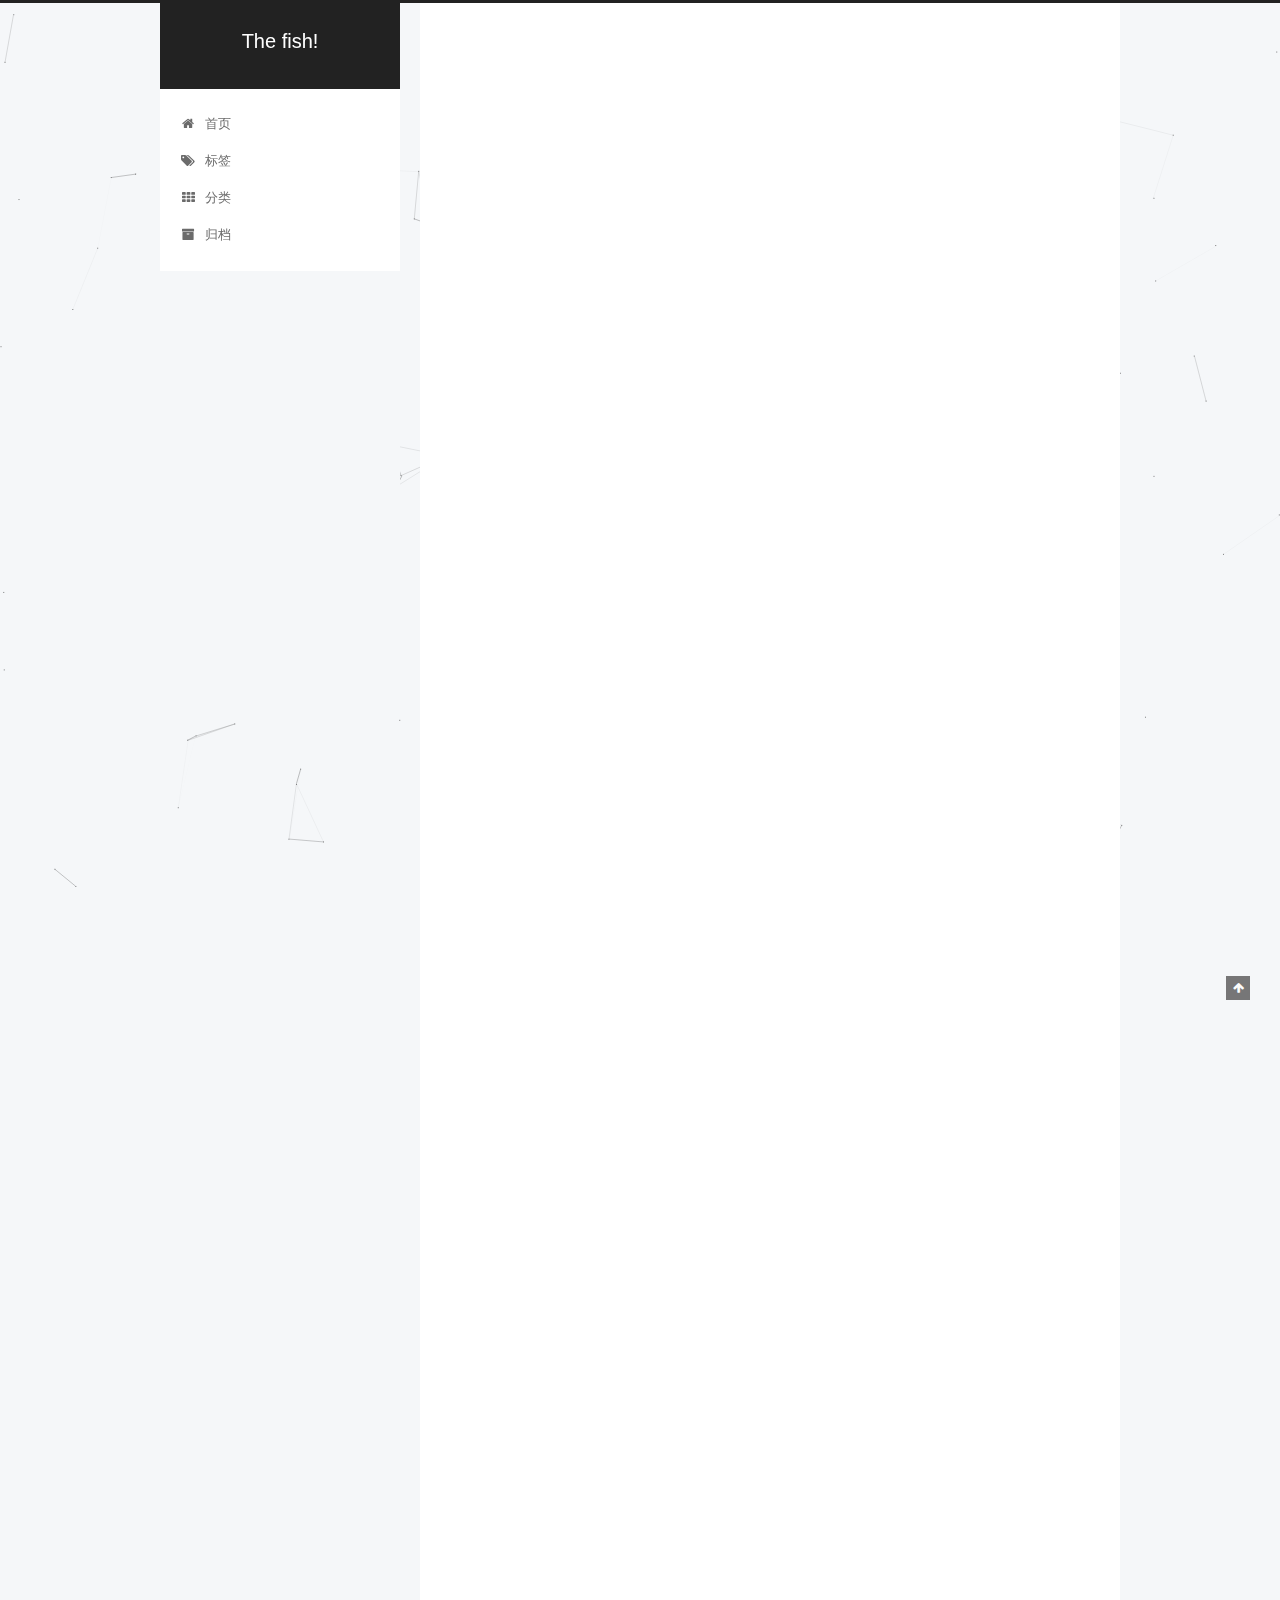
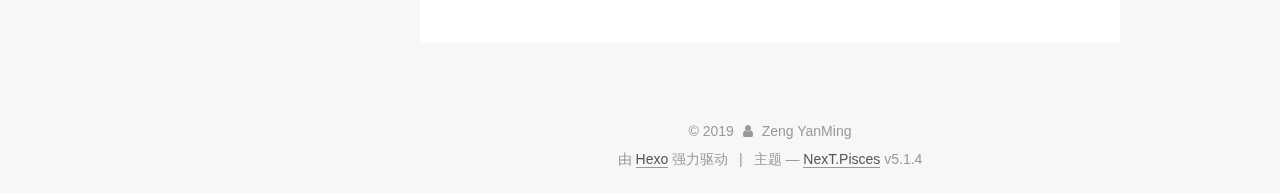
<file: index.html>
<!DOCTYPE html>



  


<html class="theme-next pisces use-motion" lang="zh-Hans">
<head><meta name="generator" content="Hexo 3.8.0">
  <meta charset="UTF-8">
<meta http-equiv="X-UA-Compatible" content="IE=edge">
<meta name="viewport" content="width=device-width, initial-scale=1, maximum-scale=1">
<meta name="theme-color" content="#222">









<meta http-equiv="Cache-Control" content="no-transform">
<meta http-equiv="Cache-Control" content="no-siteapp">
















  
  
  <link href="/lib/fancybox/source/jquery.fancybox.css?v=2.1.5" rel="stylesheet" type="text/css">







<link href="/lib/font-awesome/css/font-awesome.min.css?v=4.6.2" rel="stylesheet" type="text/css">

<link href="/css/main.css?v=5.1.4" rel="stylesheet" type="text/css">


  <link rel="apple-touch-icon" sizes="180x180" href="/images/apple-touch-icon-next.png?v=5.1.4">


  <link rel="icon" type="image/png" sizes="32x32" href="/images/favicon-32x32-next.png?v=5.1.4">


  <link rel="icon" type="image/png" sizes="16x16" href="/images/favicon-16x16-next.png?v=5.1.4">


  <link rel="mask-icon" href="/images/logo.svg?v=5.1.4" color="#222">





  <meta name="keywords" content="Hexo, NexT">










<meta name="description" content="这是魔法">
<meta property="og:type" content="website">
<meta property="og:title" content="The fish!">
<meta property="og:url" content="http://yoursite.com/index.html">
<meta property="og:site_name" content="The fish!">
<meta property="og:description" content="这是魔法">
<meta property="og:locale" content="zh-Hans">
<meta name="twitter:card" content="summary">
<meta name="twitter:title" content="The fish!">
<meta name="twitter:description" content="这是魔法">



<script type="text/javascript" id="hexo.configurations">
  var NexT = window.NexT || {};
  var CONFIG = {
    root: '/',
    scheme: 'Pisces',
    version: '5.1.4',
    sidebar: {"position":"left","display":"post","offset":12,"b2t":false,"scrollpercent":false,"onmobile":false},
    fancybox: true,
    tabs: true,
    motion: {"enable":true,"async":false,"transition":{"post_block":"fadeIn","post_header":"slideDownIn","post_body":"slideDownIn","coll_header":"slideLeftIn","sidebar":"slideUpIn"}},
    duoshuo: {
      userId: '0',
      author: '博主'
    },
    algolia: {
      applicationID: '',
      apiKey: '',
      indexName: '',
      hits: {"per_page":10},
      labels: {"input_placeholder":"Search for Posts","hits_empty":"We didn't find any results for the search: ${query}","hits_stats":"${hits} results found in ${time} ms"}
    }
  };
</script>



  <link rel="canonical" href="http://yoursite.com/">





  <title>The fish!</title>
  








</head>

<body itemscope="" itemtype="http://schema.org/WebPage" lang="zh-Hans">

  
  
    
  

  <div class="container sidebar-position-left 
  page-home">
    <div class="headband"></div>

    <header id="header" class="header" itemscope="" itemtype="http://schema.org/WPHeader">
      <div class="header-inner"><div class="site-brand-wrapper">
  <div class="site-meta ">
    

    <div class="custom-logo-site-title">
      <a href="/" class="brand" rel="start">
        <span class="logo-line-before"><i></i></span>
        <span class="site-title">The fish!</span>
        <span class="logo-line-after"><i></i></span>
      </a>
    </div>
      
        <p class="site-subtitle"></p>
      
  </div>

  <div class="site-nav-toggle">
    <button>
      <span class="btn-bar"></span>
      <span class="btn-bar"></span>
      <span class="btn-bar"></span>
    </button>
  </div>
</div>

<nav class="site-nav">
  

  
    <ul id="menu" class="menu">
      
        
        <li class="menu-item menu-item-home">
          <a href="/" rel="section">
            
              <i class="menu-item-icon fa fa-fw fa-home"></i> <br>
            
            首页
          </a>
        </li>
      
        
        <li class="menu-item menu-item-tags">
          <a href="/tags/" rel="section">
            
              <i class="menu-item-icon fa fa-fw fa-tags"></i> <br>
            
            标签
          </a>
        </li>
      
        
        <li class="menu-item menu-item-categories">
          <a href="/categories/" rel="section">
            
              <i class="menu-item-icon fa fa-fw fa-th"></i> <br>
            
            分类
          </a>
        </li>
      
        
        <li class="menu-item menu-item-archives">
          <a href="/archives/" rel="section">
            
              <i class="menu-item-icon fa fa-fw fa-archive"></i> <br>
            
            归档
          </a>
        </li>
      

      
    </ul>
  

  
</nav>



 </div>
    </header>

    <main id="main" class="main">
      <div class="main-inner">
        <div class="content-wrap">
          <div id="content" class="content">
            
  <section id="posts" class="posts-expand">
    
      

  

  
  
  

  <article class="post post-type-normal" itemscope="" itemtype="http://schema.org/Article">
  
  
  
  <div class="post-block">
    <link itemprop="mainEntityOfPage" href="http://yoursite.com/2018/12/16/Jest测试入门/">

    <span hidden itemprop="author" itemscope="" itemtype="http://schema.org/Person">
      <meta itemprop="name" content="Zeng YanMing">
      <meta itemprop="description" content="">
      <meta itemprop="image" content="/images/wodetoux.jpg">
    </span>

    <span hidden itemprop="publisher" itemscope="" itemtype="http://schema.org/Organization">
      <meta itemprop="name" content="The fish!">
    </span>

    
      <header class="post-header">

        
        
          <h1 class="post-title" itemprop="name headline">
                
                <a class="post-title-link" href="/2018/12/16/Jest测试入门/" itemprop="url">Jest测试入门</a></h1>
        

        <div class="post-meta">
          <span class="post-time">
            
              <span class="post-meta-item-icon">
                <i class="fa fa-calendar-o"></i>
              </span>
              
                <span class="post-meta-item-text">发表于</span>
              
              <time title="创建于" itemprop="dateCreated datePublished" datetime="2018-12-16T16:12:44+08:00">
                2018-12-16
              </time>
            

            

            
          </span>

          
            <span class="post-category">
            
              <span class="post-meta-divider">|</span>
            
              <span class="post-meta-item-icon">
                <i class="fa fa-folder-o"></i>
              </span>
              
                <span class="post-meta-item-text">分类于</span>
              
              
                <span itemprop="about" itemscope="" itemtype="http://schema.org/Thing">
                  <a href="/categories/Jest测试/" itemprop="url" rel="index">
                    <span itemprop="name">Jest测试</span>
                  </a>
                </span>

                
                
              
            </span>
          

          
            
              <span class="post-comments-count">
                <span class="post-meta-divider">|</span>
                <span class="post-meta-item-icon">
                  <i class="fa fa-comment-o"></i>
                </span>
                <a href="/2018/12/16/Jest测试入门/#comments" itemprop="discussionUrl">
                  <span class="post-comments-count disqus-comment-count" data-disqus-identifier="2018/12/16/Jest测试入门/" itemprop="commentCount"></span>
                </a>
              </span>
            
          

          
          

          

          

          

        </div>
      </header>
    

    
    
    
    <div class="post-body" itemprop="articleBody">

      
      

      
        
          
            <h2 id="一-Jest简介"><a href="#一-Jest简介" class="headerlink" title="一.Jest简介"></a>一.Jest简介</h2><pre><code>Jest是facebook的一个专门进行javascript单元测试的工
具，适合React全家桶使用，无需配置，内置代码覆盖率，功
能强大的模拟库，零配置测试平台
</code></pre><h2 id="Jest安装"><a href="#Jest安装" class="headerlink" title="Jest安装"></a>Jest安装</h2><pre><code>Jest 全局安装 npm install -g jest
Jest 本地安装 npm install jest -save-dev 
</code></pre>
          
        
      
    </div>
    
    
    

    

    

    

    <footer class="post-footer">
      

      

      

      
      
        <div class="post-eof"></div>
      
    </footer>
  </div>
  
  
  
  </article>


    
      

  

  
  
  

  <article class="post post-type-normal" itemscope="" itemtype="http://schema.org/Article">
  
  
  
  <div class="post-block">
    <link itemprop="mainEntityOfPage" href="http://yoursite.com/2018/12/16/hello-world/">

    <span hidden itemprop="author" itemscope="" itemtype="http://schema.org/Person">
      <meta itemprop="name" content="Zeng YanMing">
      <meta itemprop="description" content="">
      <meta itemprop="image" content="/images/wodetoux.jpg">
    </span>

    <span hidden itemprop="publisher" itemscope="" itemtype="http://schema.org/Organization">
      <meta itemprop="name" content="The fish!">
    </span>

    
      <header class="post-header">

        
        
          <h1 class="post-title" itemprop="name headline">
                
                <a class="post-title-link" href="/2018/12/16/hello-world/" itemprop="url">Hello World</a></h1>
        

        <div class="post-meta">
          <span class="post-time">
            
              <span class="post-meta-item-icon">
                <i class="fa fa-calendar-o"></i>
              </span>
              
                <span class="post-meta-item-text">发表于</span>
              
              <time title="创建于" itemprop="dateCreated datePublished" datetime="2018-12-16T02:41:39+08:00">
                2018-12-16
              </time>
            

            

            
          </span>

          

          
            
              <span class="post-comments-count">
                <span class="post-meta-divider">|</span>
                <span class="post-meta-item-icon">
                  <i class="fa fa-comment-o"></i>
                </span>
                <a href="/2018/12/16/hello-world/#comments" itemprop="discussionUrl">
                  <span class="post-comments-count disqus-comment-count" data-disqus-identifier="2018/12/16/hello-world/" itemprop="commentCount"></span>
                </a>
              </span>
            
          

          
          

          

          

          

        </div>
      </header>
    

    
    
    
    <div class="post-body" itemprop="articleBody">

      
      

      
        
          
            <p>Welcome to <a href="https://hexo.io/" target="_blank" rel="noopener">Hexo</a>! This is your very first post. Check <a href="https://hexo.io/docs/" target="_blank" rel="noopener">documentation</a> for more info. If you get any problems when using Hexo, you can find the answer in <a href="https://hexo.io/docs/troubleshooting.html" target="_blank" rel="noopener">troubleshooting</a> or you can ask me on <a href="https://github.com/hexojs/hexo/issues" target="_blank" rel="noopener">GitHub</a>.</p>
<h2 id="Quick-Start"><a href="#Quick-Start" class="headerlink" title="Quick Start"></a>Quick Start</h2><h3 id="Create-a-new-post"><a href="#Create-a-new-post" class="headerlink" title="Create a new post"></a>Create a new post</h3><figure class="highlight bash"><table><tr><td class="gutter"><pre><span class="line">1</span><br></pre></td><td class="code"><pre><span class="line">$ hexo new <span class="string">"My New Post"</span></span><br></pre></td></tr></table></figure>
<p>.21<br>More info: <a href="https://hexo.io/docs/writing.html" target="_blank" rel="noopener">Writing</a></p>
<h3 id="Run-server"><a href="#Run-server" class="headerlink" title="Run server"></a>Run server</h3><figure class="highlight bash"><table><tr><td class="gutter"><pre><span class="line">1</span><br></pre></td><td class="code"><pre><span class="line">$ hexo server</span><br></pre></td></tr></table></figure>
<p>More info: <a href="https://hexo.io/docs/server.html" target="_blank" rel="noopener">Server</a></p>
<h3 id="Generate-static-files"><a href="#Generate-static-files" class="headerlink" title="Generate static files"></a>Generate static files</h3><figure class="highlight bash"><table><tr><td class="gutter"><pre><span class="line">1</span><br></pre></td><td class="code"><pre><span class="line">$ hexo generate</span><br></pre></td></tr></table></figure>
<p>More info: <a href="https://hexo.io/docs/generating.html" target="_blank" rel="noopener">Generating</a></p>
<h3 id="Deploy-to-remote-sites"><a href="#Deploy-to-remote-sites" class="headerlink" title="Deploy to remote sites"></a>Deploy to remote sites</h3><figure class="highlight bash"><table><tr><td class="gutter"><pre><span class="line">1</span><br></pre></td><td class="code"><pre><span class="line">$ hexo deploy</span><br></pre></td></tr></table></figure>
<p>More info: <a href="https://hexo.io/docs/deployment.html" target="_blank" rel="noopener">Deployment</a></p>

          
        
      
    </div>
    
    
    

    

    

    

    <footer class="post-footer">
      

      

      

      
      
        <div class="post-eof"></div>
      
    </footer>
  </div>
  
  
  
  </article>


    
  </section>

  


          </div>
          


          

        </div>
        
          
  
  <div class="sidebar-toggle">
    <div class="sidebar-toggle-line-wrap">
      <span class="sidebar-toggle-line sidebar-toggle-line-first"></span>
      <span class="sidebar-toggle-line sidebar-toggle-line-middle"></span>
      <span class="sidebar-toggle-line sidebar-toggle-line-last"></span>
    </div>
  </div>

  <aside id="sidebar" class="sidebar">
    
    <div class="sidebar-inner">

      

      

      <section class="site-overview-wrap sidebar-panel sidebar-panel-active">
        <div class="site-overview">
          <div class="site-author motion-element" itemprop="author" itemscope="" itemtype="http://schema.org/Person">
            
              <img class="site-author-image" itemprop="image" src="/images/wodetoux.jpg" alt="Zeng YanMing">
            
              <p class="site-author-name" itemprop="name">Zeng YanMing</p>
              <p class="site-description motion-element" itemprop="description">这是魔法</p>
          </div>

          <nav class="site-state motion-element">

            
              <div class="site-state-item site-state-posts">
              
                <a href="/archives/">
              
                  <span class="site-state-item-count">2</span>
                  <span class="site-state-item-name">日志</span>
                </a>
              </div>
            

            
              
              
              <div class="site-state-item site-state-categories">
                <a href="/categories/index.html">
                  <span class="site-state-item-count">1</span>
                  <span class="site-state-item-name">分类</span>
                </a>
              </div>
            

            
              
              
              <div class="site-state-item site-state-tags">
                <a href="/tags/index.html">
                  <span class="site-state-item-count">1</span>
                  <span class="site-state-item-name">标签</span>
                </a>
              </div>
            

          </nav>

          

          
            <div class="links-of-author motion-element">
                
                  <span class="links-of-author-item">
                    <a href="https://github.com/zengyanming" target="_blank" title="GitHub">
                      
                        <i class="fa fa-fw fa-github"></i>GitHub</a>
                  </span>
                
            </div>
          

          
          

          
          
            <div class="links-of-blogroll motion-element links-of-blogroll-block">
              <div class="links-of-blogroll-title">
                <i class="fa  fa-fw fa-link"></i>
                Links
              </div>
              <ul class="links-of-blogroll-list">
                
                  <li class="links-of-blogroll-item">
                    <a href="http://jqs.com/" title="Title" target="_blank">Title</a>
                  </li>
                
              </ul>
            </div>
          

          

        </div>
      </section>

      

      

    </div>
  </aside>


        
      </div>
    </main>

    <footer id="footer" class="footer">
      <div class="footer-inner">
        <div class="copyright">&copy; <span itemprop="copyrightYear">2019</span>
  <span class="with-love">
    <i class="fa fa-user"></i>
  </span>
  <span class="author" itemprop="copyrightHolder">Zeng YanMing</span>

  
</div>


  <div class="powered-by">由 <a class="theme-link" target="_blank" href="https://hexo.io">Hexo</a> 强力驱动</div>



  <span class="post-meta-divider">|</span>



  <div class="theme-info">主题 &mdash; <a class="theme-link" target="_blank" href="https://github.com/iissnan/hexo-theme-next">NexT.Pisces</a> v5.1.4</div>




        







        
      </div>
    </footer>

    
      <div class="back-to-top">
        <i class="fa fa-arrow-up"></i>
        
      </div>
    

    

  </div>

  

<script type="text/javascript">
  if (Object.prototype.toString.call(window.Promise) !== '[object Function]') {
    window.Promise = null;
  }
</script>









  


  











  
  
    <script type="text/javascript" src="/lib/jquery/index.js?v=2.1.3"></script>
  

  
  
    <script type="text/javascript" src="/lib/fastclick/lib/fastclick.min.js?v=1.0.6"></script>
  

  
  
    <script type="text/javascript" src="/lib/jquery_lazyload/jquery.lazyload.js?v=1.9.7"></script>
  

  
  
    <script type="text/javascript" src="/lib/velocity/velocity.min.js?v=1.2.1"></script>
  

  
  
    <script type="text/javascript" src="/lib/velocity/velocity.ui.min.js?v=1.2.1"></script>
  

  
  
    <script type="text/javascript" src="/lib/fancybox/source/jquery.fancybox.pack.js?v=2.1.5"></script>
  

  
  
    <script type="text/javascript" src="/lib/canvas-nest/canvas-nest.min.js"></script>
  


  


  <script type="text/javascript" src="/js/src/utils.js?v=5.1.4"></script>

  <script type="text/javascript" src="/js/src/motion.js?v=5.1.4"></script>



  
  


  <script type="text/javascript" src="/js/src/affix.js?v=5.1.4"></script>

  <script type="text/javascript" src="/js/src/schemes/pisces.js?v=5.1.4"></script>



  

  


  <script type="text/javascript" src="/js/src/bootstrap.js?v=5.1.4"></script>



  


  

    
      <script id="dsq-count-scr" src="https://.disqus.com/count.js" async></script>
    

    

  




	





  





  












  





  

  

  

  
  

  

  

  

</body>
</html>
</file>
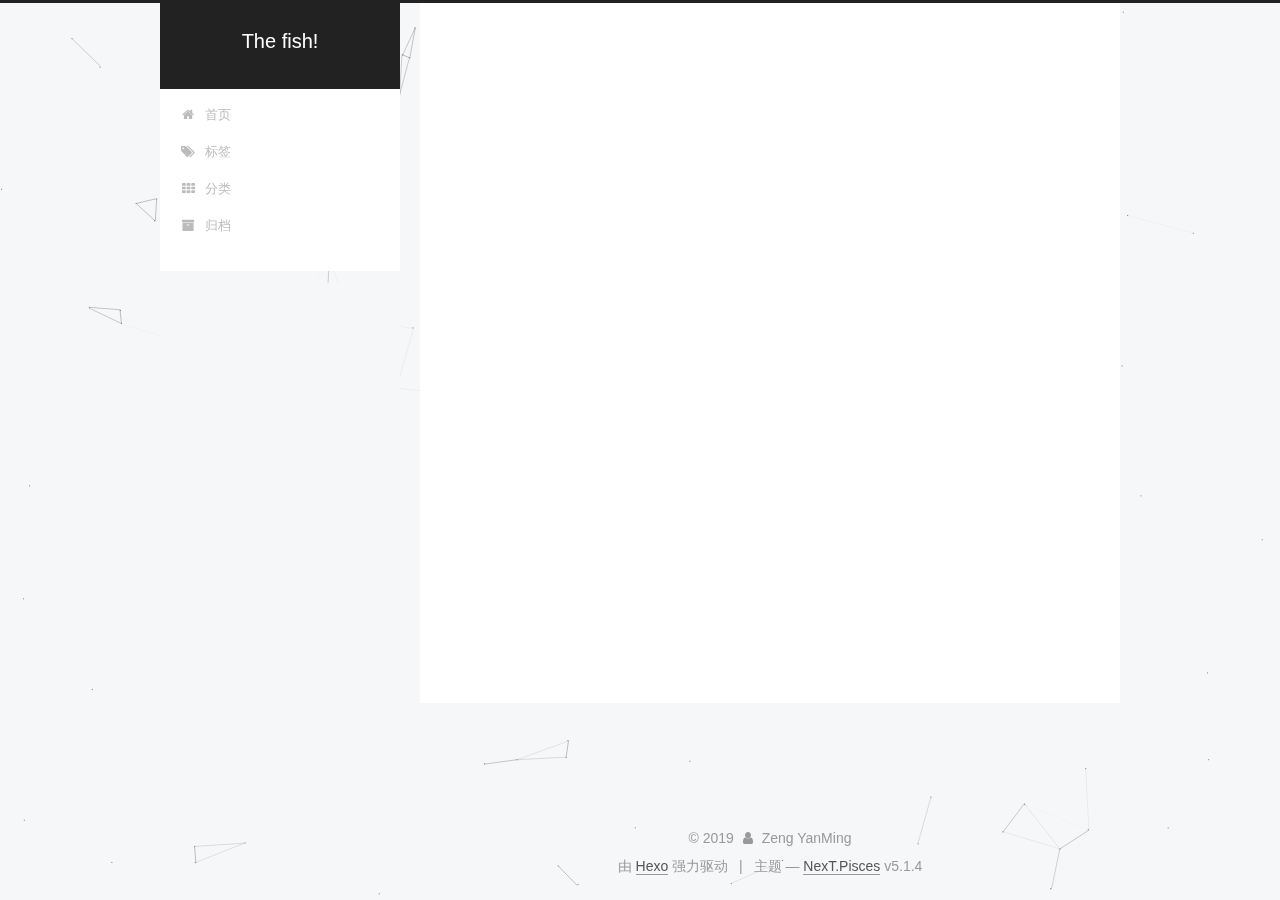
<file: archives/index.html>
<!DOCTYPE html>



  


<html class="theme-next pisces use-motion" lang="zh-Hans">
<head><meta name="generator" content="Hexo 3.8.0">
  <meta charset="UTF-8">
<meta http-equiv="X-UA-Compatible" content="IE=edge">
<meta name="viewport" content="width=device-width, initial-scale=1, maximum-scale=1">
<meta name="theme-color" content="#222">









<meta http-equiv="Cache-Control" content="no-transform">
<meta http-equiv="Cache-Control" content="no-siteapp">
















  
  
  <link href="/lib/fancybox/source/jquery.fancybox.css?v=2.1.5" rel="stylesheet" type="text/css">







<link href="/lib/font-awesome/css/font-awesome.min.css?v=4.6.2" rel="stylesheet" type="text/css">

<link href="/css/main.css?v=5.1.4" rel="stylesheet" type="text/css">


  <link rel="apple-touch-icon" sizes="180x180" href="/images/apple-touch-icon-next.png?v=5.1.4">


  <link rel="icon" type="image/png" sizes="32x32" href="/images/favicon-32x32-next.png?v=5.1.4">


  <link rel="icon" type="image/png" sizes="16x16" href="/images/favicon-16x16-next.png?v=5.1.4">


  <link rel="mask-icon" href="/images/logo.svg?v=5.1.4" color="#222">





  <meta name="keywords" content="Hexo, NexT">










<meta name="description" content="这是魔法">
<meta property="og:type" content="website">
<meta property="og:title" content="The fish!">
<meta property="og:url" content="http://yoursite.com/archives/index.html">
<meta property="og:site_name" content="The fish!">
<meta property="og:description" content="这是魔法">
<meta property="og:locale" content="zh-Hans">
<meta name="twitter:card" content="summary">
<meta name="twitter:title" content="The fish!">
<meta name="twitter:description" content="这是魔法">



<script type="text/javascript" id="hexo.configurations">
  var NexT = window.NexT || {};
  var CONFIG = {
    root: '/',
    scheme: 'Pisces',
    version: '5.1.4',
    sidebar: {"position":"left","display":"post","offset":12,"b2t":false,"scrollpercent":false,"onmobile":false},
    fancybox: true,
    tabs: true,
    motion: {"enable":true,"async":false,"transition":{"post_block":"fadeIn","post_header":"slideDownIn","post_body":"slideDownIn","coll_header":"slideLeftIn","sidebar":"slideUpIn"}},
    duoshuo: {
      userId: '0',
      author: '博主'
    },
    algolia: {
      applicationID: '',
      apiKey: '',
      indexName: '',
      hits: {"per_page":10},
      labels: {"input_placeholder":"Search for Posts","hits_empty":"We didn't find any results for the search: ${query}","hits_stats":"${hits} results found in ${time} ms"}
    }
  };
</script>



  <link rel="canonical" href="http://yoursite.com/archives/">





  <title>归档 | The fish!</title>
  








</head>

<body itemscope="" itemtype="http://schema.org/WebPage" lang="zh-Hans">

  
  
    
  

  <div class="container sidebar-position-left page-archive">
    <div class="headband"></div>

    <header id="header" class="header" itemscope="" itemtype="http://schema.org/WPHeader">
      <div class="header-inner"><div class="site-brand-wrapper">
  <div class="site-meta ">
    

    <div class="custom-logo-site-title">
      <a href="/" class="brand" rel="start">
        <span class="logo-line-before"><i></i></span>
        <span class="site-title">The fish!</span>
        <span class="logo-line-after"><i></i></span>
      </a>
    </div>
      
        <p class="site-subtitle"></p>
      
  </div>

  <div class="site-nav-toggle">
    <button>
      <span class="btn-bar"></span>
      <span class="btn-bar"></span>
      <span class="btn-bar"></span>
    </button>
  </div>
</div>

<nav class="site-nav">
  

  
    <ul id="menu" class="menu">
      
        
        <li class="menu-item menu-item-home">
          <a href="/" rel="section">
            
              <i class="menu-item-icon fa fa-fw fa-home"></i> <br>
            
            首页
          </a>
        </li>
      
        
        <li class="menu-item menu-item-tags">
          <a href="/tags/" rel="section">
            
              <i class="menu-item-icon fa fa-fw fa-tags"></i> <br>
            
            标签
          </a>
        </li>
      
        
        <li class="menu-item menu-item-categories">
          <a href="/categories/" rel="section">
            
              <i class="menu-item-icon fa fa-fw fa-th"></i> <br>
            
            分类
          </a>
        </li>
      
        
        <li class="menu-item menu-item-archives">
          <a href="/archives/" rel="section">
            
              <i class="menu-item-icon fa fa-fw fa-archive"></i> <br>
            
            归档
          </a>
        </li>
      

      
    </ul>
  

  
</nav>



 </div>
    </header>

    <main id="main" class="main">
      <div class="main-inner">
        <div class="content-wrap">
          <div id="content" class="content">
            

  
  
  
  <div class="post-block archive">
    <div id="posts" class="posts-collapse">
      <span class="archive-move-on"></span>

      <span class="archive-page-counter">
        
        
        
          
        
        嗯..! 目前共计 2 篇日志。 继续努力。
      </span>

      

        
        
        

        
          
          <div class="collection-title">
            <h1 class="archive-year" id="archive-year-2018">2018</h1>
          </div>
        
        

        

  <article class="post post-type-normal" itemscope="" itemtype="http://schema.org/Article">
    <header class="post-header">

      <h2 class="post-title">
        
            <a class="post-title-link" href="/2018/12/16/Jest测试入门/" itemprop="url">
              
                <span itemprop="name">Jest测试入门</span>
              
            </a>
        
      </h2>

      <div class="post-meta">
        <time class="post-time" itemprop="dateCreated" datetime="2018-12-16T16:12:44+08:00" content="2018-12-16">
          12-16
        </time>
      </div>

    </header>
  </article>



      

        
        
        

        
        

        

  <article class="post post-type-normal" itemscope="" itemtype="http://schema.org/Article">
    <header class="post-header">

      <h2 class="post-title">
        
            <a class="post-title-link" href="/2018/12/16/hello-world/" itemprop="url">
              
                <span itemprop="name">Hello World</span>
              
            </a>
        
      </h2>

      <div class="post-meta">
        <time class="post-time" itemprop="dateCreated" datetime="2018-12-16T02:41:39+08:00" content="2018-12-16">
          12-16
        </time>
      </div>

    </header>
  </article>



      

    </div>
  </div>
  
  
  

  



          </div>
          


          

        </div>
        
          
  
  <div class="sidebar-toggle">
    <div class="sidebar-toggle-line-wrap">
      <span class="sidebar-toggle-line sidebar-toggle-line-first"></span>
      <span class="sidebar-toggle-line sidebar-toggle-line-middle"></span>
      <span class="sidebar-toggle-line sidebar-toggle-line-last"></span>
    </div>
  </div>

  <aside id="sidebar" class="sidebar">
    
    <div class="sidebar-inner">

      

      

      <section class="site-overview-wrap sidebar-panel sidebar-panel-active">
        <div class="site-overview">
          <div class="site-author motion-element" itemprop="author" itemscope="" itemtype="http://schema.org/Person">
            
              <img class="site-author-image" itemprop="image" src="/images/wodetoux.jpg" alt="Zeng YanMing">
            
              <p class="site-author-name" itemprop="name">Zeng YanMing</p>
              <p class="site-description motion-element" itemprop="description">这是魔法</p>
          </div>

          <nav class="site-state motion-element">

            
              <div class="site-state-item site-state-posts">
              
                <a href="/archives/">
              
                  <span class="site-state-item-count">2</span>
                  <span class="site-state-item-name">日志</span>
                </a>
              </div>
            

            
              
              
              <div class="site-state-item site-state-categories">
                <a href="/categories/index.html">
                  <span class="site-state-item-count">1</span>
                  <span class="site-state-item-name">分类</span>
                </a>
              </div>
            

            
              
              
              <div class="site-state-item site-state-tags">
                <a href="/tags/index.html">
                  <span class="site-state-item-count">1</span>
                  <span class="site-state-item-name">标签</span>
                </a>
              </div>
            

          </nav>

          

          
            <div class="links-of-author motion-element">
                
                  <span class="links-of-author-item">
                    <a href="https://github.com/zengyanming" target="_blank" title="GitHub">
                      
                        <i class="fa fa-fw fa-github"></i>GitHub</a>
                  </span>
                
            </div>
          

          
          

          
          
            <div class="links-of-blogroll motion-element links-of-blogroll-block">
              <div class="links-of-blogroll-title">
                <i class="fa  fa-fw fa-link"></i>
                Links
              </div>
              <ul class="links-of-blogroll-list">
                
                  <li class="links-of-blogroll-item">
                    <a href="http://jqs.com/" title="Title" target="_blank">Title</a>
                  </li>
                
              </ul>
            </div>
          

          

        </div>
      </section>

      

      

    </div>
  </aside>


        
      </div>
    </main>

    <footer id="footer" class="footer">
      <div class="footer-inner">
        <div class="copyright">&copy; <span itemprop="copyrightYear">2019</span>
  <span class="with-love">
    <i class="fa fa-user"></i>
  </span>
  <span class="author" itemprop="copyrightHolder">Zeng YanMing</span>

  
</div>


  <div class="powered-by">由 <a class="theme-link" target="_blank" href="https://hexo.io">Hexo</a> 强力驱动</div>



  <span class="post-meta-divider">|</span>



  <div class="theme-info">主题 &mdash; <a class="theme-link" target="_blank" href="https://github.com/iissnan/hexo-theme-next">NexT.Pisces</a> v5.1.4</div>




        







        
      </div>
    </footer>

    
      <div class="back-to-top">
        <i class="fa fa-arrow-up"></i>
        
      </div>
    

    

  </div>

  

<script type="text/javascript">
  if (Object.prototype.toString.call(window.Promise) !== '[object Function]') {
    window.Promise = null;
  }
</script>









  


  











  
  
    <script type="text/javascript" src="/lib/jquery/index.js?v=2.1.3"></script>
  

  
  
    <script type="text/javascript" src="/lib/fastclick/lib/fastclick.min.js?v=1.0.6"></script>
  

  
  
    <script type="text/javascript" src="/lib/jquery_lazyload/jquery.lazyload.js?v=1.9.7"></script>
  

  
  
    <script type="text/javascript" src="/lib/velocity/velocity.min.js?v=1.2.1"></script>
  

  
  
    <script type="text/javascript" src="/lib/velocity/velocity.ui.min.js?v=1.2.1"></script>
  

  
  
    <script type="text/javascript" src="/lib/fancybox/source/jquery.fancybox.pack.js?v=2.1.5"></script>
  

  
  
    <script type="text/javascript" src="/lib/canvas-nest/canvas-nest.min.js"></script>
  


  


  <script type="text/javascript" src="/js/src/utils.js?v=5.1.4"></script>

  <script type="text/javascript" src="/js/src/motion.js?v=5.1.4"></script>



  
  


  <script type="text/javascript" src="/js/src/affix.js?v=5.1.4"></script>

  <script type="text/javascript" src="/js/src/schemes/pisces.js?v=5.1.4"></script>



  

  


  <script type="text/javascript" src="/js/src/bootstrap.js?v=5.1.4"></script>



  


  

    
      <script id="dsq-count-scr" src="https://.disqus.com/count.js" async></script>
    

    

  




	





  





  












  





  

  

  

  
  

  

  

  

</body>
</html>
</file>
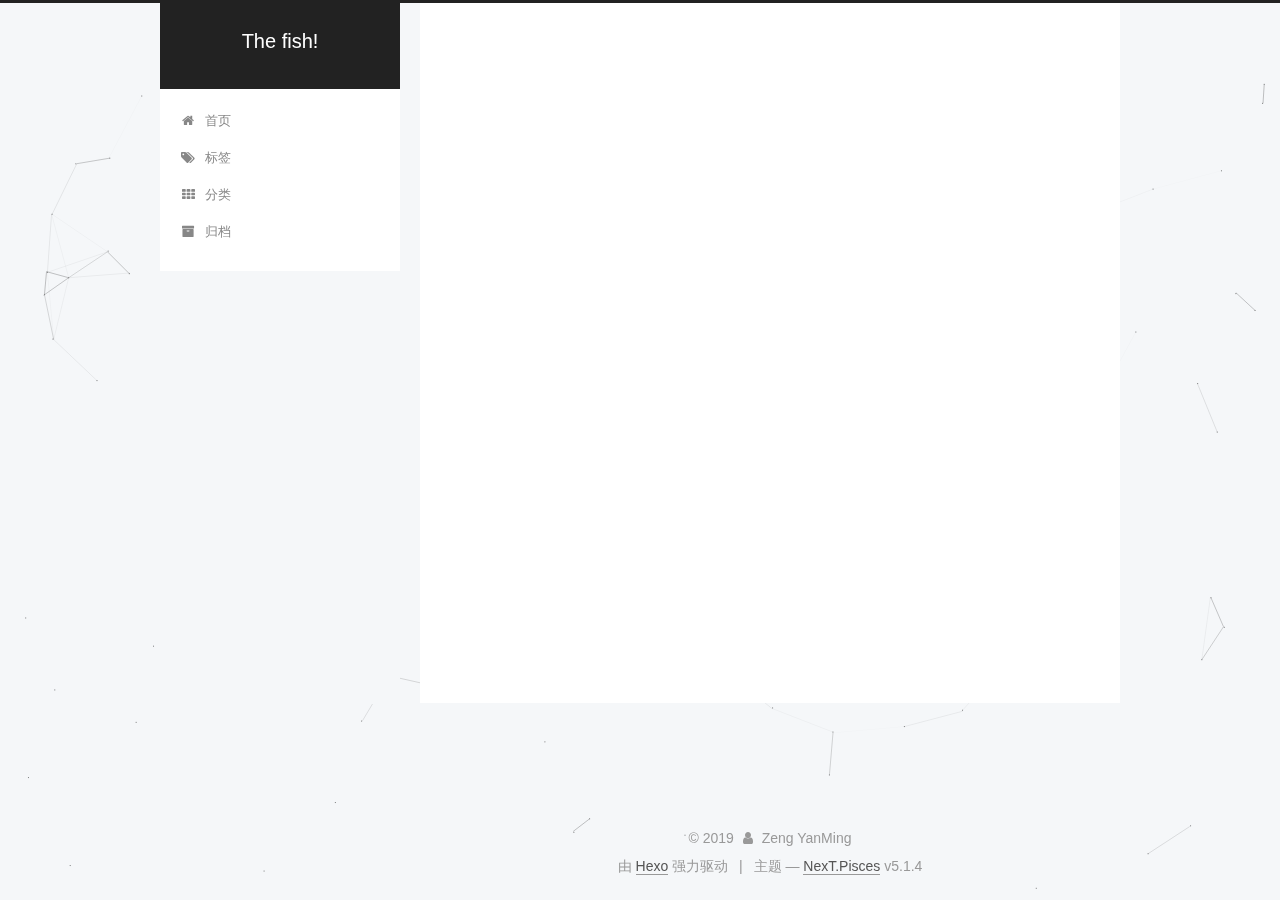
<file: categories/index.html>
<!DOCTYPE html>



  


<html class="theme-next pisces use-motion" lang="zh-Hans">
<head><meta name="generator" content="Hexo 3.8.0">
  <meta charset="UTF-8">
<meta http-equiv="X-UA-Compatible" content="IE=edge">
<meta name="viewport" content="width=device-width, initial-scale=1, maximum-scale=1">
<meta name="theme-color" content="#222">









<meta http-equiv="Cache-Control" content="no-transform">
<meta http-equiv="Cache-Control" content="no-siteapp">
















  
  
  <link href="/lib/fancybox/source/jquery.fancybox.css?v=2.1.5" rel="stylesheet" type="text/css">







<link href="/lib/font-awesome/css/font-awesome.min.css?v=4.6.2" rel="stylesheet" type="text/css">

<link href="/css/main.css?v=5.1.4" rel="stylesheet" type="text/css">


  <link rel="apple-touch-icon" sizes="180x180" href="/images/apple-touch-icon-next.png?v=5.1.4">


  <link rel="icon" type="image/png" sizes="32x32" href="/images/favicon-32x32-next.png?v=5.1.4">


  <link rel="icon" type="image/png" sizes="16x16" href="/images/favicon-16x16-next.png?v=5.1.4">


  <link rel="mask-icon" href="/images/logo.svg?v=5.1.4" color="#222">





  <meta name="keywords" content="Hexo, NexT">










<meta name="description" content="这是魔法">
<meta property="og:type" content="website">
<meta property="og:title" content="分类">
<meta property="og:url" content="http://yoursite.com/categories/index.html">
<meta property="og:site_name" content="The fish!">
<meta property="og:description" content="这是魔法">
<meta property="og:locale" content="zh-Hans">
<meta property="og:updated_time" content="2018-12-15T19:48:09.000Z">
<meta name="twitter:card" content="summary">
<meta name="twitter:title" content="分类">
<meta name="twitter:description" content="这是魔法">



<script type="text/javascript" id="hexo.configurations">
  var NexT = window.NexT || {};
  var CONFIG = {
    root: '/',
    scheme: 'Pisces',
    version: '5.1.4',
    sidebar: {"position":"left","display":"post","offset":12,"b2t":false,"scrollpercent":false,"onmobile":false},
    fancybox: true,
    tabs: true,
    motion: {"enable":true,"async":false,"transition":{"post_block":"fadeIn","post_header":"slideDownIn","post_body":"slideDownIn","coll_header":"slideLeftIn","sidebar":"slideUpIn"}},
    duoshuo: {
      userId: '0',
      author: '博主'
    },
    algolia: {
      applicationID: '',
      apiKey: '',
      indexName: '',
      hits: {"per_page":10},
      labels: {"input_placeholder":"Search for Posts","hits_empty":"We didn't find any results for the search: ${query}","hits_stats":"${hits} results found in ${time} ms"}
    }
  };
</script>



  <link rel="canonical" href="http://yoursite.com/categories/">





  <title>分类 | The fish!</title>
  








</head>

<body itemscope="" itemtype="http://schema.org/WebPage" lang="zh-Hans">

  
  
    
  

  <div class="container sidebar-position-left page-post-detail">
    <div class="headband"></div>

    <header id="header" class="header" itemscope="" itemtype="http://schema.org/WPHeader">
      <div class="header-inner"><div class="site-brand-wrapper">
  <div class="site-meta ">
    

    <div class="custom-logo-site-title">
      <a href="/" class="brand" rel="start">
        <span class="logo-line-before"><i></i></span>
        <span class="site-title">The fish!</span>
        <span class="logo-line-after"><i></i></span>
      </a>
    </div>
      
        <p class="site-subtitle"></p>
      
  </div>

  <div class="site-nav-toggle">
    <button>
      <span class="btn-bar"></span>
      <span class="btn-bar"></span>
      <span class="btn-bar"></span>
    </button>
  </div>
</div>

<nav class="site-nav">
  

  
    <ul id="menu" class="menu">
      
        
        <li class="menu-item menu-item-home">
          <a href="/" rel="section">
            
              <i class="menu-item-icon fa fa-fw fa-home"></i> <br>
            
            首页
          </a>
        </li>
      
        
        <li class="menu-item menu-item-tags">
          <a href="/tags/" rel="section">
            
              <i class="menu-item-icon fa fa-fw fa-tags"></i> <br>
            
            标签
          </a>
        </li>
      
        
        <li class="menu-item menu-item-categories">
          <a href="/categories/" rel="section">
            
              <i class="menu-item-icon fa fa-fw fa-th"></i> <br>
            
            分类
          </a>
        </li>
      
        
        <li class="menu-item menu-item-archives">
          <a href="/archives/" rel="section">
            
              <i class="menu-item-icon fa fa-fw fa-archive"></i> <br>
            
            归档
          </a>
        </li>
      

      
    </ul>
  

  
</nav>



 </div>
    </header>

    <main id="main" class="main">
      <div class="main-inner">
        <div class="content-wrap">
          <div id="content" class="content">
            

  <div id="posts" class="posts-expand">
    
    
    
    <div class="post-block page">
      <header class="post-header">

	<h1 class="post-title" itemprop="name headline">分类</h1>



</header>

      
      
      
      <div class="post-body">
        
        
          <div class="category-all-page">
            <div class="category-all-title">
                目前共计 1 个分类
            </div>
            <div class="category-all">
              <ul class="category-list"><li class="category-list-item"><a class="category-list-link" href="/categories/Jest测试/">Jest测试</a><span class="category-list-count">1</span></li></ul>
            </div>
          </div>
        
      </div>
      
      
      
    </div>
    
    
    
  </div>


          </div>
          


          

  
    <div class="comments" id="comments">
      <div id="disqus_thread">
        <noscript>
          Please enable JavaScript to view the
          <a href="https://disqus.com/?ref_noscript">comments powered by Disqus.</a>
        </noscript>
      </div>
    </div>

  



        </div>
        
          
  
  <div class="sidebar-toggle">
    <div class="sidebar-toggle-line-wrap">
      <span class="sidebar-toggle-line sidebar-toggle-line-first"></span>
      <span class="sidebar-toggle-line sidebar-toggle-line-middle"></span>
      <span class="sidebar-toggle-line sidebar-toggle-line-last"></span>
    </div>
  </div>

  <aside id="sidebar" class="sidebar">
    
    <div class="sidebar-inner">

      

      

      <section class="site-overview-wrap sidebar-panel sidebar-panel-active">
        <div class="site-overview">
          <div class="site-author motion-element" itemprop="author" itemscope="" itemtype="http://schema.org/Person">
            
              <img class="site-author-image" itemprop="image" src="/images/wodetoux.jpg" alt="Zeng YanMing">
            
              <p class="site-author-name" itemprop="name">Zeng YanMing</p>
              <p class="site-description motion-element" itemprop="description">这是魔法</p>
          </div>

          <nav class="site-state motion-element">

            
              <div class="site-state-item site-state-posts">
              
                <a href="/archives/">
              
                  <span class="site-state-item-count">2</span>
                  <span class="site-state-item-name">日志</span>
                </a>
              </div>
            

            
              
              
              <div class="site-state-item site-state-categories">
                <a href="/categories/index.html">
                  <span class="site-state-item-count">1</span>
                  <span class="site-state-item-name">分类</span>
                </a>
              </div>
            

            
              
              
              <div class="site-state-item site-state-tags">
                <a href="/tags/index.html">
                  <span class="site-state-item-count">1</span>
                  <span class="site-state-item-name">标签</span>
                </a>
              </div>
            

          </nav>

          

          
            <div class="links-of-author motion-element">
                
                  <span class="links-of-author-item">
                    <a href="https://github.com/zengyanming" target="_blank" title="GitHub">
                      
                        <i class="fa fa-fw fa-github"></i>GitHub</a>
                  </span>
                
            </div>
          

          
          

          
          
            <div class="links-of-blogroll motion-element links-of-blogroll-block">
              <div class="links-of-blogroll-title">
                <i class="fa  fa-fw fa-link"></i>
                Links
              </div>
              <ul class="links-of-blogroll-list">
                
                  <li class="links-of-blogroll-item">
                    <a href="http://jqs.com/" title="Title" target="_blank">Title</a>
                  </li>
                
              </ul>
            </div>
          

          

        </div>
      </section>

      

      

    </div>
  </aside>


        
      </div>
    </main>

    <footer id="footer" class="footer">
      <div class="footer-inner">
        <div class="copyright">&copy; <span itemprop="copyrightYear">2019</span>
  <span class="with-love">
    <i class="fa fa-user"></i>
  </span>
  <span class="author" itemprop="copyrightHolder">Zeng YanMing</span>

  
</div>


  <div class="powered-by">由 <a class="theme-link" target="_blank" href="https://hexo.io">Hexo</a> 强力驱动</div>



  <span class="post-meta-divider">|</span>



  <div class="theme-info">主题 &mdash; <a class="theme-link" target="_blank" href="https://github.com/iissnan/hexo-theme-next">NexT.Pisces</a> v5.1.4</div>




        







        
      </div>
    </footer>

    
      <div class="back-to-top">
        <i class="fa fa-arrow-up"></i>
        
      </div>
    

    

  </div>

  

<script type="text/javascript">
  if (Object.prototype.toString.call(window.Promise) !== '[object Function]') {
    window.Promise = null;
  }
</script>









  


  











  
  
    <script type="text/javascript" src="/lib/jquery/index.js?v=2.1.3"></script>
  

  
  
    <script type="text/javascript" src="/lib/fastclick/lib/fastclick.min.js?v=1.0.6"></script>
  

  
  
    <script type="text/javascript" src="/lib/jquery_lazyload/jquery.lazyload.js?v=1.9.7"></script>
  

  
  
    <script type="text/javascript" src="/lib/velocity/velocity.min.js?v=1.2.1"></script>
  

  
  
    <script type="text/javascript" src="/lib/velocity/velocity.ui.min.js?v=1.2.1"></script>
  

  
  
    <script type="text/javascript" src="/lib/fancybox/source/jquery.fancybox.pack.js?v=2.1.5"></script>
  

  
  
    <script type="text/javascript" src="/lib/canvas-nest/canvas-nest.min.js"></script>
  


  


  <script type="text/javascript" src="/js/src/utils.js?v=5.1.4"></script>

  <script type="text/javascript" src="/js/src/motion.js?v=5.1.4"></script>



  
  


  <script type="text/javascript" src="/js/src/affix.js?v=5.1.4"></script>

  <script type="text/javascript" src="/js/src/schemes/pisces.js?v=5.1.4"></script>



  
  <script type="text/javascript" src="/js/src/scrollspy.js?v=5.1.4"></script>
<script type="text/javascript" src="/js/src/post-details.js?v=5.1.4"></script>



  


  <script type="text/javascript" src="/js/src/bootstrap.js?v=5.1.4"></script>



  


  

    
      <script id="dsq-count-scr" src="https://.disqus.com/count.js" async></script>
    

    
      <script type="text/javascript">
        var disqus_config = function () {
          this.page.url = 'http://yoursite.com/categories/index.html';
          this.page.identifier = 'categories/index.html';
          this.page.title = '分类';
        };
        var d = document, s = d.createElement('script');
        s.src = 'https://.disqus.com/embed.js';
        s.setAttribute('data-timestamp', '' + +new Date());
        (d.head || d.body).appendChild(s);
      </script>
    

  




	





  





  












  





  

  

  

  
  

  

  

  

</body>
</html>
</file>
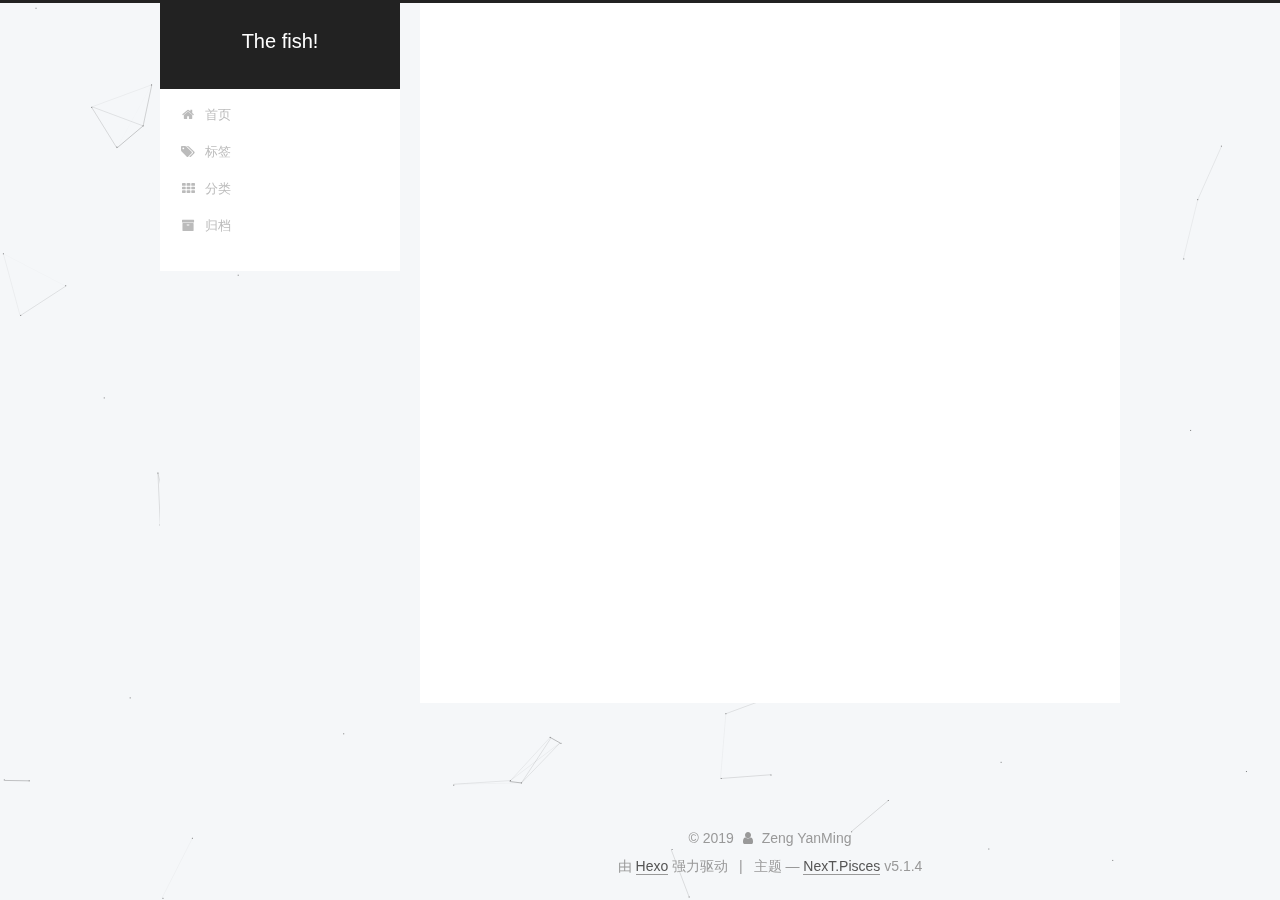
<file: tags/index.html>
<!DOCTYPE html>



  


<html class="theme-next pisces use-motion" lang="zh-Hans">
<head><meta name="generator" content="Hexo 3.8.0">
  <meta charset="UTF-8">
<meta http-equiv="X-UA-Compatible" content="IE=edge">
<meta name="viewport" content="width=device-width, initial-scale=1, maximum-scale=1">
<meta name="theme-color" content="#222">









<meta http-equiv="Cache-Control" content="no-transform">
<meta http-equiv="Cache-Control" content="no-siteapp">
















  
  
  <link href="/lib/fancybox/source/jquery.fancybox.css?v=2.1.5" rel="stylesheet" type="text/css">







<link href="/lib/font-awesome/css/font-awesome.min.css?v=4.6.2" rel="stylesheet" type="text/css">

<link href="/css/main.css?v=5.1.4" rel="stylesheet" type="text/css">


  <link rel="apple-touch-icon" sizes="180x180" href="/images/apple-touch-icon-next.png?v=5.1.4">


  <link rel="icon" type="image/png" sizes="32x32" href="/images/favicon-32x32-next.png?v=5.1.4">


  <link rel="icon" type="image/png" sizes="16x16" href="/images/favicon-16x16-next.png?v=5.1.4">


  <link rel="mask-icon" href="/images/logo.svg?v=5.1.4" color="#222">





  <meta name="keywords" content="Hexo, NexT">










<meta name="description" content="这是魔法">
<meta property="og:type" content="website">
<meta property="og:title" content="tags">
<meta property="og:url" content="http://yoursite.com/tags/index.html">
<meta property="og:site_name" content="The fish!">
<meta property="og:description" content="这是魔法">
<meta property="og:locale" content="zh-Hans">
<meta property="og:updated_time" content="2018-12-15T19:20:14.000Z">
<meta name="twitter:card" content="summary">
<meta name="twitter:title" content="tags">
<meta name="twitter:description" content="这是魔法">



<script type="text/javascript" id="hexo.configurations">
  var NexT = window.NexT || {};
  var CONFIG = {
    root: '/',
    scheme: 'Pisces',
    version: '5.1.4',
    sidebar: {"position":"left","display":"post","offset":12,"b2t":false,"scrollpercent":false,"onmobile":false},
    fancybox: true,
    tabs: true,
    motion: {"enable":true,"async":false,"transition":{"post_block":"fadeIn","post_header":"slideDownIn","post_body":"slideDownIn","coll_header":"slideLeftIn","sidebar":"slideUpIn"}},
    duoshuo: {
      userId: '0',
      author: '博主'
    },
    algolia: {
      applicationID: '',
      apiKey: '',
      indexName: '',
      hits: {"per_page":10},
      labels: {"input_placeholder":"Search for Posts","hits_empty":"We didn't find any results for the search: ${query}","hits_stats":"${hits} results found in ${time} ms"}
    }
  };
</script>



  <link rel="canonical" href="http://yoursite.com/tags/">





  <title>tags | The fish!</title>
  








</head>

<body itemscope="" itemtype="http://schema.org/WebPage" lang="zh-Hans">

  
  
    
  

  <div class="container sidebar-position-left page-post-detail">
    <div class="headband"></div>

    <header id="header" class="header" itemscope="" itemtype="http://schema.org/WPHeader">
      <div class="header-inner"><div class="site-brand-wrapper">
  <div class="site-meta ">
    

    <div class="custom-logo-site-title">
      <a href="/" class="brand" rel="start">
        <span class="logo-line-before"><i></i></span>
        <span class="site-title">The fish!</span>
        <span class="logo-line-after"><i></i></span>
      </a>
    </div>
      
        <p class="site-subtitle"></p>
      
  </div>

  <div class="site-nav-toggle">
    <button>
      <span class="btn-bar"></span>
      <span class="btn-bar"></span>
      <span class="btn-bar"></span>
    </button>
  </div>
</div>

<nav class="site-nav">
  

  
    <ul id="menu" class="menu">
      
        
        <li class="menu-item menu-item-home">
          <a href="/" rel="section">
            
              <i class="menu-item-icon fa fa-fw fa-home"></i> <br>
            
            首页
          </a>
        </li>
      
        
        <li class="menu-item menu-item-tags">
          <a href="/tags/" rel="section">
            
              <i class="menu-item-icon fa fa-fw fa-tags"></i> <br>
            
            标签
          </a>
        </li>
      
        
        <li class="menu-item menu-item-categories">
          <a href="/categories/" rel="section">
            
              <i class="menu-item-icon fa fa-fw fa-th"></i> <br>
            
            分类
          </a>
        </li>
      
        
        <li class="menu-item menu-item-archives">
          <a href="/archives/" rel="section">
            
              <i class="menu-item-icon fa fa-fw fa-archive"></i> <br>
            
            归档
          </a>
        </li>
      

      
    </ul>
  

  
</nav>



 </div>
    </header>

    <main id="main" class="main">
      <div class="main-inner">
        <div class="content-wrap">
          <div id="content" class="content">
            

  <div id="posts" class="posts-expand">
    
    
    
    <div class="post-block page">
      <header class="post-header">

	<h1 class="post-title" itemprop="name headline">tags</h1>



</header>

      
      
      
      <div class="post-body">
        
        
          <div class="tag-cloud">
            <div class="tag-cloud-title">
                目前共计 1 个标签
            </div>
            <div class="tag-cloud-tags">
              <a href="/tags/Jest测试入门/" style="font-size: 12px; color: #ccc">Jest测试入门</a>
            </div>
          </div>
        
      </div>
      
      
      
    </div>
    
    
    
  </div>


          </div>
          


          

  
    <div class="comments" id="comments">
      <div id="disqus_thread">
        <noscript>
          Please enable JavaScript to view the
          <a href="https://disqus.com/?ref_noscript">comments powered by Disqus.</a>
        </noscript>
      </div>
    </div>

  



        </div>
        
          
  
  <div class="sidebar-toggle">
    <div class="sidebar-toggle-line-wrap">
      <span class="sidebar-toggle-line sidebar-toggle-line-first"></span>
      <span class="sidebar-toggle-line sidebar-toggle-line-middle"></span>
      <span class="sidebar-toggle-line sidebar-toggle-line-last"></span>
    </div>
  </div>

  <aside id="sidebar" class="sidebar">
    
    <div class="sidebar-inner">

      

      

      <section class="site-overview-wrap sidebar-panel sidebar-panel-active">
        <div class="site-overview">
          <div class="site-author motion-element" itemprop="author" itemscope="" itemtype="http://schema.org/Person">
            
              <img class="site-author-image" itemprop="image" src="/images/wodetoux.jpg" alt="Zeng YanMing">
            
              <p class="site-author-name" itemprop="name">Zeng YanMing</p>
              <p class="site-description motion-element" itemprop="description">这是魔法</p>
          </div>

          <nav class="site-state motion-element">

            
              <div class="site-state-item site-state-posts">
              
                <a href="/archives/">
              
                  <span class="site-state-item-count">2</span>
                  <span class="site-state-item-name">日志</span>
                </a>
              </div>
            

            
              
              
              <div class="site-state-item site-state-categories">
                <a href="/categories/index.html">
                  <span class="site-state-item-count">1</span>
                  <span class="site-state-item-name">分类</span>
                </a>
              </div>
            

            
              
              
              <div class="site-state-item site-state-tags">
                <a href="/tags/index.html">
                  <span class="site-state-item-count">1</span>
                  <span class="site-state-item-name">标签</span>
                </a>
              </div>
            

          </nav>

          

          
            <div class="links-of-author motion-element">
                
                  <span class="links-of-author-item">
                    <a href="https://github.com/zengyanming" target="_blank" title="GitHub">
                      
                        <i class="fa fa-fw fa-github"></i>GitHub</a>
                  </span>
                
            </div>
          

          
          

          
          
            <div class="links-of-blogroll motion-element links-of-blogroll-block">
              <div class="links-of-blogroll-title">
                <i class="fa  fa-fw fa-link"></i>
                Links
              </div>
              <ul class="links-of-blogroll-list">
                
                  <li class="links-of-blogroll-item">
                    <a href="http://jqs.com/" title="Title" target="_blank">Title</a>
                  </li>
                
              </ul>
            </div>
          

          

        </div>
      </section>

      

      

    </div>
  </aside>


        
      </div>
    </main>

    <footer id="footer" class="footer">
      <div class="footer-inner">
        <div class="copyright">&copy; <span itemprop="copyrightYear">2019</span>
  <span class="with-love">
    <i class="fa fa-user"></i>
  </span>
  <span class="author" itemprop="copyrightHolder">Zeng YanMing</span>

  
</div>


  <div class="powered-by">由 <a class="theme-link" target="_blank" href="https://hexo.io">Hexo</a> 强力驱动</div>



  <span class="post-meta-divider">|</span>



  <div class="theme-info">主题 &mdash; <a class="theme-link" target="_blank" href="https://github.com/iissnan/hexo-theme-next">NexT.Pisces</a> v5.1.4</div>




        







        
      </div>
    </footer>

    
      <div class="back-to-top">
        <i class="fa fa-arrow-up"></i>
        
      </div>
    

    

  </div>

  

<script type="text/javascript">
  if (Object.prototype.toString.call(window.Promise) !== '[object Function]') {
    window.Promise = null;
  }
</script>









  


  











  
  
    <script type="text/javascript" src="/lib/jquery/index.js?v=2.1.3"></script>
  

  
  
    <script type="text/javascript" src="/lib/fastclick/lib/fastclick.min.js?v=1.0.6"></script>
  

  
  
    <script type="text/javascript" src="/lib/jquery_lazyload/jquery.lazyload.js?v=1.9.7"></script>
  

  
  
    <script type="text/javascript" src="/lib/velocity/velocity.min.js?v=1.2.1"></script>
  

  
  
    <script type="text/javascript" src="/lib/velocity/velocity.ui.min.js?v=1.2.1"></script>
  

  
  
    <script type="text/javascript" src="/lib/fancybox/source/jquery.fancybox.pack.js?v=2.1.5"></script>
  

  
  
    <script type="text/javascript" src="/lib/canvas-nest/canvas-nest.min.js"></script>
  


  


  <script type="text/javascript" src="/js/src/utils.js?v=5.1.4"></script>

  <script type="text/javascript" src="/js/src/motion.js?v=5.1.4"></script>



  
  


  <script type="text/javascript" src="/js/src/affix.js?v=5.1.4"></script>

  <script type="text/javascript" src="/js/src/schemes/pisces.js?v=5.1.4"></script>



  
  <script type="text/javascript" src="/js/src/scrollspy.js?v=5.1.4"></script>
<script type="text/javascript" src="/js/src/post-details.js?v=5.1.4"></script>



  


  <script type="text/javascript" src="/js/src/bootstrap.js?v=5.1.4"></script>



  


  

    
      <script id="dsq-count-scr" src="https://.disqus.com/count.js" async></script>
    

    
      <script type="text/javascript">
        var disqus_config = function () {
          this.page.url = 'http://yoursite.com/tags/index.html';
          this.page.identifier = 'tags/index.html';
          this.page.title = 'tags';
        };
        var d = document, s = d.createElement('script');
        s.src = 'https://.disqus.com/embed.js';
        s.setAttribute('data-timestamp', '' + +new Date());
        (d.head || d.body).appendChild(s);
      </script>
    

  




	





  





  












  





  

  

  

  
  

  

  

  

</body>
</html>
</file>
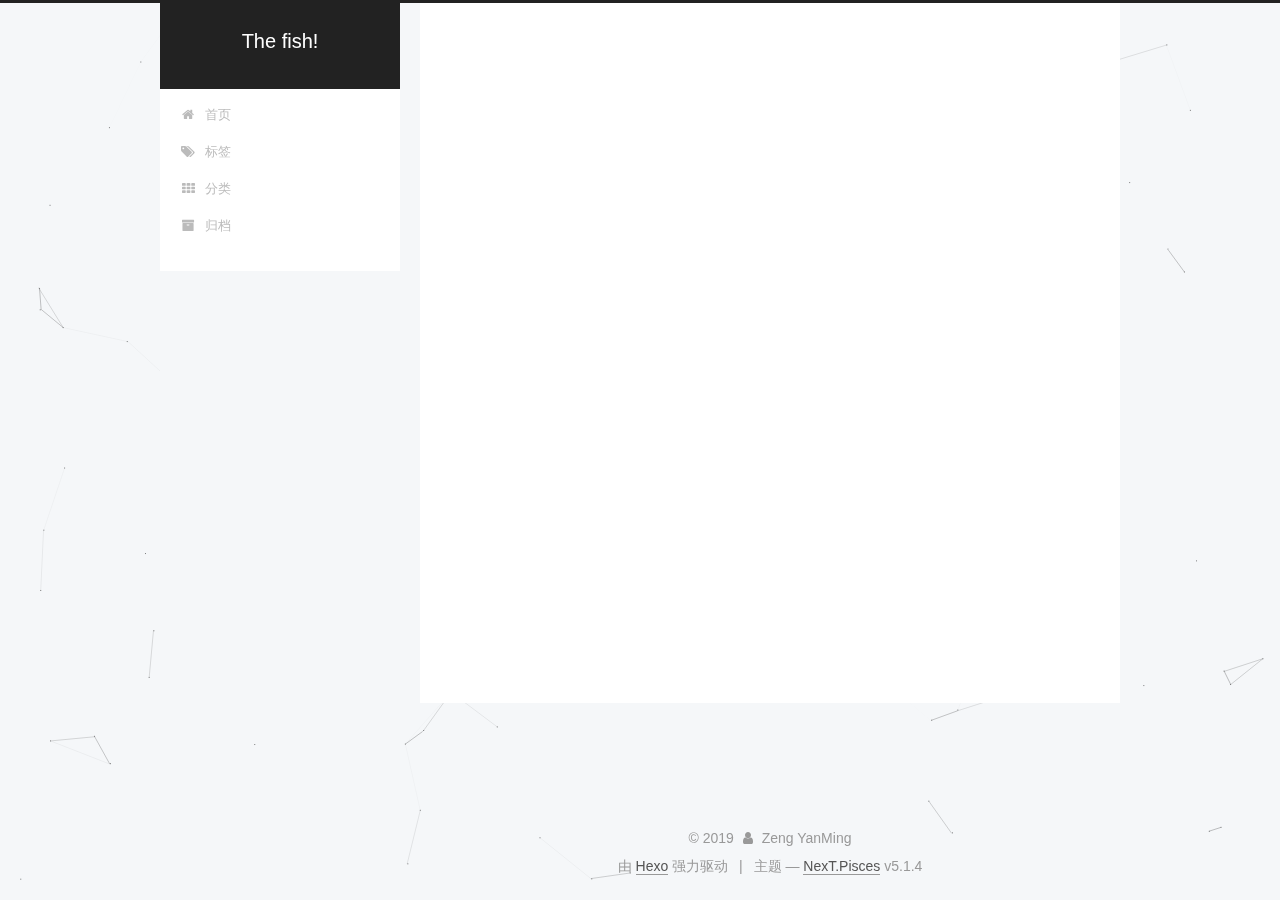
<file: archives/2018/index.html>
<!DOCTYPE html>



  


<html class="theme-next pisces use-motion" lang="zh-Hans">
<head><meta name="generator" content="Hexo 3.8.0">
  <meta charset="UTF-8">
<meta http-equiv="X-UA-Compatible" content="IE=edge">
<meta name="viewport" content="width=device-width, initial-scale=1, maximum-scale=1">
<meta name="theme-color" content="#222">









<meta http-equiv="Cache-Control" content="no-transform">
<meta http-equiv="Cache-Control" content="no-siteapp">
















  
  
  <link href="/lib/fancybox/source/jquery.fancybox.css?v=2.1.5" rel="stylesheet" type="text/css">







<link href="/lib/font-awesome/css/font-awesome.min.css?v=4.6.2" rel="stylesheet" type="text/css">

<link href="/css/main.css?v=5.1.4" rel="stylesheet" type="text/css">


  <link rel="apple-touch-icon" sizes="180x180" href="/images/apple-touch-icon-next.png?v=5.1.4">


  <link rel="icon" type="image/png" sizes="32x32" href="/images/favicon-32x32-next.png?v=5.1.4">


  <link rel="icon" type="image/png" sizes="16x16" href="/images/favicon-16x16-next.png?v=5.1.4">


  <link rel="mask-icon" href="/images/logo.svg?v=5.1.4" color="#222">





  <meta name="keywords" content="Hexo, NexT">










<meta name="description" content="这是魔法">
<meta property="og:type" content="website">
<meta property="og:title" content="The fish!">
<meta property="og:url" content="http://yoursite.com/archives/2018/index.html">
<meta property="og:site_name" content="The fish!">
<meta property="og:description" content="这是魔法">
<meta property="og:locale" content="zh-Hans">
<meta name="twitter:card" content="summary">
<meta name="twitter:title" content="The fish!">
<meta name="twitter:description" content="这是魔法">



<script type="text/javascript" id="hexo.configurations">
  var NexT = window.NexT || {};
  var CONFIG = {
    root: '/',
    scheme: 'Pisces',
    version: '5.1.4',
    sidebar: {"position":"left","display":"post","offset":12,"b2t":false,"scrollpercent":false,"onmobile":false},
    fancybox: true,
    tabs: true,
    motion: {"enable":true,"async":false,"transition":{"post_block":"fadeIn","post_header":"slideDownIn","post_body":"slideDownIn","coll_header":"slideLeftIn","sidebar":"slideUpIn"}},
    duoshuo: {
      userId: '0',
      author: '博主'
    },
    algolia: {
      applicationID: '',
      apiKey: '',
      indexName: '',
      hits: {"per_page":10},
      labels: {"input_placeholder":"Search for Posts","hits_empty":"We didn't find any results for the search: ${query}","hits_stats":"${hits} results found in ${time} ms"}
    }
  };
</script>



  <link rel="canonical" href="http://yoursite.com/archives/2018/">





  <title>归档 | The fish!</title>
  








</head>

<body itemscope="" itemtype="http://schema.org/WebPage" lang="zh-Hans">

  
  
    
  

  <div class="container sidebar-position-left page-archive">
    <div class="headband"></div>

    <header id="header" class="header" itemscope="" itemtype="http://schema.org/WPHeader">
      <div class="header-inner"><div class="site-brand-wrapper">
  <div class="site-meta ">
    

    <div class="custom-logo-site-title">
      <a href="/" class="brand" rel="start">
        <span class="logo-line-before"><i></i></span>
        <span class="site-title">The fish!</span>
        <span class="logo-line-after"><i></i></span>
      </a>
    </div>
      
        <p class="site-subtitle"></p>
      
  </div>

  <div class="site-nav-toggle">
    <button>
      <span class="btn-bar"></span>
      <span class="btn-bar"></span>
      <span class="btn-bar"></span>
    </button>
  </div>
</div>

<nav class="site-nav">
  

  
    <ul id="menu" class="menu">
      
        
        <li class="menu-item menu-item-home">
          <a href="/" rel="section">
            
              <i class="menu-item-icon fa fa-fw fa-home"></i> <br>
            
            首页
          </a>
        </li>
      
        
        <li class="menu-item menu-item-tags">
          <a href="/tags/" rel="section">
            
              <i class="menu-item-icon fa fa-fw fa-tags"></i> <br>
            
            标签
          </a>
        </li>
      
        
        <li class="menu-item menu-item-categories">
          <a href="/categories/" rel="section">
            
              <i class="menu-item-icon fa fa-fw fa-th"></i> <br>
            
            分类
          </a>
        </li>
      
        
        <li class="menu-item menu-item-archives">
          <a href="/archives/" rel="section">
            
              <i class="menu-item-icon fa fa-fw fa-archive"></i> <br>
            
            归档
          </a>
        </li>
      

      
    </ul>
  

  
</nav>



 </div>
    </header>

    <main id="main" class="main">
      <div class="main-inner">
        <div class="content-wrap">
          <div id="content" class="content">
            

  
  
  
  <div class="post-block archive">
    <div id="posts" class="posts-collapse">
      <span class="archive-move-on"></span>

      <span class="archive-page-counter">
        
        
        
          
        
        嗯..! 目前共计 2 篇日志。 继续努力。
      </span>

      

        
        
        

        
          
          <div class="collection-title">
            <h1 class="archive-year" id="archive-year-2018">2018</h1>
          </div>
        
        

        

  <article class="post post-type-normal" itemscope="" itemtype="http://schema.org/Article">
    <header class="post-header">

      <h2 class="post-title">
        
            <a class="post-title-link" href="/2018/12/16/Jest测试入门/" itemprop="url">
              
                <span itemprop="name">Jest测试入门</span>
              
            </a>
        
      </h2>

      <div class="post-meta">
        <time class="post-time" itemprop="dateCreated" datetime="2018-12-16T16:12:44+08:00" content="2018-12-16">
          12-16
        </time>
      </div>

    </header>
  </article>



      

        
        
        

        
        

        

  <article class="post post-type-normal" itemscope="" itemtype="http://schema.org/Article">
    <header class="post-header">

      <h2 class="post-title">
        
            <a class="post-title-link" href="/2018/12/16/hello-world/" itemprop="url">
              
                <span itemprop="name">Hello World</span>
              
            </a>
        
      </h2>

      <div class="post-meta">
        <time class="post-time" itemprop="dateCreated" datetime="2018-12-16T02:41:39+08:00" content="2018-12-16">
          12-16
        </time>
      </div>

    </header>
  </article>



      

    </div>
  </div>
  
  
  

  



          </div>
          


          

        </div>
        
          
  
  <div class="sidebar-toggle">
    <div class="sidebar-toggle-line-wrap">
      <span class="sidebar-toggle-line sidebar-toggle-line-first"></span>
      <span class="sidebar-toggle-line sidebar-toggle-line-middle"></span>
      <span class="sidebar-toggle-line sidebar-toggle-line-last"></span>
    </div>
  </div>

  <aside id="sidebar" class="sidebar">
    
    <div class="sidebar-inner">

      

      

      <section class="site-overview-wrap sidebar-panel sidebar-panel-active">
        <div class="site-overview">
          <div class="site-author motion-element" itemprop="author" itemscope="" itemtype="http://schema.org/Person">
            
              <img class="site-author-image" itemprop="image" src="/images/wodetoux.jpg" alt="Zeng YanMing">
            
              <p class="site-author-name" itemprop="name">Zeng YanMing</p>
              <p class="site-description motion-element" itemprop="description">这是魔法</p>
          </div>

          <nav class="site-state motion-element">

            
              <div class="site-state-item site-state-posts">
              
                <a href="/archives/">
              
                  <span class="site-state-item-count">2</span>
                  <span class="site-state-item-name">日志</span>
                </a>
              </div>
            

            
              
              
              <div class="site-state-item site-state-categories">
                <a href="/categories/index.html">
                  <span class="site-state-item-count">1</span>
                  <span class="site-state-item-name">分类</span>
                </a>
              </div>
            

            
              
              
              <div class="site-state-item site-state-tags">
                <a href="/tags/index.html">
                  <span class="site-state-item-count">1</span>
                  <span class="site-state-item-name">标签</span>
                </a>
              </div>
            

          </nav>

          

          
            <div class="links-of-author motion-element">
                
                  <span class="links-of-author-item">
                    <a href="https://github.com/zengyanming" target="_blank" title="GitHub">
                      
                        <i class="fa fa-fw fa-github"></i>GitHub</a>
                  </span>
                
            </div>
          

          
          

          
          
            <div class="links-of-blogroll motion-element links-of-blogroll-block">
              <div class="links-of-blogroll-title">
                <i class="fa  fa-fw fa-link"></i>
                Links
              </div>
              <ul class="links-of-blogroll-list">
                
                  <li class="links-of-blogroll-item">
                    <a href="http://jqs.com/" title="Title" target="_blank">Title</a>
                  </li>
                
              </ul>
            </div>
          

          

        </div>
      </section>

      

      

    </div>
  </aside>


        
      </div>
    </main>

    <footer id="footer" class="footer">
      <div class="footer-inner">
        <div class="copyright">&copy; <span itemprop="copyrightYear">2019</span>
  <span class="with-love">
    <i class="fa fa-user"></i>
  </span>
  <span class="author" itemprop="copyrightHolder">Zeng YanMing</span>

  
</div>


  <div class="powered-by">由 <a class="theme-link" target="_blank" href="https://hexo.io">Hexo</a> 强力驱动</div>



  <span class="post-meta-divider">|</span>



  <div class="theme-info">主题 &mdash; <a class="theme-link" target="_blank" href="https://github.com/iissnan/hexo-theme-next">NexT.Pisces</a> v5.1.4</div>




        







        
      </div>
    </footer>

    
      <div class="back-to-top">
        <i class="fa fa-arrow-up"></i>
        
      </div>
    

    

  </div>

  

<script type="text/javascript">
  if (Object.prototype.toString.call(window.Promise) !== '[object Function]') {
    window.Promise = null;
  }
</script>









  


  











  
  
    <script type="text/javascript" src="/lib/jquery/index.js?v=2.1.3"></script>
  

  
  
    <script type="text/javascript" src="/lib/fastclick/lib/fastclick.min.js?v=1.0.6"></script>
  

  
  
    <script type="text/javascript" src="/lib/jquery_lazyload/jquery.lazyload.js?v=1.9.7"></script>
  

  
  
    <script type="text/javascript" src="/lib/velocity/velocity.min.js?v=1.2.1"></script>
  

  
  
    <script type="text/javascript" src="/lib/velocity/velocity.ui.min.js?v=1.2.1"></script>
  

  
  
    <script type="text/javascript" src="/lib/fancybox/source/jquery.fancybox.pack.js?v=2.1.5"></script>
  

  
  
    <script type="text/javascript" src="/lib/canvas-nest/canvas-nest.min.js"></script>
  


  


  <script type="text/javascript" src="/js/src/utils.js?v=5.1.4"></script>

  <script type="text/javascript" src="/js/src/motion.js?v=5.1.4"></script>



  
  


  <script type="text/javascript" src="/js/src/affix.js?v=5.1.4"></script>

  <script type="text/javascript" src="/js/src/schemes/pisces.js?v=5.1.4"></script>



  

  


  <script type="text/javascript" src="/js/src/bootstrap.js?v=5.1.4"></script>



  


  

    
      <script id="dsq-count-scr" src="https://.disqus.com/count.js" async></script>
    

    

  




	





  





  












  





  

  

  

  
  

  

  

  

</body>
</html>
</file>
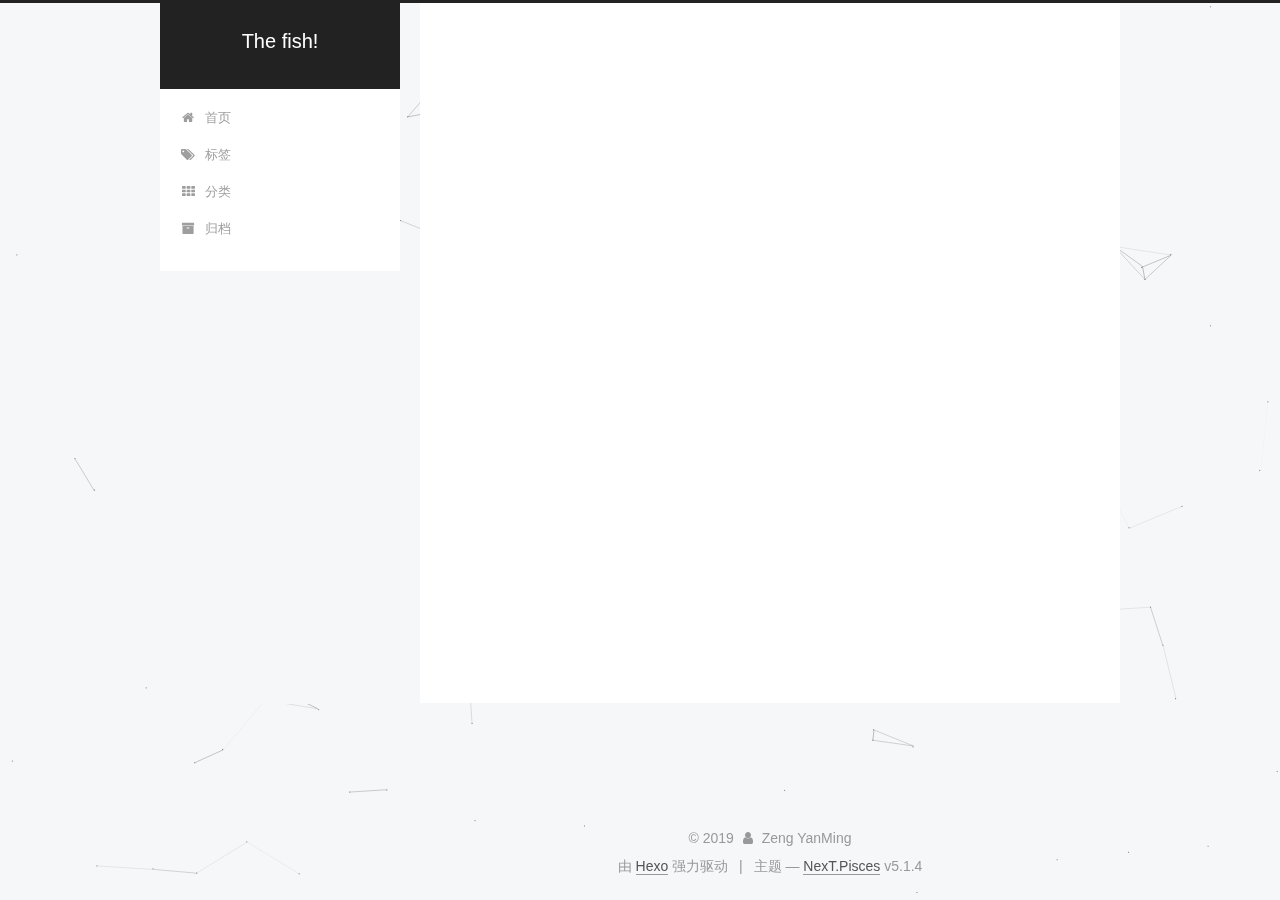
<file: categories/Jest测试/index.html>
<!DOCTYPE html>



  


<html class="theme-next pisces use-motion" lang="zh-Hans">
<head><meta name="generator" content="Hexo 3.8.0">
  <meta charset="UTF-8">
<meta http-equiv="X-UA-Compatible" content="IE=edge">
<meta name="viewport" content="width=device-width, initial-scale=1, maximum-scale=1">
<meta name="theme-color" content="#222">









<meta http-equiv="Cache-Control" content="no-transform">
<meta http-equiv="Cache-Control" content="no-siteapp">
















  
  
  <link href="/lib/fancybox/source/jquery.fancybox.css?v=2.1.5" rel="stylesheet" type="text/css">







<link href="/lib/font-awesome/css/font-awesome.min.css?v=4.6.2" rel="stylesheet" type="text/css">

<link href="/css/main.css?v=5.1.4" rel="stylesheet" type="text/css">


  <link rel="apple-touch-icon" sizes="180x180" href="/images/apple-touch-icon-next.png?v=5.1.4">


  <link rel="icon" type="image/png" sizes="32x32" href="/images/favicon-32x32-next.png?v=5.1.4">


  <link rel="icon" type="image/png" sizes="16x16" href="/images/favicon-16x16-next.png?v=5.1.4">


  <link rel="mask-icon" href="/images/logo.svg?v=5.1.4" color="#222">





  <meta name="keywords" content="Hexo, NexT">










<meta name="description" content="这是魔法">
<meta property="og:type" content="website">
<meta property="og:title" content="The fish!">
<meta property="og:url" content="http://yoursite.com/categories/Jest测试/index.html">
<meta property="og:site_name" content="The fish!">
<meta property="og:description" content="这是魔法">
<meta property="og:locale" content="zh-Hans">
<meta name="twitter:card" content="summary">
<meta name="twitter:title" content="The fish!">
<meta name="twitter:description" content="这是魔法">



<script type="text/javascript" id="hexo.configurations">
  var NexT = window.NexT || {};
  var CONFIG = {
    root: '/',
    scheme: 'Pisces',
    version: '5.1.4',
    sidebar: {"position":"left","display":"post","offset":12,"b2t":false,"scrollpercent":false,"onmobile":false},
    fancybox: true,
    tabs: true,
    motion: {"enable":true,"async":false,"transition":{"post_block":"fadeIn","post_header":"slideDownIn","post_body":"slideDownIn","coll_header":"slideLeftIn","sidebar":"slideUpIn"}},
    duoshuo: {
      userId: '0',
      author: '博主'
    },
    algolia: {
      applicationID: '',
      apiKey: '',
      indexName: '',
      hits: {"per_page":10},
      labels: {"input_placeholder":"Search for Posts","hits_empty":"We didn't find any results for the search: ${query}","hits_stats":"${hits} results found in ${time} ms"}
    }
  };
</script>



  <link rel="canonical" href="http://yoursite.com/categories/Jest测试/">





  <title>分类: Jest测试 | The fish!</title>
  








</head>

<body itemscope="" itemtype="http://schema.org/WebPage" lang="zh-Hans">

  
  
    
  

  <div class="container sidebar-position-left ">
    <div class="headband"></div>

    <header id="header" class="header" itemscope="" itemtype="http://schema.org/WPHeader">
      <div class="header-inner"><div class="site-brand-wrapper">
  <div class="site-meta ">
    

    <div class="custom-logo-site-title">
      <a href="/" class="brand" rel="start">
        <span class="logo-line-before"><i></i></span>
        <span class="site-title">The fish!</span>
        <span class="logo-line-after"><i></i></span>
      </a>
    </div>
      
        <p class="site-subtitle"></p>
      
  </div>

  <div class="site-nav-toggle">
    <button>
      <span class="btn-bar"></span>
      <span class="btn-bar"></span>
      <span class="btn-bar"></span>
    </button>
  </div>
</div>

<nav class="site-nav">
  

  
    <ul id="menu" class="menu">
      
        
        <li class="menu-item menu-item-home">
          <a href="/" rel="section">
            
              <i class="menu-item-icon fa fa-fw fa-home"></i> <br>
            
            首页
          </a>
        </li>
      
        
        <li class="menu-item menu-item-tags">
          <a href="/tags/" rel="section">
            
              <i class="menu-item-icon fa fa-fw fa-tags"></i> <br>
            
            标签
          </a>
        </li>
      
        
        <li class="menu-item menu-item-categories">
          <a href="/categories/" rel="section">
            
              <i class="menu-item-icon fa fa-fw fa-th"></i> <br>
            
            分类
          </a>
        </li>
      
        
        <li class="menu-item menu-item-archives">
          <a href="/archives/" rel="section">
            
              <i class="menu-item-icon fa fa-fw fa-archive"></i> <br>
            
            归档
          </a>
        </li>
      

      
    </ul>
  

  
</nav>



 </div>
    </header>

    <main id="main" class="main">
      <div class="main-inner">
        <div class="content-wrap">
          <div id="content" class="content">
            

  
  
  
  <div class="post-block category">

    <div id="posts" class="posts-collapse">
      <div class="collection-title">
        <h1>Jest测试<small>分类</small>
        </h1>
      </div>

      
        

  <article class="post post-type-normal" itemscope="" itemtype="http://schema.org/Article">
    <header class="post-header">

      <h2 class="post-title">
        
            <a class="post-title-link" href="/2018/12/16/Jest测试入门/" itemprop="url">
              
                <span itemprop="name">Jest测试入门</span>
              
            </a>
        
      </h2>

      <div class="post-meta">
        <time class="post-time" itemprop="dateCreated" datetime="2018-12-16T16:12:44+08:00" content="2018-12-16">
          12-16
        </time>
      </div>

    </header>
  </article>


      
    </div>

  </div>
  
  
  

  



          </div>
          


          

        </div>
        
          
  
  <div class="sidebar-toggle">
    <div class="sidebar-toggle-line-wrap">
      <span class="sidebar-toggle-line sidebar-toggle-line-first"></span>
      <span class="sidebar-toggle-line sidebar-toggle-line-middle"></span>
      <span class="sidebar-toggle-line sidebar-toggle-line-last"></span>
    </div>
  </div>

  <aside id="sidebar" class="sidebar">
    
    <div class="sidebar-inner">

      

      

      <section class="site-overview-wrap sidebar-panel sidebar-panel-active">
        <div class="site-overview">
          <div class="site-author motion-element" itemprop="author" itemscope="" itemtype="http://schema.org/Person">
            
              <img class="site-author-image" itemprop="image" src="/images/wodetoux.jpg" alt="Zeng YanMing">
            
              <p class="site-author-name" itemprop="name">Zeng YanMing</p>
              <p class="site-description motion-element" itemprop="description">这是魔法</p>
          </div>

          <nav class="site-state motion-element">

            
              <div class="site-state-item site-state-posts">
              
                <a href="/archives/">
              
                  <span class="site-state-item-count">2</span>
                  <span class="site-state-item-name">日志</span>
                </a>
              </div>
            

            
              
              
              <div class="site-state-item site-state-categories">
                <a href="/categories/index.html">
                  <span class="site-state-item-count">1</span>
                  <span class="site-state-item-name">分类</span>
                </a>
              </div>
            

            
              
              
              <div class="site-state-item site-state-tags">
                <a href="/tags/index.html">
                  <span class="site-state-item-count">1</span>
                  <span class="site-state-item-name">标签</span>
                </a>
              </div>
            

          </nav>

          

          
            <div class="links-of-author motion-element">
                
                  <span class="links-of-author-item">
                    <a href="https://github.com/zengyanming" target="_blank" title="GitHub">
                      
                        <i class="fa fa-fw fa-github"></i>GitHub</a>
                  </span>
                
            </div>
          

          
          

          
          
            <div class="links-of-blogroll motion-element links-of-blogroll-block">
              <div class="links-of-blogroll-title">
                <i class="fa  fa-fw fa-link"></i>
                Links
              </div>
              <ul class="links-of-blogroll-list">
                
                  <li class="links-of-blogroll-item">
                    <a href="http://jqs.com/" title="Title" target="_blank">Title</a>
                  </li>
                
              </ul>
            </div>
          

          

        </div>
      </section>

      

      

    </div>
  </aside>


        
      </div>
    </main>

    <footer id="footer" class="footer">
      <div class="footer-inner">
        <div class="copyright">&copy; <span itemprop="copyrightYear">2019</span>
  <span class="with-love">
    <i class="fa fa-user"></i>
  </span>
  <span class="author" itemprop="copyrightHolder">Zeng YanMing</span>

  
</div>


  <div class="powered-by">由 <a class="theme-link" target="_blank" href="https://hexo.io">Hexo</a> 强力驱动</div>



  <span class="post-meta-divider">|</span>



  <div class="theme-info">主题 &mdash; <a class="theme-link" target="_blank" href="https://github.com/iissnan/hexo-theme-next">NexT.Pisces</a> v5.1.4</div>




        







        
      </div>
    </footer>

    
      <div class="back-to-top">
        <i class="fa fa-arrow-up"></i>
        
      </div>
    

    

  </div>

  

<script type="text/javascript">
  if (Object.prototype.toString.call(window.Promise) !== '[object Function]') {
    window.Promise = null;
  }
</script>









  


  











  
  
    <script type="text/javascript" src="/lib/jquery/index.js?v=2.1.3"></script>
  

  
  
    <script type="text/javascript" src="/lib/fastclick/lib/fastclick.min.js?v=1.0.6"></script>
  

  
  
    <script type="text/javascript" src="/lib/jquery_lazyload/jquery.lazyload.js?v=1.9.7"></script>
  

  
  
    <script type="text/javascript" src="/lib/velocity/velocity.min.js?v=1.2.1"></script>
  

  
  
    <script type="text/javascript" src="/lib/velocity/velocity.ui.min.js?v=1.2.1"></script>
  

  
  
    <script type="text/javascript" src="/lib/fancybox/source/jquery.fancybox.pack.js?v=2.1.5"></script>
  

  
  
    <script type="text/javascript" src="/lib/canvas-nest/canvas-nest.min.js"></script>
  


  


  <script type="text/javascript" src="/js/src/utils.js?v=5.1.4"></script>

  <script type="text/javascript" src="/js/src/motion.js?v=5.1.4"></script>



  
  


  <script type="text/javascript" src="/js/src/affix.js?v=5.1.4"></script>

  <script type="text/javascript" src="/js/src/schemes/pisces.js?v=5.1.4"></script>



  

  


  <script type="text/javascript" src="/js/src/bootstrap.js?v=5.1.4"></script>



  


  

    
      <script id="dsq-count-scr" src="https://.disqus.com/count.js" async></script>
    

    

  




	





  





  












  





  

  

  

  
  

  

  

  

</body>
</html>
</file>
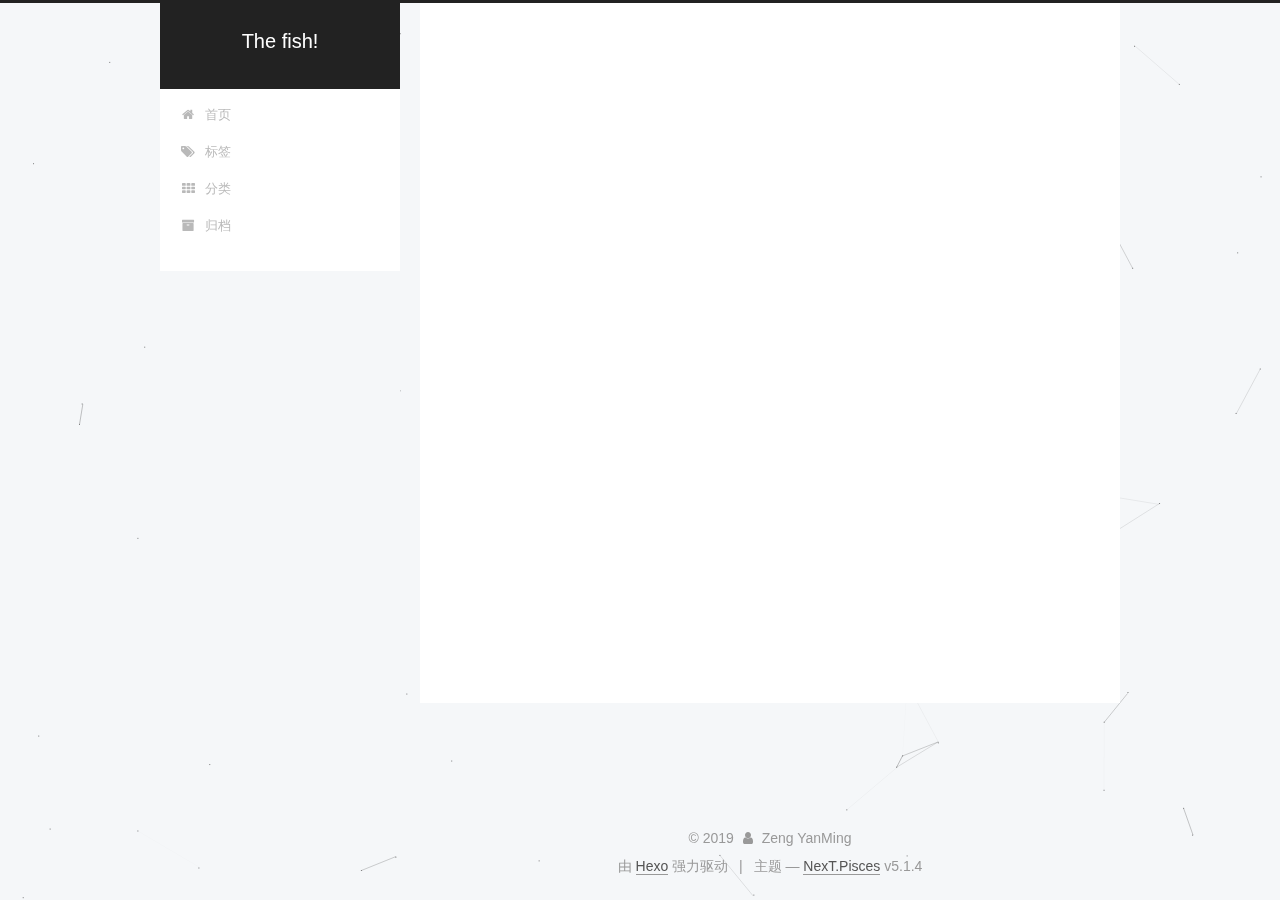
<file: tags/Jest测试入门/index.html>
<!DOCTYPE html>



  


<html class="theme-next pisces use-motion" lang="zh-Hans">
<head><meta name="generator" content="Hexo 3.8.0">
  <meta charset="UTF-8">
<meta http-equiv="X-UA-Compatible" content="IE=edge">
<meta name="viewport" content="width=device-width, initial-scale=1, maximum-scale=1">
<meta name="theme-color" content="#222">









<meta http-equiv="Cache-Control" content="no-transform">
<meta http-equiv="Cache-Control" content="no-siteapp">
















  
  
  <link href="/lib/fancybox/source/jquery.fancybox.css?v=2.1.5" rel="stylesheet" type="text/css">







<link href="/lib/font-awesome/css/font-awesome.min.css?v=4.6.2" rel="stylesheet" type="text/css">

<link href="/css/main.css?v=5.1.4" rel="stylesheet" type="text/css">


  <link rel="apple-touch-icon" sizes="180x180" href="/images/apple-touch-icon-next.png?v=5.1.4">


  <link rel="icon" type="image/png" sizes="32x32" href="/images/favicon-32x32-next.png?v=5.1.4">


  <link rel="icon" type="image/png" sizes="16x16" href="/images/favicon-16x16-next.png?v=5.1.4">


  <link rel="mask-icon" href="/images/logo.svg?v=5.1.4" color="#222">





  <meta name="keywords" content="Hexo, NexT">










<meta name="description" content="这是魔法">
<meta property="og:type" content="website">
<meta property="og:title" content="The fish!">
<meta property="og:url" content="http://yoursite.com/tags/Jest测试入门/index.html">
<meta property="og:site_name" content="The fish!">
<meta property="og:description" content="这是魔法">
<meta property="og:locale" content="zh-Hans">
<meta name="twitter:card" content="summary">
<meta name="twitter:title" content="The fish!">
<meta name="twitter:description" content="这是魔法">



<script type="text/javascript" id="hexo.configurations">
  var NexT = window.NexT || {};
  var CONFIG = {
    root: '/',
    scheme: 'Pisces',
    version: '5.1.4',
    sidebar: {"position":"left","display":"post","offset":12,"b2t":false,"scrollpercent":false,"onmobile":false},
    fancybox: true,
    tabs: true,
    motion: {"enable":true,"async":false,"transition":{"post_block":"fadeIn","post_header":"slideDownIn","post_body":"slideDownIn","coll_header":"slideLeftIn","sidebar":"slideUpIn"}},
    duoshuo: {
      userId: '0',
      author: '博主'
    },
    algolia: {
      applicationID: '',
      apiKey: '',
      indexName: '',
      hits: {"per_page":10},
      labels: {"input_placeholder":"Search for Posts","hits_empty":"We didn't find any results for the search: ${query}","hits_stats":"${hits} results found in ${time} ms"}
    }
  };
</script>



  <link rel="canonical" href="http://yoursite.com/tags/Jest测试入门/">





  <title>标签: Jest测试入门 | The fish!</title>
  








</head>

<body itemscope="" itemtype="http://schema.org/WebPage" lang="zh-Hans">

  
  
    
  

  <div class="container sidebar-position-left ">
    <div class="headband"></div>

    <header id="header" class="header" itemscope="" itemtype="http://schema.org/WPHeader">
      <div class="header-inner"><div class="site-brand-wrapper">
  <div class="site-meta ">
    

    <div class="custom-logo-site-title">
      <a href="/" class="brand" rel="start">
        <span class="logo-line-before"><i></i></span>
        <span class="site-title">The fish!</span>
        <span class="logo-line-after"><i></i></span>
      </a>
    </div>
      
        <p class="site-subtitle"></p>
      
  </div>

  <div class="site-nav-toggle">
    <button>
      <span class="btn-bar"></span>
      <span class="btn-bar"></span>
      <span class="btn-bar"></span>
    </button>
  </div>
</div>

<nav class="site-nav">
  

  
    <ul id="menu" class="menu">
      
        
        <li class="menu-item menu-item-home">
          <a href="/" rel="section">
            
              <i class="menu-item-icon fa fa-fw fa-home"></i> <br>
            
            首页
          </a>
        </li>
      
        
        <li class="menu-item menu-item-tags">
          <a href="/tags/" rel="section">
            
              <i class="menu-item-icon fa fa-fw fa-tags"></i> <br>
            
            标签
          </a>
        </li>
      
        
        <li class="menu-item menu-item-categories">
          <a href="/categories/" rel="section">
            
              <i class="menu-item-icon fa fa-fw fa-th"></i> <br>
            
            分类
          </a>
        </li>
      
        
        <li class="menu-item menu-item-archives">
          <a href="/archives/" rel="section">
            
              <i class="menu-item-icon fa fa-fw fa-archive"></i> <br>
            
            归档
          </a>
        </li>
      

      
    </ul>
  

  
</nav>



 </div>
    </header>

    <main id="main" class="main">
      <div class="main-inner">
        <div class="content-wrap">
          <div id="content" class="content">
            

  
  
  
  <div class="post-block tag">

    <div id="posts" class="posts-collapse">
      <div class="collection-title">
        <h1>Jest测试入门<small>标签</small>
        </h1>
      </div>

      
        

  <article class="post post-type-normal" itemscope="" itemtype="http://schema.org/Article">
    <header class="post-header">

      <h2 class="post-title">
        
            <a class="post-title-link" href="/2018/12/16/Jest测试入门/" itemprop="url">
              
                <span itemprop="name">Jest测试入门</span>
              
            </a>
        
      </h2>

      <div class="post-meta">
        <time class="post-time" itemprop="dateCreated" datetime="2018-12-16T16:12:44+08:00" content="2018-12-16">
          12-16
        </time>
      </div>

    </header>
  </article>


      
    </div>

  </div>
  
  
  

  


          </div>
          


          

        </div>
        
          
  
  <div class="sidebar-toggle">
    <div class="sidebar-toggle-line-wrap">
      <span class="sidebar-toggle-line sidebar-toggle-line-first"></span>
      <span class="sidebar-toggle-line sidebar-toggle-line-middle"></span>
      <span class="sidebar-toggle-line sidebar-toggle-line-last"></span>
    </div>
  </div>

  <aside id="sidebar" class="sidebar">
    
    <div class="sidebar-inner">

      

      

      <section class="site-overview-wrap sidebar-panel sidebar-panel-active">
        <div class="site-overview">
          <div class="site-author motion-element" itemprop="author" itemscope="" itemtype="http://schema.org/Person">
            
              <img class="site-author-image" itemprop="image" src="/images/wodetoux.jpg" alt="Zeng YanMing">
            
              <p class="site-author-name" itemprop="name">Zeng YanMing</p>
              <p class="site-description motion-element" itemprop="description">这是魔法</p>
          </div>

          <nav class="site-state motion-element">

            
              <div class="site-state-item site-state-posts">
              
                <a href="/archives/">
              
                  <span class="site-state-item-count">2</span>
                  <span class="site-state-item-name">日志</span>
                </a>
              </div>
            

            
              
              
              <div class="site-state-item site-state-categories">
                <a href="/categories/index.html">
                  <span class="site-state-item-count">1</span>
                  <span class="site-state-item-name">分类</span>
                </a>
              </div>
            

            
              
              
              <div class="site-state-item site-state-tags">
                <a href="/tags/index.html">
                  <span class="site-state-item-count">1</span>
                  <span class="site-state-item-name">标签</span>
                </a>
              </div>
            

          </nav>

          

          
            <div class="links-of-author motion-element">
                
                  <span class="links-of-author-item">
                    <a href="https://github.com/zengyanming" target="_blank" title="GitHub">
                      
                        <i class="fa fa-fw fa-github"></i>GitHub</a>
                  </span>
                
            </div>
          

          
          

          
          
            <div class="links-of-blogroll motion-element links-of-blogroll-block">
              <div class="links-of-blogroll-title">
                <i class="fa  fa-fw fa-link"></i>
                Links
              </div>
              <ul class="links-of-blogroll-list">
                
                  <li class="links-of-blogroll-item">
                    <a href="http://jqs.com/" title="Title" target="_blank">Title</a>
                  </li>
                
              </ul>
            </div>
          

          

        </div>
      </section>

      

      

    </div>
  </aside>


        
      </div>
    </main>

    <footer id="footer" class="footer">
      <div class="footer-inner">
        <div class="copyright">&copy; <span itemprop="copyrightYear">2019</span>
  <span class="with-love">
    <i class="fa fa-user"></i>
  </span>
  <span class="author" itemprop="copyrightHolder">Zeng YanMing</span>

  
</div>


  <div class="powered-by">由 <a class="theme-link" target="_blank" href="https://hexo.io">Hexo</a> 强力驱动</div>



  <span class="post-meta-divider">|</span>



  <div class="theme-info">主题 &mdash; <a class="theme-link" target="_blank" href="https://github.com/iissnan/hexo-theme-next">NexT.Pisces</a> v5.1.4</div>




        







        
      </div>
    </footer>

    
      <div class="back-to-top">
        <i class="fa fa-arrow-up"></i>
        
      </div>
    

    

  </div>

  

<script type="text/javascript">
  if (Object.prototype.toString.call(window.Promise) !== '[object Function]') {
    window.Promise = null;
  }
</script>









  


  











  
  
    <script type="text/javascript" src="/lib/jquery/index.js?v=2.1.3"></script>
  

  
  
    <script type="text/javascript" src="/lib/fastclick/lib/fastclick.min.js?v=1.0.6"></script>
  

  
  
    <script type="text/javascript" src="/lib/jquery_lazyload/jquery.lazyload.js?v=1.9.7"></script>
  

  
  
    <script type="text/javascript" src="/lib/velocity/velocity.min.js?v=1.2.1"></script>
  

  
  
    <script type="text/javascript" src="/lib/velocity/velocity.ui.min.js?v=1.2.1"></script>
  

  
  
    <script type="text/javascript" src="/lib/fancybox/source/jquery.fancybox.pack.js?v=2.1.5"></script>
  

  
  
    <script type="text/javascript" src="/lib/canvas-nest/canvas-nest.min.js"></script>
  


  


  <script type="text/javascript" src="/js/src/utils.js?v=5.1.4"></script>

  <script type="text/javascript" src="/js/src/motion.js?v=5.1.4"></script>



  
  


  <script type="text/javascript" src="/js/src/affix.js?v=5.1.4"></script>

  <script type="text/javascript" src="/js/src/schemes/pisces.js?v=5.1.4"></script>



  

  


  <script type="text/javascript" src="/js/src/bootstrap.js?v=5.1.4"></script>



  


  

    
      <script id="dsq-count-scr" src="https://.disqus.com/count.js" async></script>
    

    

  




	





  





  












  





  

  

  

  
  

  

  

  

</body>
</html>
</file>
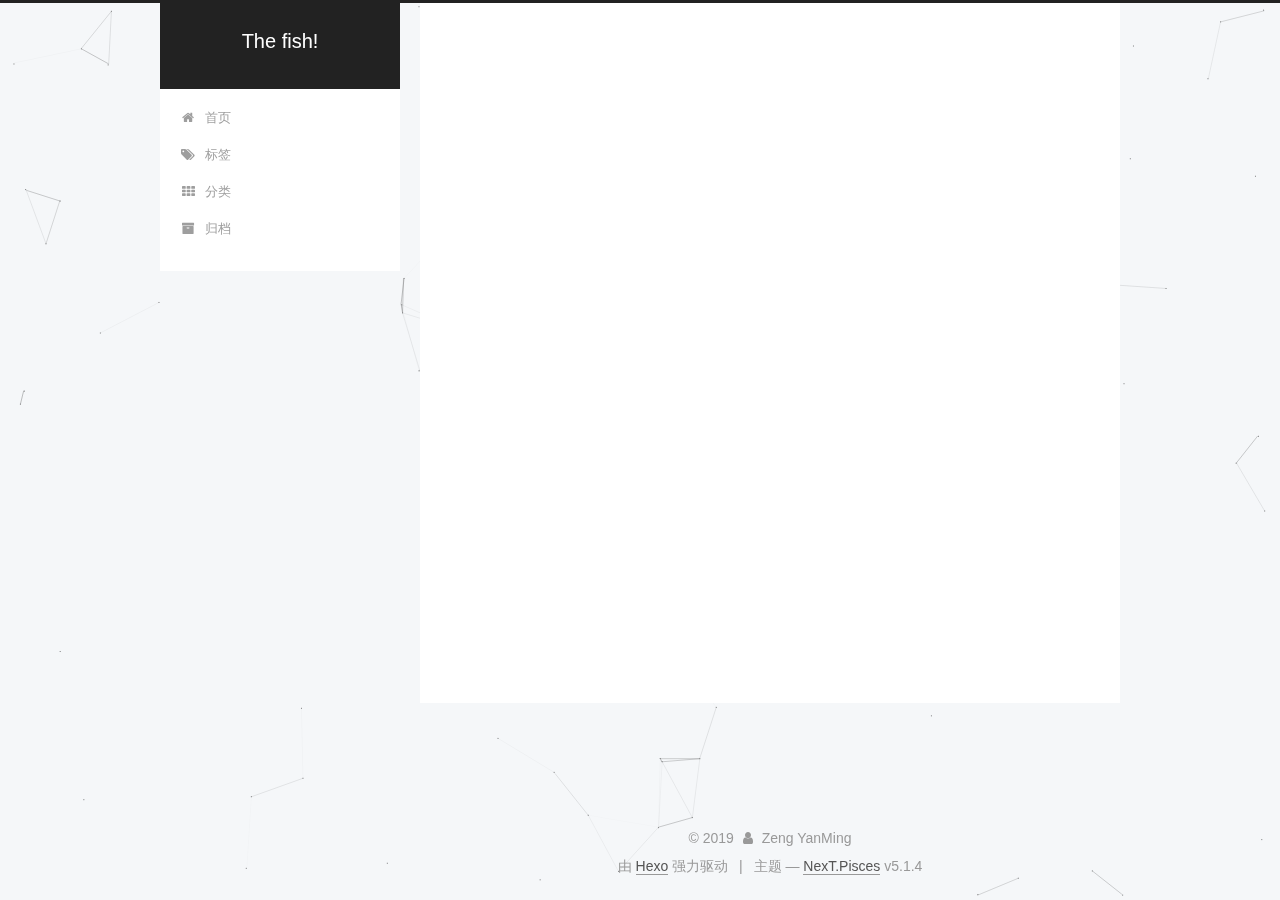
<file: archives/2018/12/index.html>
<!DOCTYPE html>



  


<html class="theme-next pisces use-motion" lang="zh-Hans">
<head><meta name="generator" content="Hexo 3.8.0">
  <meta charset="UTF-8">
<meta http-equiv="X-UA-Compatible" content="IE=edge">
<meta name="viewport" content="width=device-width, initial-scale=1, maximum-scale=1">
<meta name="theme-color" content="#222">









<meta http-equiv="Cache-Control" content="no-transform">
<meta http-equiv="Cache-Control" content="no-siteapp">
















  
  
  <link href="/lib/fancybox/source/jquery.fancybox.css?v=2.1.5" rel="stylesheet" type="text/css">







<link href="/lib/font-awesome/css/font-awesome.min.css?v=4.6.2" rel="stylesheet" type="text/css">

<link href="/css/main.css?v=5.1.4" rel="stylesheet" type="text/css">


  <link rel="apple-touch-icon" sizes="180x180" href="/images/apple-touch-icon-next.png?v=5.1.4">


  <link rel="icon" type="image/png" sizes="32x32" href="/images/favicon-32x32-next.png?v=5.1.4">


  <link rel="icon" type="image/png" sizes="16x16" href="/images/favicon-16x16-next.png?v=5.1.4">


  <link rel="mask-icon" href="/images/logo.svg?v=5.1.4" color="#222">





  <meta name="keywords" content="Hexo, NexT">










<meta name="description" content="这是魔法">
<meta property="og:type" content="website">
<meta property="og:title" content="The fish!">
<meta property="og:url" content="http://yoursite.com/archives/2018/12/index.html">
<meta property="og:site_name" content="The fish!">
<meta property="og:description" content="这是魔法">
<meta property="og:locale" content="zh-Hans">
<meta name="twitter:card" content="summary">
<meta name="twitter:title" content="The fish!">
<meta name="twitter:description" content="这是魔法">



<script type="text/javascript" id="hexo.configurations">
  var NexT = window.NexT || {};
  var CONFIG = {
    root: '/',
    scheme: 'Pisces',
    version: '5.1.4',
    sidebar: {"position":"left","display":"post","offset":12,"b2t":false,"scrollpercent":false,"onmobile":false},
    fancybox: true,
    tabs: true,
    motion: {"enable":true,"async":false,"transition":{"post_block":"fadeIn","post_header":"slideDownIn","post_body":"slideDownIn","coll_header":"slideLeftIn","sidebar":"slideUpIn"}},
    duoshuo: {
      userId: '0',
      author: '博主'
    },
    algolia: {
      applicationID: '',
      apiKey: '',
      indexName: '',
      hits: {"per_page":10},
      labels: {"input_placeholder":"Search for Posts","hits_empty":"We didn't find any results for the search: ${query}","hits_stats":"${hits} results found in ${time} ms"}
    }
  };
</script>



  <link rel="canonical" href="http://yoursite.com/archives/2018/12/">





  <title>归档 | The fish!</title>
  








</head>

<body itemscope="" itemtype="http://schema.org/WebPage" lang="zh-Hans">

  
  
    
  

  <div class="container sidebar-position-left page-archive">
    <div class="headband"></div>

    <header id="header" class="header" itemscope="" itemtype="http://schema.org/WPHeader">
      <div class="header-inner"><div class="site-brand-wrapper">
  <div class="site-meta ">
    

    <div class="custom-logo-site-title">
      <a href="/" class="brand" rel="start">
        <span class="logo-line-before"><i></i></span>
        <span class="site-title">The fish!</span>
        <span class="logo-line-after"><i></i></span>
      </a>
    </div>
      
        <p class="site-subtitle"></p>
      
  </div>

  <div class="site-nav-toggle">
    <button>
      <span class="btn-bar"></span>
      <span class="btn-bar"></span>
      <span class="btn-bar"></span>
    </button>
  </div>
</div>

<nav class="site-nav">
  

  
    <ul id="menu" class="menu">
      
        
        <li class="menu-item menu-item-home">
          <a href="/" rel="section">
            
              <i class="menu-item-icon fa fa-fw fa-home"></i> <br>
            
            首页
          </a>
        </li>
      
        
        <li class="menu-item menu-item-tags">
          <a href="/tags/" rel="section">
            
              <i class="menu-item-icon fa fa-fw fa-tags"></i> <br>
            
            标签
          </a>
        </li>
      
        
        <li class="menu-item menu-item-categories">
          <a href="/categories/" rel="section">
            
              <i class="menu-item-icon fa fa-fw fa-th"></i> <br>
            
            分类
          </a>
        </li>
      
        
        <li class="menu-item menu-item-archives">
          <a href="/archives/" rel="section">
            
              <i class="menu-item-icon fa fa-fw fa-archive"></i> <br>
            
            归档
          </a>
        </li>
      

      
    </ul>
  

  
</nav>



 </div>
    </header>

    <main id="main" class="main">
      <div class="main-inner">
        <div class="content-wrap">
          <div id="content" class="content">
            

  
  
  
  <div class="post-block archive">
    <div id="posts" class="posts-collapse">
      <span class="archive-move-on"></span>

      <span class="archive-page-counter">
        
        
        
          
        
        嗯..! 目前共计 2 篇日志。 继续努力。
      </span>

      

        
        
        

        
          
          <div class="collection-title">
            <h1 class="archive-year" id="archive-year-2018">2018</h1>
          </div>
        
        

        

  <article class="post post-type-normal" itemscope="" itemtype="http://schema.org/Article">
    <header class="post-header">

      <h2 class="post-title">
        
            <a class="post-title-link" href="/2018/12/16/Jest测试入门/" itemprop="url">
              
                <span itemprop="name">Jest测试入门</span>
              
            </a>
        
      </h2>

      <div class="post-meta">
        <time class="post-time" itemprop="dateCreated" datetime="2018-12-16T16:12:44+08:00" content="2018-12-16">
          12-16
        </time>
      </div>

    </header>
  </article>



      

        
        
        

        
        

        

  <article class="post post-type-normal" itemscope="" itemtype="http://schema.org/Article">
    <header class="post-header">

      <h2 class="post-title">
        
            <a class="post-title-link" href="/2018/12/16/hello-world/" itemprop="url">
              
                <span itemprop="name">Hello World</span>
              
            </a>
        
      </h2>

      <div class="post-meta">
        <time class="post-time" itemprop="dateCreated" datetime="2018-12-16T02:41:39+08:00" content="2018-12-16">
          12-16
        </time>
      </div>

    </header>
  </article>



      

    </div>
  </div>
  
  
  

  



          </div>
          


          

        </div>
        
          
  
  <div class="sidebar-toggle">
    <div class="sidebar-toggle-line-wrap">
      <span class="sidebar-toggle-line sidebar-toggle-line-first"></span>
      <span class="sidebar-toggle-line sidebar-toggle-line-middle"></span>
      <span class="sidebar-toggle-line sidebar-toggle-line-last"></span>
    </div>
  </div>

  <aside id="sidebar" class="sidebar">
    
    <div class="sidebar-inner">

      

      

      <section class="site-overview-wrap sidebar-panel sidebar-panel-active">
        <div class="site-overview">
          <div class="site-author motion-element" itemprop="author" itemscope="" itemtype="http://schema.org/Person">
            
              <img class="site-author-image" itemprop="image" src="/images/wodetoux.jpg" alt="Zeng YanMing">
            
              <p class="site-author-name" itemprop="name">Zeng YanMing</p>
              <p class="site-description motion-element" itemprop="description">这是魔法</p>
          </div>

          <nav class="site-state motion-element">

            
              <div class="site-state-item site-state-posts">
              
                <a href="/archives/">
              
                  <span class="site-state-item-count">2</span>
                  <span class="site-state-item-name">日志</span>
                </a>
              </div>
            

            
              
              
              <div class="site-state-item site-state-categories">
                <a href="/categories/index.html">
                  <span class="site-state-item-count">1</span>
                  <span class="site-state-item-name">分类</span>
                </a>
              </div>
            

            
              
              
              <div class="site-state-item site-state-tags">
                <a href="/tags/index.html">
                  <span class="site-state-item-count">1</span>
                  <span class="site-state-item-name">标签</span>
                </a>
              </div>
            

          </nav>

          

          
            <div class="links-of-author motion-element">
                
                  <span class="links-of-author-item">
                    <a href="https://github.com/zengyanming" target="_blank" title="GitHub">
                      
                        <i class="fa fa-fw fa-github"></i>GitHub</a>
                  </span>
                
            </div>
          

          
          

          
          
            <div class="links-of-blogroll motion-element links-of-blogroll-block">
              <div class="links-of-blogroll-title">
                <i class="fa  fa-fw fa-link"></i>
                Links
              </div>
              <ul class="links-of-blogroll-list">
                
                  <li class="links-of-blogroll-item">
                    <a href="http://jqs.com/" title="Title" target="_blank">Title</a>
                  </li>
                
              </ul>
            </div>
          

          

        </div>
      </section>

      

      

    </div>
  </aside>


        
      </div>
    </main>

    <footer id="footer" class="footer">
      <div class="footer-inner">
        <div class="copyright">&copy; <span itemprop="copyrightYear">2019</span>
  <span class="with-love">
    <i class="fa fa-user"></i>
  </span>
  <span class="author" itemprop="copyrightHolder">Zeng YanMing</span>

  
</div>


  <div class="powered-by">由 <a class="theme-link" target="_blank" href="https://hexo.io">Hexo</a> 强力驱动</div>



  <span class="post-meta-divider">|</span>



  <div class="theme-info">主题 &mdash; <a class="theme-link" target="_blank" href="https://github.com/iissnan/hexo-theme-next">NexT.Pisces</a> v5.1.4</div>




        







        
      </div>
    </footer>

    
      <div class="back-to-top">
        <i class="fa fa-arrow-up"></i>
        
      </div>
    

    

  </div>

  

<script type="text/javascript">
  if (Object.prototype.toString.call(window.Promise) !== '[object Function]') {
    window.Promise = null;
  }
</script>









  


  











  
  
    <script type="text/javascript" src="/lib/jquery/index.js?v=2.1.3"></script>
  

  
  
    <script type="text/javascript" src="/lib/fastclick/lib/fastclick.min.js?v=1.0.6"></script>
  

  
  
    <script type="text/javascript" src="/lib/jquery_lazyload/jquery.lazyload.js?v=1.9.7"></script>
  

  
  
    <script type="text/javascript" src="/lib/velocity/velocity.min.js?v=1.2.1"></script>
  

  
  
    <script type="text/javascript" src="/lib/velocity/velocity.ui.min.js?v=1.2.1"></script>
  

  
  
    <script type="text/javascript" src="/lib/fancybox/source/jquery.fancybox.pack.js?v=2.1.5"></script>
  

  
  
    <script type="text/javascript" src="/lib/canvas-nest/canvas-nest.min.js"></script>
  


  


  <script type="text/javascript" src="/js/src/utils.js?v=5.1.4"></script>

  <script type="text/javascript" src="/js/src/motion.js?v=5.1.4"></script>



  
  


  <script type="text/javascript" src="/js/src/affix.js?v=5.1.4"></script>

  <script type="text/javascript" src="/js/src/schemes/pisces.js?v=5.1.4"></script>



  

  


  <script type="text/javascript" src="/js/src/bootstrap.js?v=5.1.4"></script>



  


  

    
      <script id="dsq-count-scr" src="https://.disqus.com/count.js" async></script>
    

    

  




	





  





  












  





  

  

  

  
  

  

  

  

</body>
</html>
</file>
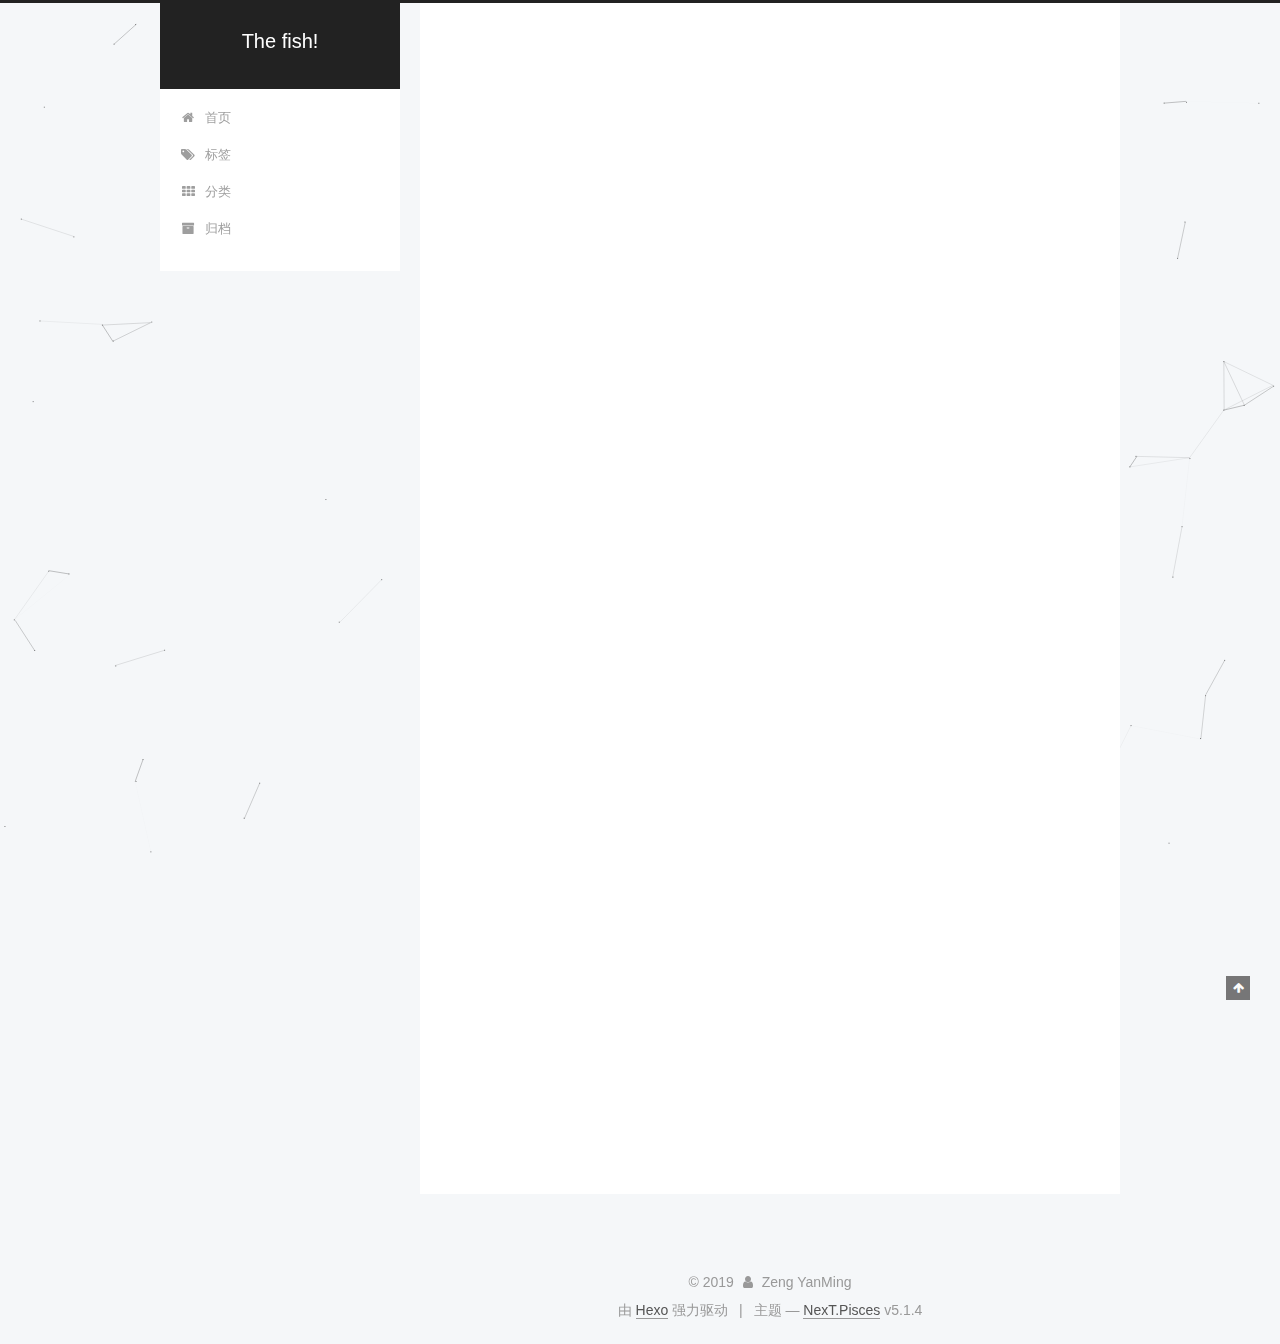
<file: 2018/12/16/hello-world/index.html>
<!DOCTYPE html>



  


<html class="theme-next pisces use-motion" lang="zh-Hans">
<head><meta name="generator" content="Hexo 3.8.0">
  <meta charset="UTF-8">
<meta http-equiv="X-UA-Compatible" content="IE=edge">
<meta name="viewport" content="width=device-width, initial-scale=1, maximum-scale=1">
<meta name="theme-color" content="#222">









<meta http-equiv="Cache-Control" content="no-transform">
<meta http-equiv="Cache-Control" content="no-siteapp">
















  
  
  <link href="/lib/fancybox/source/jquery.fancybox.css?v=2.1.5" rel="stylesheet" type="text/css">







<link href="/lib/font-awesome/css/font-awesome.min.css?v=4.6.2" rel="stylesheet" type="text/css">

<link href="/css/main.css?v=5.1.4" rel="stylesheet" type="text/css">


  <link rel="apple-touch-icon" sizes="180x180" href="/images/apple-touch-icon-next.png?v=5.1.4">


  <link rel="icon" type="image/png" sizes="32x32" href="/images/favicon-32x32-next.png?v=5.1.4">


  <link rel="icon" type="image/png" sizes="16x16" href="/images/favicon-16x16-next.png?v=5.1.4">


  <link rel="mask-icon" href="/images/logo.svg?v=5.1.4" color="#222">





  <meta name="keywords" content="Hexo, NexT">










<meta name="description" content="Welcome to Hexo! This is your very first post. Check documentation for more info. If you get any problems when using Hexo, you can find the answer in troubleshooting or you can ask me on GitHub. Quick">
<meta property="og:type" content="article">
<meta property="og:title" content="Hello World">
<meta property="og:url" content="http://yoursite.com/2018/12/16/hello-world/index.html">
<meta property="og:site_name" content="The fish!">
<meta property="og:description" content="Welcome to Hexo! This is your very first post. Check documentation for more info. If you get any problems when using Hexo, you can find the answer in troubleshooting or you can ask me on GitHub. Quick">
<meta property="og:locale" content="zh-Hans">
<meta property="og:updated_time" content="2019-01-03T01:43:06.000Z">
<meta name="twitter:card" content="summary">
<meta name="twitter:title" content="Hello World">
<meta name="twitter:description" content="Welcome to Hexo! This is your very first post. Check documentation for more info. If you get any problems when using Hexo, you can find the answer in troubleshooting or you can ask me on GitHub. Quick">



<script type="text/javascript" id="hexo.configurations">
  var NexT = window.NexT || {};
  var CONFIG = {
    root: '/',
    scheme: 'Pisces',
    version: '5.1.4',
    sidebar: {"position":"left","display":"post","offset":12,"b2t":false,"scrollpercent":false,"onmobile":false},
    fancybox: true,
    tabs: true,
    motion: {"enable":true,"async":false,"transition":{"post_block":"fadeIn","post_header":"slideDownIn","post_body":"slideDownIn","coll_header":"slideLeftIn","sidebar":"slideUpIn"}},
    duoshuo: {
      userId: '0',
      author: '博主'
    },
    algolia: {
      applicationID: '',
      apiKey: '',
      indexName: '',
      hits: {"per_page":10},
      labels: {"input_placeholder":"Search for Posts","hits_empty":"We didn't find any results for the search: ${query}","hits_stats":"${hits} results found in ${time} ms"}
    }
  };
</script>



  <link rel="canonical" href="http://yoursite.com/2018/12/16/hello-world/">





  <title>Hello World | The fish!</title>
  








</head>

<body itemscope="" itemtype="http://schema.org/WebPage" lang="zh-Hans">

  
  
    
  

  <div class="container sidebar-position-left page-post-detail">
    <div class="headband"></div>

    <header id="header" class="header" itemscope="" itemtype="http://schema.org/WPHeader">
      <div class="header-inner"><div class="site-brand-wrapper">
  <div class="site-meta ">
    

    <div class="custom-logo-site-title">
      <a href="/" class="brand" rel="start">
        <span class="logo-line-before"><i></i></span>
        <span class="site-title">The fish!</span>
        <span class="logo-line-after"><i></i></span>
      </a>
    </div>
      
        <p class="site-subtitle"></p>
      
  </div>

  <div class="site-nav-toggle">
    <button>
      <span class="btn-bar"></span>
      <span class="btn-bar"></span>
      <span class="btn-bar"></span>
    </button>
  </div>
</div>

<nav class="site-nav">
  

  
    <ul id="menu" class="menu">
      
        
        <li class="menu-item menu-item-home">
          <a href="/" rel="section">
            
              <i class="menu-item-icon fa fa-fw fa-home"></i> <br>
            
            首页
          </a>
        </li>
      
        
        <li class="menu-item menu-item-tags">
          <a href="/tags/" rel="section">
            
              <i class="menu-item-icon fa fa-fw fa-tags"></i> <br>
            
            标签
          </a>
        </li>
      
        
        <li class="menu-item menu-item-categories">
          <a href="/categories/" rel="section">
            
              <i class="menu-item-icon fa fa-fw fa-th"></i> <br>
            
            分类
          </a>
        </li>
      
        
        <li class="menu-item menu-item-archives">
          <a href="/archives/" rel="section">
            
              <i class="menu-item-icon fa fa-fw fa-archive"></i> <br>
            
            归档
          </a>
        </li>
      

      
    </ul>
  

  
</nav>



 </div>
    </header>

    <main id="main" class="main">
      <div class="main-inner">
        <div class="content-wrap">
          <div id="content" class="content">
            

  <div id="posts" class="posts-expand">
    

  

  
  
  

  <article class="post post-type-normal" itemscope="" itemtype="http://schema.org/Article">
  
  
  
  <div class="post-block">
    <link itemprop="mainEntityOfPage" href="http://yoursite.com/2018/12/16/hello-world/">

    <span hidden itemprop="author" itemscope="" itemtype="http://schema.org/Person">
      <meta itemprop="name" content="Zeng YanMing">
      <meta itemprop="description" content="">
      <meta itemprop="image" content="/images/wodetoux.jpg">
    </span>

    <span hidden itemprop="publisher" itemscope="" itemtype="http://schema.org/Organization">
      <meta itemprop="name" content="The fish!">
    </span>

    
      <header class="post-header">

        
        
          <h1 class="post-title" itemprop="name headline">Hello World</h1>
        

        <div class="post-meta">
          <span class="post-time">
            
              <span class="post-meta-item-icon">
                <i class="fa fa-calendar-o"></i>
              </span>
              
                <span class="post-meta-item-text">发表于</span>
              
              <time title="创建于" itemprop="dateCreated datePublished" datetime="2018-12-16T02:41:39+08:00">
                2018-12-16
              </time>
            

            

            
          </span>

          

          
            
              <span class="post-comments-count">
                <span class="post-meta-divider">|</span>
                <span class="post-meta-item-icon">
                  <i class="fa fa-comment-o"></i>
                </span>
                <a href="/2018/12/16/hello-world/#comments" itemprop="discussionUrl">
                  <span class="post-comments-count disqus-comment-count" data-disqus-identifier="2018/12/16/hello-world/" itemprop="commentCount"></span>
                </a>
              </span>
            
          

          
          

          

          

          

        </div>
      </header>
    

    
    
    
    <div class="post-body" itemprop="articleBody">

      
      

      
        <p>Welcome to <a href="https://hexo.io/" target="_blank" rel="noopener">Hexo</a>! This is your very first post. Check <a href="https://hexo.io/docs/" target="_blank" rel="noopener">documentation</a> for more info. If you get any problems when using Hexo, you can find the answer in <a href="https://hexo.io/docs/troubleshooting.html" target="_blank" rel="noopener">troubleshooting</a> or you can ask me on <a href="https://github.com/hexojs/hexo/issues" target="_blank" rel="noopener">GitHub</a>.</p>
<h2 id="Quick-Start"><a href="#Quick-Start" class="headerlink" title="Quick Start"></a>Quick Start</h2><h3 id="Create-a-new-post"><a href="#Create-a-new-post" class="headerlink" title="Create a new post"></a>Create a new post</h3><figure class="highlight bash"><table><tr><td class="gutter"><pre><span class="line">1</span><br></pre></td><td class="code"><pre><span class="line">$ hexo new <span class="string">"My New Post"</span></span><br></pre></td></tr></table></figure>
<p>.21<br>More info: <a href="https://hexo.io/docs/writing.html" target="_blank" rel="noopener">Writing</a></p>
<h3 id="Run-server"><a href="#Run-server" class="headerlink" title="Run server"></a>Run server</h3><figure class="highlight bash"><table><tr><td class="gutter"><pre><span class="line">1</span><br></pre></td><td class="code"><pre><span class="line">$ hexo server</span><br></pre></td></tr></table></figure>
<p>More info: <a href="https://hexo.io/docs/server.html" target="_blank" rel="noopener">Server</a></p>
<h3 id="Generate-static-files"><a href="#Generate-static-files" class="headerlink" title="Generate static files"></a>Generate static files</h3><figure class="highlight bash"><table><tr><td class="gutter"><pre><span class="line">1</span><br></pre></td><td class="code"><pre><span class="line">$ hexo generate</span><br></pre></td></tr></table></figure>
<p>More info: <a href="https://hexo.io/docs/generating.html" target="_blank" rel="noopener">Generating</a></p>
<h3 id="Deploy-to-remote-sites"><a href="#Deploy-to-remote-sites" class="headerlink" title="Deploy to remote sites"></a>Deploy to remote sites</h3><figure class="highlight bash"><table><tr><td class="gutter"><pre><span class="line">1</span><br></pre></td><td class="code"><pre><span class="line">$ hexo deploy</span><br></pre></td></tr></table></figure>
<p>More info: <a href="https://hexo.io/docs/deployment.html" target="_blank" rel="noopener">Deployment</a></p>

      
    </div>
    
    
    

    

    

    

    <footer class="post-footer">
      

      
      
      

      
        <div class="post-nav">
          <div class="post-nav-next post-nav-item">
            
          </div>

          <span class="post-nav-divider"></span>

          <div class="post-nav-prev post-nav-item">
            
              <a href="/2018/12/16/Jest测试入门/" rel="prev" title="Jest测试入门">
                Jest测试入门 <i class="fa fa-chevron-right"></i>
              </a>
            
          </div>
        </div>
      

      
      
    </footer>
  </div>
  
  
  
  </article>



    <div class="post-spread">
      
    </div>
  </div>


          </div>
          


          

  
    <div class="comments" id="comments">
      <div id="disqus_thread">
        <noscript>
          Please enable JavaScript to view the
          <a href="https://disqus.com/?ref_noscript">comments powered by Disqus.</a>
        </noscript>
      </div>
    </div>

  



        </div>
        
          
  
  <div class="sidebar-toggle">
    <div class="sidebar-toggle-line-wrap">
      <span class="sidebar-toggle-line sidebar-toggle-line-first"></span>
      <span class="sidebar-toggle-line sidebar-toggle-line-middle"></span>
      <span class="sidebar-toggle-line sidebar-toggle-line-last"></span>
    </div>
  </div>

  <aside id="sidebar" class="sidebar">
    
    <div class="sidebar-inner">

      

      
        <ul class="sidebar-nav motion-element">
          <li class="sidebar-nav-toc sidebar-nav-active" data-target="post-toc-wrap">
            文章目录
          </li>
          <li class="sidebar-nav-overview" data-target="site-overview-wrap">
            站点概览
          </li>
        </ul>
      

      <section class="site-overview-wrap sidebar-panel">
        <div class="site-overview">
          <div class="site-author motion-element" itemprop="author" itemscope="" itemtype="http://schema.org/Person">
            
              <img class="site-author-image" itemprop="image" src="/images/wodetoux.jpg" alt="Zeng YanMing">
            
              <p class="site-author-name" itemprop="name">Zeng YanMing</p>
              <p class="site-description motion-element" itemprop="description">这是魔法</p>
          </div>

          <nav class="site-state motion-element">

            
              <div class="site-state-item site-state-posts">
              
                <a href="/archives/">
              
                  <span class="site-state-item-count">2</span>
                  <span class="site-state-item-name">日志</span>
                </a>
              </div>
            

            
              
              
              <div class="site-state-item site-state-categories">
                <a href="/categories/index.html">
                  <span class="site-state-item-count">1</span>
                  <span class="site-state-item-name">分类</span>
                </a>
              </div>
            

            
              
              
              <div class="site-state-item site-state-tags">
                <a href="/tags/index.html">
                  <span class="site-state-item-count">1</span>
                  <span class="site-state-item-name">标签</span>
                </a>
              </div>
            

          </nav>

          

          
            <div class="links-of-author motion-element">
                
                  <span class="links-of-author-item">
                    <a href="https://github.com/zengyanming" target="_blank" title="GitHub">
                      
                        <i class="fa fa-fw fa-github"></i>GitHub</a>
                  </span>
                
            </div>
          

          
          

          
          
            <div class="links-of-blogroll motion-element links-of-blogroll-block">
              <div class="links-of-blogroll-title">
                <i class="fa  fa-fw fa-link"></i>
                Links
              </div>
              <ul class="links-of-blogroll-list">
                
                  <li class="links-of-blogroll-item">
                    <a href="http://jqs.com/" title="Title" target="_blank">Title</a>
                  </li>
                
              </ul>
            </div>
          

          

        </div>
      </section>

      
      <!--noindex-->
        <section class="post-toc-wrap motion-element sidebar-panel sidebar-panel-active">
          <div class="post-toc">

            
              
            

            
              <div class="post-toc-content"><ol class="nav"><li class="nav-item nav-level-2"><a class="nav-link" href="#Quick-Start"><span class="nav-number">1.</span> <span class="nav-text">Quick Start</span></a><ol class="nav-child"><li class="nav-item nav-level-3"><a class="nav-link" href="#Create-a-new-post"><span class="nav-number">1.1.</span> <span class="nav-text">Create a new post</span></a></li><li class="nav-item nav-level-3"><a class="nav-link" href="#Run-server"><span class="nav-number">1.2.</span> <span class="nav-text">Run server</span></a></li><li class="nav-item nav-level-3"><a class="nav-link" href="#Generate-static-files"><span class="nav-number">1.3.</span> <span class="nav-text">Generate static files</span></a></li><li class="nav-item nav-level-3"><a class="nav-link" href="#Deploy-to-remote-sites"><span class="nav-number">1.4.</span> <span class="nav-text">Deploy to remote sites</span></a></li></ol></li></ol></div>
            

          </div>
        </section>
      <!--/noindex-->
      

      

    </div>
  </aside>


        
      </div>
    </main>

    <footer id="footer" class="footer">
      <div class="footer-inner">
        <div class="copyright">&copy; <span itemprop="copyrightYear">2019</span>
  <span class="with-love">
    <i class="fa fa-user"></i>
  </span>
  <span class="author" itemprop="copyrightHolder">Zeng YanMing</span>

  
</div>


  <div class="powered-by">由 <a class="theme-link" target="_blank" href="https://hexo.io">Hexo</a> 强力驱动</div>



  <span class="post-meta-divider">|</span>



  <div class="theme-info">主题 &mdash; <a class="theme-link" target="_blank" href="https://github.com/iissnan/hexo-theme-next">NexT.Pisces</a> v5.1.4</div>




        







        
      </div>
    </footer>

    
      <div class="back-to-top">
        <i class="fa fa-arrow-up"></i>
        
      </div>
    

    

  </div>

  

<script type="text/javascript">
  if (Object.prototype.toString.call(window.Promise) !== '[object Function]') {
    window.Promise = null;
  }
</script>









  


  











  
  
    <script type="text/javascript" src="/lib/jquery/index.js?v=2.1.3"></script>
  

  
  
    <script type="text/javascript" src="/lib/fastclick/lib/fastclick.min.js?v=1.0.6"></script>
  

  
  
    <script type="text/javascript" src="/lib/jquery_lazyload/jquery.lazyload.js?v=1.9.7"></script>
  

  
  
    <script type="text/javascript" src="/lib/velocity/velocity.min.js?v=1.2.1"></script>
  

  
  
    <script type="text/javascript" src="/lib/velocity/velocity.ui.min.js?v=1.2.1"></script>
  

  
  
    <script type="text/javascript" src="/lib/fancybox/source/jquery.fancybox.pack.js?v=2.1.5"></script>
  

  
  
    <script type="text/javascript" src="/lib/canvas-nest/canvas-nest.min.js"></script>
  


  


  <script type="text/javascript" src="/js/src/utils.js?v=5.1.4"></script>

  <script type="text/javascript" src="/js/src/motion.js?v=5.1.4"></script>



  
  


  <script type="text/javascript" src="/js/src/affix.js?v=5.1.4"></script>

  <script type="text/javascript" src="/js/src/schemes/pisces.js?v=5.1.4"></script>



  
  <script type="text/javascript" src="/js/src/scrollspy.js?v=5.1.4"></script>
<script type="text/javascript" src="/js/src/post-details.js?v=5.1.4"></script>



  


  <script type="text/javascript" src="/js/src/bootstrap.js?v=5.1.4"></script>



  


  

    
      <script id="dsq-count-scr" src="https://.disqus.com/count.js" async></script>
    

    
      <script type="text/javascript">
        var disqus_config = function () {
          this.page.url = 'http://yoursite.com/2018/12/16/hello-world/';
          this.page.identifier = '2018/12/16/hello-world/';
          this.page.title = 'Hello World';
        };
        var d = document, s = d.createElement('script');
        s.src = 'https://.disqus.com/embed.js';
        s.setAttribute('data-timestamp', '' + +new Date());
        (d.head || d.body).appendChild(s);
      </script>
    

  




	





  





  












  





  

  

  

  
  

  

  

  

</body>
</html>
</file>
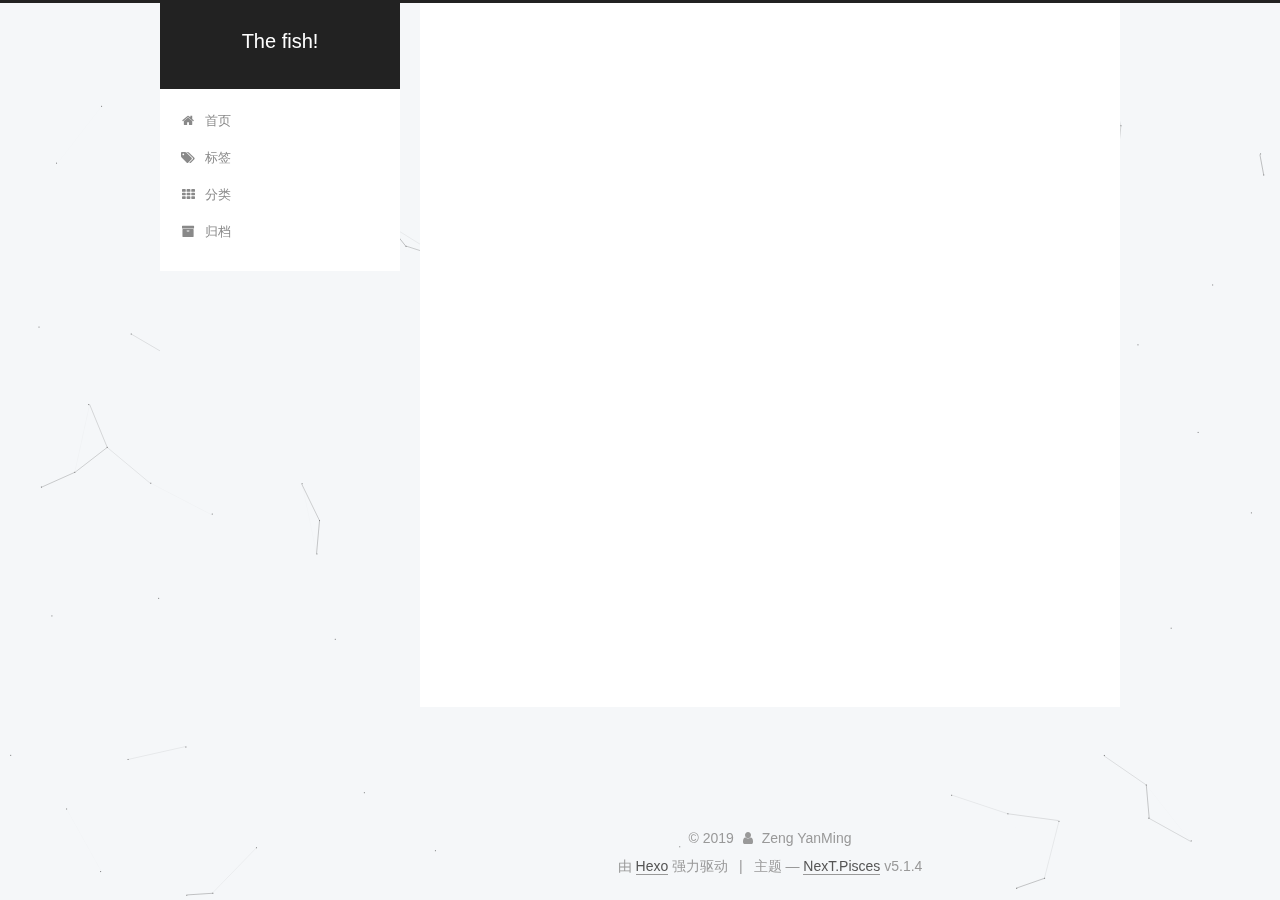
<file: 2018/12/16/Jest测试入门/index.html>
<!DOCTYPE html>



  


<html class="theme-next pisces use-motion" lang="zh-Hans">
<head><meta name="generator" content="Hexo 3.8.0">
  <meta charset="UTF-8">
<meta http-equiv="X-UA-Compatible" content="IE=edge">
<meta name="viewport" content="width=device-width, initial-scale=1, maximum-scale=1">
<meta name="theme-color" content="#222">









<meta http-equiv="Cache-Control" content="no-transform">
<meta http-equiv="Cache-Control" content="no-siteapp">
















  
  
  <link href="/lib/fancybox/source/jquery.fancybox.css?v=2.1.5" rel="stylesheet" type="text/css">







<link href="/lib/font-awesome/css/font-awesome.min.css?v=4.6.2" rel="stylesheet" type="text/css">

<link href="/css/main.css?v=5.1.4" rel="stylesheet" type="text/css">


  <link rel="apple-touch-icon" sizes="180x180" href="/images/apple-touch-icon-next.png?v=5.1.4">


  <link rel="icon" type="image/png" sizes="32x32" href="/images/favicon-32x32-next.png?v=5.1.4">


  <link rel="icon" type="image/png" sizes="16x16" href="/images/favicon-16x16-next.png?v=5.1.4">


  <link rel="mask-icon" href="/images/logo.svg?v=5.1.4" color="#222">





  <meta name="keywords" content="Jest测试入门,">










<meta name="description" content="一.Jest简介Jest是facebook的一个专门进行javascript单元测试的工 具，适合React全家桶使用，无需配置，内置代码覆盖率，功 能强大的模拟库，零配置测试平台 Jest安装Jest 全局安装 npm install -g jest Jest 本地安装 npm install jest -save-dev">
<meta name="keywords" content="Jest测试入门">
<meta property="og:type" content="article">
<meta property="og:title" content="Jest测试入门">
<meta property="og:url" content="http://yoursite.com/2018/12/16/Jest测试入门/index.html">
<meta property="og:site_name" content="The fish!">
<meta property="og:description" content="一.Jest简介Jest是facebook的一个专门进行javascript单元测试的工 具，适合React全家桶使用，无需配置，内置代码覆盖率，功 能强大的模拟库，零配置测试平台 Jest安装Jest 全局安装 npm install -g jest Jest 本地安装 npm install jest -save-dev">
<meta property="og:locale" content="zh-Hans">
<meta property="og:updated_time" content="2019-01-03T01:42:19.000Z">
<meta name="twitter:card" content="summary">
<meta name="twitter:title" content="Jest测试入门">
<meta name="twitter:description" content="一.Jest简介Jest是facebook的一个专门进行javascript单元测试的工 具，适合React全家桶使用，无需配置，内置代码覆盖率，功 能强大的模拟库，零配置测试平台 Jest安装Jest 全局安装 npm install -g jest Jest 本地安装 npm install jest -save-dev">



<script type="text/javascript" id="hexo.configurations">
  var NexT = window.NexT || {};
  var CONFIG = {
    root: '/',
    scheme: 'Pisces',
    version: '5.1.4',
    sidebar: {"position":"left","display":"post","offset":12,"b2t":false,"scrollpercent":false,"onmobile":false},
    fancybox: true,
    tabs: true,
    motion: {"enable":true,"async":false,"transition":{"post_block":"fadeIn","post_header":"slideDownIn","post_body":"slideDownIn","coll_header":"slideLeftIn","sidebar":"slideUpIn"}},
    duoshuo: {
      userId: '0',
      author: '博主'
    },
    algolia: {
      applicationID: '',
      apiKey: '',
      indexName: '',
      hits: {"per_page":10},
      labels: {"input_placeholder":"Search for Posts","hits_empty":"We didn't find any results for the search: ${query}","hits_stats":"${hits} results found in ${time} ms"}
    }
  };
</script>



  <link rel="canonical" href="http://yoursite.com/2018/12/16/Jest测试入门/">





  <title>Jest测试入门 | The fish!</title>
  








</head>

<body itemscope="" itemtype="http://schema.org/WebPage" lang="zh-Hans">

  
  
    
  

  <div class="container sidebar-position-left page-post-detail">
    <div class="headband"></div>

    <header id="header" class="header" itemscope="" itemtype="http://schema.org/WPHeader">
      <div class="header-inner"><div class="site-brand-wrapper">
  <div class="site-meta ">
    

    <div class="custom-logo-site-title">
      <a href="/" class="brand" rel="start">
        <span class="logo-line-before"><i></i></span>
        <span class="site-title">The fish!</span>
        <span class="logo-line-after"><i></i></span>
      </a>
    </div>
      
        <p class="site-subtitle"></p>
      
  </div>

  <div class="site-nav-toggle">
    <button>
      <span class="btn-bar"></span>
      <span class="btn-bar"></span>
      <span class="btn-bar"></span>
    </button>
  </div>
</div>

<nav class="site-nav">
  

  
    <ul id="menu" class="menu">
      
        
        <li class="menu-item menu-item-home">
          <a href="/" rel="section">
            
              <i class="menu-item-icon fa fa-fw fa-home"></i> <br>
            
            首页
          </a>
        </li>
      
        
        <li class="menu-item menu-item-tags">
          <a href="/tags/" rel="section">
            
              <i class="menu-item-icon fa fa-fw fa-tags"></i> <br>
            
            标签
          </a>
        </li>
      
        
        <li class="menu-item menu-item-categories">
          <a href="/categories/" rel="section">
            
              <i class="menu-item-icon fa fa-fw fa-th"></i> <br>
            
            分类
          </a>
        </li>
      
        
        <li class="menu-item menu-item-archives">
          <a href="/archives/" rel="section">
            
              <i class="menu-item-icon fa fa-fw fa-archive"></i> <br>
            
            归档
          </a>
        </li>
      

      
    </ul>
  

  
</nav>



 </div>
    </header>

    <main id="main" class="main">
      <div class="main-inner">
        <div class="content-wrap">
          <div id="content" class="content">
            

  <div id="posts" class="posts-expand">
    

  

  
  
  

  <article class="post post-type-normal" itemscope="" itemtype="http://schema.org/Article">
  
  
  
  <div class="post-block">
    <link itemprop="mainEntityOfPage" href="http://yoursite.com/2018/12/16/Jest测试入门/">

    <span hidden itemprop="author" itemscope="" itemtype="http://schema.org/Person">
      <meta itemprop="name" content="Zeng YanMing">
      <meta itemprop="description" content="">
      <meta itemprop="image" content="/images/wodetoux.jpg">
    </span>

    <span hidden itemprop="publisher" itemscope="" itemtype="http://schema.org/Organization">
      <meta itemprop="name" content="The fish!">
    </span>

    
      <header class="post-header">

        
        
          <h1 class="post-title" itemprop="name headline">Jest测试入门</h1>
        

        <div class="post-meta">
          <span class="post-time">
            
              <span class="post-meta-item-icon">
                <i class="fa fa-calendar-o"></i>
              </span>
              
                <span class="post-meta-item-text">发表于</span>
              
              <time title="创建于" itemprop="dateCreated datePublished" datetime="2018-12-16T16:12:44+08:00">
                2018-12-16
              </time>
            

            

            
          </span>

          
            <span class="post-category">
            
              <span class="post-meta-divider">|</span>
            
              <span class="post-meta-item-icon">
                <i class="fa fa-folder-o"></i>
              </span>
              
                <span class="post-meta-item-text">分类于</span>
              
              
                <span itemprop="about" itemscope="" itemtype="http://schema.org/Thing">
                  <a href="/categories/Jest测试/" itemprop="url" rel="index">
                    <span itemprop="name">Jest测试</span>
                  </a>
                </span>

                
                
              
            </span>
          

          
            
              <span class="post-comments-count">
                <span class="post-meta-divider">|</span>
                <span class="post-meta-item-icon">
                  <i class="fa fa-comment-o"></i>
                </span>
                <a href="/2018/12/16/Jest测试入门/#comments" itemprop="discussionUrl">
                  <span class="post-comments-count disqus-comment-count" data-disqus-identifier="2018/12/16/Jest测试入门/" itemprop="commentCount"></span>
                </a>
              </span>
            
          

          
          

          

          

          

        </div>
      </header>
    

    
    
    
    <div class="post-body" itemprop="articleBody">

      
      

      
        <h2 id="一-Jest简介"><a href="#一-Jest简介" class="headerlink" title="一.Jest简介"></a>一.Jest简介</h2><pre><code>Jest是facebook的一个专门进行javascript单元测试的工
具，适合React全家桶使用，无需配置，内置代码覆盖率，功
能强大的模拟库，零配置测试平台
</code></pre><h2 id="Jest安装"><a href="#Jest安装" class="headerlink" title="Jest安装"></a>Jest安装</h2><pre><code>Jest 全局安装 npm install -g jest
Jest 本地安装 npm install jest -save-dev 
</code></pre>
      
    </div>
    
    
    

    

    

    

    <footer class="post-footer">
      
        <div class="post-tags">
          
            <a href="/tags/Jest测试入门/" rel="tag"># Jest测试入门</a>
          
        </div>
      

      
      
      

      
        <div class="post-nav">
          <div class="post-nav-next post-nav-item">
            
              <a href="/2018/12/16/hello-world/" rel="next" title="Hello World">
                <i class="fa fa-chevron-left"></i> Hello World
              </a>
            
          </div>

          <span class="post-nav-divider"></span>

          <div class="post-nav-prev post-nav-item">
            
          </div>
        </div>
      

      
      
    </footer>
  </div>
  
  
  
  </article>



    <div class="post-spread">
      
    </div>
  </div>


          </div>
          


          

  
    <div class="comments" id="comments">
      <div id="disqus_thread">
        <noscript>
          Please enable JavaScript to view the
          <a href="https://disqus.com/?ref_noscript">comments powered by Disqus.</a>
        </noscript>
      </div>
    </div>

  



        </div>
        
          
  
  <div class="sidebar-toggle">
    <div class="sidebar-toggle-line-wrap">
      <span class="sidebar-toggle-line sidebar-toggle-line-first"></span>
      <span class="sidebar-toggle-line sidebar-toggle-line-middle"></span>
      <span class="sidebar-toggle-line sidebar-toggle-line-last"></span>
    </div>
  </div>

  <aside id="sidebar" class="sidebar">
    
    <div class="sidebar-inner">

      

      
        <ul class="sidebar-nav motion-element">
          <li class="sidebar-nav-toc sidebar-nav-active" data-target="post-toc-wrap">
            文章目录
          </li>
          <li class="sidebar-nav-overview" data-target="site-overview-wrap">
            站点概览
          </li>
        </ul>
      

      <section class="site-overview-wrap sidebar-panel">
        <div class="site-overview">
          <div class="site-author motion-element" itemprop="author" itemscope="" itemtype="http://schema.org/Person">
            
              <img class="site-author-image" itemprop="image" src="/images/wodetoux.jpg" alt="Zeng YanMing">
            
              <p class="site-author-name" itemprop="name">Zeng YanMing</p>
              <p class="site-description motion-element" itemprop="description">这是魔法</p>
          </div>

          <nav class="site-state motion-element">

            
              <div class="site-state-item site-state-posts">
              
                <a href="/archives/">
              
                  <span class="site-state-item-count">2</span>
                  <span class="site-state-item-name">日志</span>
                </a>
              </div>
            

            
              
              
              <div class="site-state-item site-state-categories">
                <a href="/categories/index.html">
                  <span class="site-state-item-count">1</span>
                  <span class="site-state-item-name">分类</span>
                </a>
              </div>
            

            
              
              
              <div class="site-state-item site-state-tags">
                <a href="/tags/index.html">
                  <span class="site-state-item-count">1</span>
                  <span class="site-state-item-name">标签</span>
                </a>
              </div>
            

          </nav>

          

          
            <div class="links-of-author motion-element">
                
                  <span class="links-of-author-item">
                    <a href="https://github.com/zengyanming" target="_blank" title="GitHub">
                      
                        <i class="fa fa-fw fa-github"></i>GitHub</a>
                  </span>
                
            </div>
          

          
          

          
          
            <div class="links-of-blogroll motion-element links-of-blogroll-block">
              <div class="links-of-blogroll-title">
                <i class="fa  fa-fw fa-link"></i>
                Links
              </div>
              <ul class="links-of-blogroll-list">
                
                  <li class="links-of-blogroll-item">
                    <a href="http://jqs.com/" title="Title" target="_blank">Title</a>
                  </li>
                
              </ul>
            </div>
          

          

        </div>
      </section>

      
      <!--noindex-->
        <section class="post-toc-wrap motion-element sidebar-panel sidebar-panel-active">
          <div class="post-toc">

            
              
            

            
              <div class="post-toc-content"><ol class="nav"><li class="nav-item nav-level-2"><a class="nav-link" href="#一-Jest简介"><span class="nav-number">1.</span> <span class="nav-text">一.Jest简介</span></a></li><li class="nav-item nav-level-2"><a class="nav-link" href="#Jest安装"><span class="nav-number">2.</span> <span class="nav-text">Jest安装</span></a></li></ol></div>
            

          </div>
        </section>
      <!--/noindex-->
      

      

    </div>
  </aside>


        
      </div>
    </main>

    <footer id="footer" class="footer">
      <div class="footer-inner">
        <div class="copyright">&copy; <span itemprop="copyrightYear">2019</span>
  <span class="with-love">
    <i class="fa fa-user"></i>
  </span>
  <span class="author" itemprop="copyrightHolder">Zeng YanMing</span>

  
</div>


  <div class="powered-by">由 <a class="theme-link" target="_blank" href="https://hexo.io">Hexo</a> 强力驱动</div>



  <span class="post-meta-divider">|</span>



  <div class="theme-info">主题 &mdash; <a class="theme-link" target="_blank" href="https://github.com/iissnan/hexo-theme-next">NexT.Pisces</a> v5.1.4</div>




        







        
      </div>
    </footer>

    
      <div class="back-to-top">
        <i class="fa fa-arrow-up"></i>
        
      </div>
    

    

  </div>

  

<script type="text/javascript">
  if (Object.prototype.toString.call(window.Promise) !== '[object Function]') {
    window.Promise = null;
  }
</script>









  


  











  
  
    <script type="text/javascript" src="/lib/jquery/index.js?v=2.1.3"></script>
  

  
  
    <script type="text/javascript" src="/lib/fastclick/lib/fastclick.min.js?v=1.0.6"></script>
  

  
  
    <script type="text/javascript" src="/lib/jquery_lazyload/jquery.lazyload.js?v=1.9.7"></script>
  

  
  
    <script type="text/javascript" src="/lib/velocity/velocity.min.js?v=1.2.1"></script>
  

  
  
    <script type="text/javascript" src="/lib/velocity/velocity.ui.min.js?v=1.2.1"></script>
  

  
  
    <script type="text/javascript" src="/lib/fancybox/source/jquery.fancybox.pack.js?v=2.1.5"></script>
  

  
  
    <script type="text/javascript" src="/lib/canvas-nest/canvas-nest.min.js"></script>
  


  


  <script type="text/javascript" src="/js/src/utils.js?v=5.1.4"></script>

  <script type="text/javascript" src="/js/src/motion.js?v=5.1.4"></script>



  
  


  <script type="text/javascript" src="/js/src/affix.js?v=5.1.4"></script>

  <script type="text/javascript" src="/js/src/schemes/pisces.js?v=5.1.4"></script>



  
  <script type="text/javascript" src="/js/src/scrollspy.js?v=5.1.4"></script>
<script type="text/javascript" src="/js/src/post-details.js?v=5.1.4"></script>



  


  <script type="text/javascript" src="/js/src/bootstrap.js?v=5.1.4"></script>



  


  

    
      <script id="dsq-count-scr" src="https://.disqus.com/count.js" async></script>
    

    
      <script type="text/javascript">
        var disqus_config = function () {
          this.page.url = 'http://yoursite.com/2018/12/16/Jest测试入门/';
          this.page.identifier = '2018/12/16/Jest测试入门/';
          this.page.title = 'Jest测试入门';
        };
        var d = document, s = d.createElement('script');
        s.src = 'https://.disqus.com/embed.js';
        s.setAttribute('data-timestamp', '' + +new Date());
        (d.head || d.body).appendChild(s);
      </script>
    

  




	





  





  












  





  

  

  

  
  

  

  

  

</body>
</html>
</file>
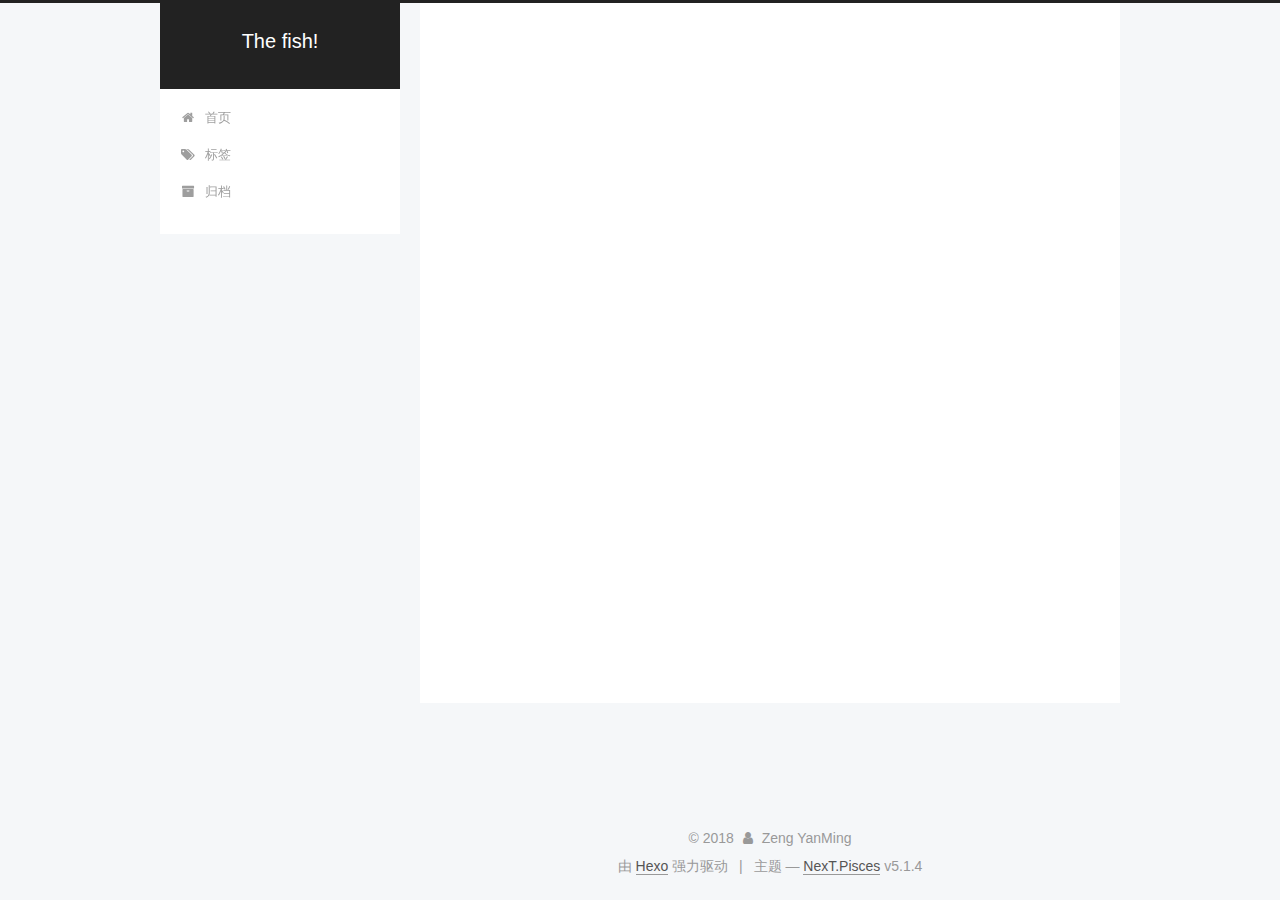
<file: 2018/12/16/My-New-Post/index.html>
<!DOCTYPE html>



  


<html class="theme-next pisces use-motion" lang="zh-Hans">
<head><meta name="generator" content="Hexo 3.8.0">
  <meta charset="UTF-8">
<meta http-equiv="X-UA-Compatible" content="IE=edge">
<meta name="viewport" content="width=device-width, initial-scale=1, maximum-scale=1">
<meta name="theme-color" content="#222">









<meta http-equiv="Cache-Control" content="no-transform">
<meta http-equiv="Cache-Control" content="no-siteapp">
















  
  
  <link href="/lib/fancybox/source/jquery.fancybox.css?v=2.1.5" rel="stylesheet" type="text/css">







<link href="/lib/font-awesome/css/font-awesome.min.css?v=4.6.2" rel="stylesheet" type="text/css">

<link href="/css/main.css?v=5.1.4" rel="stylesheet" type="text/css">


  <link rel="apple-touch-icon" sizes="180x180" href="/images/apple-touch-icon-next.png?v=5.1.4">


  <link rel="icon" type="image/png" sizes="32x32" href="/images/favicon-32x32-next.png?v=5.1.4">


  <link rel="icon" type="image/png" sizes="16x16" href="/images/favicon-16x16-next.png?v=5.1.4">


  <link rel="mask-icon" href="/images/logo.svg?v=5.1.4" color="#222">





  <meta name="keywords" content="Hexo, NexT">





  <link rel="alternate" href="/atom.xml" title="The fish!" type="application/atom+xml">






<meta name="description" content="11 11 11111 11">
<meta property="og:type" content="article">
<meta property="og:title" content="My New Post">
<meta property="og:url" content="http://yoursite.com/2018/12/16/My-New-Post/index.html">
<meta property="og:site_name" content="The fish!">
<meta property="og:description" content="11 11 11111 11">
<meta property="og:locale" content="zh-Hans">
<meta property="og:updated_time" content="2018-12-15T19:11:34.805Z">
<meta name="twitter:card" content="summary">
<meta name="twitter:title" content="My New Post">
<meta name="twitter:description" content="11 11 11111 11">



<script type="text/javascript" id="hexo.configurations">
  var NexT = window.NexT || {};
  var CONFIG = {
    root: '/',
    scheme: 'Pisces',
    version: '5.1.4',
    sidebar: {"position":"left","display":"post","offset":12,"b2t":false,"scrollpercent":false,"onmobile":false},
    fancybox: true,
    tabs: true,
    motion: {"enable":true,"async":false,"transition":{"post_block":"fadeIn","post_header":"slideDownIn","post_body":"slideDownIn","coll_header":"slideLeftIn","sidebar":"slideUpIn"}},
    duoshuo: {
      userId: '0',
      author: '博主'
    },
    algolia: {
      applicationID: '',
      apiKey: '',
      indexName: '',
      hits: {"per_page":10},
      labels: {"input_placeholder":"Search for Posts","hits_empty":"We didn't find any results for the search: ${query}","hits_stats":"${hits} results found in ${time} ms"}
    }
  };
</script>



  <link rel="canonical" href="http://yoursite.com/2018/12/16/My-New-Post/">





  <title>My New Post | The fish!</title>
  








</head>

<body itemscope="" itemtype="http://schema.org/WebPage" lang="zh-Hans">

  
  
    
  

  <div class="container sidebar-position-left page-post-detail">
    <div class="headband"></div>

    <header id="header" class="header" itemscope="" itemtype="http://schema.org/WPHeader">
      <div class="header-inner"><div class="site-brand-wrapper">
  <div class="site-meta ">
    

    <div class="custom-logo-site-title">
      <a href="/" class="brand" rel="start">
        <span class="logo-line-before"><i></i></span>
        <span class="site-title">The fish!</span>
        <span class="logo-line-after"><i></i></span>
      </a>
    </div>
      
        <p class="site-subtitle"></p>
      
  </div>

  <div class="site-nav-toggle">
    <button>
      <span class="btn-bar"></span>
      <span class="btn-bar"></span>
      <span class="btn-bar"></span>
    </button>
  </div>
</div>

<nav class="site-nav">
  

  
    <ul id="menu" class="menu">
      
        
        <li class="menu-item menu-item-home">
          <a href="/" rel="section">
            
              <i class="menu-item-icon fa fa-fw fa-home"></i> <br>
            
            首页
          </a>
        </li>
      
        
        <li class="menu-item menu-item-tags">
          <a href="/tags/" rel="section">
            
              <i class="menu-item-icon fa fa-fw fa-tags"></i> <br>
            
            标签
          </a>
        </li>
      
        
        <li class="menu-item menu-item-archives">
          <a href="/archives/" rel="section">
            
              <i class="menu-item-icon fa fa-fw fa-archive"></i> <br>
            
            归档
          </a>
        </li>
      

      
    </ul>
  

  
</nav>



 </div>
    </header>

    <main id="main" class="main">
      <div class="main-inner">
        <div class="content-wrap">
          <div id="content" class="content">
            

  <div id="posts" class="posts-expand">
    

  

  
  
  

  <article class="post post-type-normal" itemscope="" itemtype="http://schema.org/Article">
  
  
  
  <div class="post-block">
    <link itemprop="mainEntityOfPage" href="http://yoursite.com/2018/12/16/My-New-Post/">

    <span hidden itemprop="author" itemscope="" itemtype="http://schema.org/Person">
      <meta itemprop="name" content="Zeng YanMing">
      <meta itemprop="description" content="">
      <meta itemprop="image" content="/images/wodetoux.jpg">
    </span>

    <span hidden itemprop="publisher" itemscope="" itemtype="http://schema.org/Organization">
      <meta itemprop="name" content="The fish!">
    </span>

    
      <header class="post-header">

        
        
          <h1 class="post-title" itemprop="name headline">My New Post</h1>
        

        <div class="post-meta">
          <span class="post-time">
            
              <span class="post-meta-item-icon">
                <i class="fa fa-calendar-o"></i>
              </span>
              
                <span class="post-meta-item-text">发表于</span>
              
              <time title="创建于" itemprop="dateCreated datePublished" datetime="2018-12-16T03:07:03+08:00">
                2018-12-16
              </time>
            

            

            
          </span>

          

          
            
          

          
          

          

          

          

        </div>
      </header>
    

    
    
    
    <div class="post-body" itemprop="articleBody">

      
      

      
        <p>11</p>
<p>1<br>1</p>
<p>11<br>1<br>1<br>1</p>
<p>1<br>1</p>

      
    </div>
    
    
    

    

    

    

    <footer class="post-footer">
      

      
      
      

      
        <div class="post-nav">
          <div class="post-nav-next post-nav-item">
            
              <a href="/2018/12/16/hello-world/" rel="next" title="Hello World">
                <i class="fa fa-chevron-left"></i> Hello World
              </a>
            
          </div>

          <span class="post-nav-divider"></span>

          <div class="post-nav-prev post-nav-item">
            
          </div>
        </div>
      

      
      
    </footer>
  </div>
  
  
  
  </article>



    <div class="post-spread">
      
    </div>
  </div>


          </div>
          


          

  



        </div>
        
          
  
  <div class="sidebar-toggle">
    <div class="sidebar-toggle-line-wrap">
      <span class="sidebar-toggle-line sidebar-toggle-line-first"></span>
      <span class="sidebar-toggle-line sidebar-toggle-line-middle"></span>
      <span class="sidebar-toggle-line sidebar-toggle-line-last"></span>
    </div>
  </div>

  <aside id="sidebar" class="sidebar">
    
    <div class="sidebar-inner">

      

      

      <section class="site-overview-wrap sidebar-panel sidebar-panel-active">
        <div class="site-overview">
          <div class="site-author motion-element" itemprop="author" itemscope="" itemtype="http://schema.org/Person">
            
              <img class="site-author-image" itemprop="image" src="/images/wodetoux.jpg" alt="Zeng YanMing">
            
              <p class="site-author-name" itemprop="name">Zeng YanMing</p>
              <p class="site-description motion-element" itemprop="description">这是魔法</p>
          </div>

          <nav class="site-state motion-element">

            
              <div class="site-state-item site-state-posts">
              
                <a href="/archives/">
              
                  <span class="site-state-item-count">2</span>
                  <span class="site-state-item-name">日志</span>
                </a>
              </div>
            

            

            

          </nav>

          
            <div class="feed-link motion-element">
              <a href="/atom.xml" rel="alternate">
                <i class="fa fa-rss"></i>
                RSS
              </a>
            </div>
          

          

          
          

          
          

          

        </div>
      </section>

      

      

    </div>
  </aside>


        
      </div>
    </main>

    <footer id="footer" class="footer">
      <div class="footer-inner">
        <div class="copyright">&copy; <span itemprop="copyrightYear">2018</span>
  <span class="with-love">
    <i class="fa fa-user"></i>
  </span>
  <span class="author" itemprop="copyrightHolder">Zeng YanMing</span>

  
</div>


  <div class="powered-by">由 <a class="theme-link" target="_blank" href="https://hexo.io">Hexo</a> 强力驱动</div>



  <span class="post-meta-divider">|</span>



  <div class="theme-info">主题 &mdash; <a class="theme-link" target="_blank" href="https://github.com/iissnan/hexo-theme-next">NexT.Pisces</a> v5.1.4</div>




        







        
      </div>
    </footer>

    
      <div class="back-to-top">
        <i class="fa fa-arrow-up"></i>
        
      </div>
    

    

  </div>

  

<script type="text/javascript">
  if (Object.prototype.toString.call(window.Promise) !== '[object Function]') {
    window.Promise = null;
  }
</script>









  












  
  
    <script type="text/javascript" src="/lib/jquery/index.js?v=2.1.3"></script>
  

  
  
    <script type="text/javascript" src="/lib/fastclick/lib/fastclick.min.js?v=1.0.6"></script>
  

  
  
    <script type="text/javascript" src="/lib/jquery_lazyload/jquery.lazyload.js?v=1.9.7"></script>
  

  
  
    <script type="text/javascript" src="/lib/velocity/velocity.min.js?v=1.2.1"></script>
  

  
  
    <script type="text/javascript" src="/lib/velocity/velocity.ui.min.js?v=1.2.1"></script>
  

  
  
    <script type="text/javascript" src="/lib/fancybox/source/jquery.fancybox.pack.js?v=2.1.5"></script>
  


  


  <script type="text/javascript" src="/js/src/utils.js?v=5.1.4"></script>

  <script type="text/javascript" src="/js/src/motion.js?v=5.1.4"></script>



  
  


  <script type="text/javascript" src="/js/src/affix.js?v=5.1.4"></script>

  <script type="text/javascript" src="/js/src/schemes/pisces.js?v=5.1.4"></script>



  
  <script type="text/javascript" src="/js/src/scrollspy.js?v=5.1.4"></script>
<script type="text/javascript" src="/js/src/post-details.js?v=5.1.4"></script>



  


  <script type="text/javascript" src="/js/src/bootstrap.js?v=5.1.4"></script>



  


  




	





  





  












  





  

  

  

  
  

  

  

  

</body>
</html>
</file>
<file: css/main.css>
/* normalize.css v3.0.2 | MIT License | git.io/normalize */
html {
  font-family: sans-serif; /* 1 */
  -ms-text-size-adjust: 100%; /* 2 */
  -webkit-text-size-adjust: 100%; /* 2 */
}
body {
  margin: 0;
}
article,
aside,
details,
figcaption,
figure,
footer,
header,
hgroup,
main,
menu,
nav,
section,
summary {
  display: block;
}
audio,
canvas,
progress,
video {
  display: inline-block; /* 1 */
  vertical-align: baseline; /* 2 */
}
audio:not([controls]) {
  display: none;
  height: 0;
}
[hidden],
template {
  display: none;
}
a {
  background-color: transparent;
}
a:active,
a:hover {
  outline: 0;
}
abbr[title] {
  border-bottom: 1px dotted;
}
b,
strong {
  font-weight: bold;
}
dfn {
  font-style: italic;
}
h1 {
  font-size: 2em;
  margin: 0.67em 0;
}
mark {
  background: #ff0;
  color: #000;
}
small {
  font-size: 80%;
}
sub,
sup {
  font-size: 75%;
  line-height: 0;
  position: relative;
  vertical-align: baseline;
}
sup {
  top: -0.5em;
}
sub {
  bottom: -0.25em;
}
img {
  border: 0;
}
svg:not(:root) {
  overflow: hidden;
}
figure {
  margin: 1em 40px;
}
hr {
  -moz-box-sizing: content-box;
  box-sizing: content-box;
  height: 0;
}
pre {
  overflow: auto;
}
code,
kbd,
pre,
samp {
  font-family: monospace, monospace;
  font-size: 1em;
}
button,
input,
optgroup,
select,
textarea {
  color: inherit; /* 1 */
  font: inherit; /* 2 */
  margin: 0; /* 3 */
}
button {
  overflow: visible;
}
button,
select {
  text-transform: none;
}
button,
html input[type="button"],
input[type="reset"],
input[type="submit"] {
  -webkit-appearance: button; /* 2 */
  cursor: pointer; /* 3 */
}
button[disabled],
html input[disabled] {
  cursor: default;
}
button::-moz-focus-inner,
input::-moz-focus-inner {
  border: 0;
  padding: 0;
}
input {
  line-height: normal;
}
input[type="checkbox"],
input[type="radio"] {
  box-sizing: border-box; /* 1 */
  padding: 0; /* 2 */
}
input[type="number"]::-webkit-inner-spin-button,
input[type="number"]::-webkit-outer-spin-button {
  height: auto;
}
input[type="search"] {
  -webkit-appearance: textfield; /* 1 */
  -moz-box-sizing: content-box;
  -webkit-box-sizing: content-box; /* 2 */
  box-sizing: content-box;
}
input[type="search"]::-webkit-search-cancel-button,
input[type="search"]::-webkit-search-decoration {
  -webkit-appearance: none;
}
fieldset {
  border: 1px solid #c0c0c0;
  margin: 0 2px;
  padding: 0.35em 0.625em 0.75em;
}
legend {
  border: 0; /* 1 */
  padding: 0; /* 2 */
}
textarea {
  overflow: auto;
}
optgroup {
  font-weight: bold;
}
table {
  border-collapse: collapse;
  border-spacing: 0;
}
td,
th {
  padding: 0;
}
::selection {
  background: #262a30;
  color: #fff;
}
body {
  position: relative;
  font-family: 'Lato', "PingFang SC", "Microsoft YaHei", sans-serif;
  font-size: 14px;
  line-height: 2;
  color: #555;
  background: #f5f7f9;
}
@media (max-width: 767px) {
  body {
    padding-right: 0 !important;
  }
}
@media (min-width: 768px) and (max-width: 991px) {
  body {
    padding-right: 0 !important;
  }
}
@media (min-width: 1600px) {
  body {
    font-size: 16px;
  }
}
h1,
h2,
h3,
h4,
h5,
h6 {
  margin: 0;
  padding: 0;
  font-weight: bold;
  line-height: 1.5;
  font-family: 'Lato', "PingFang SC", "Microsoft YaHei", sans-serif;
}
h2,
h3,
h4,
h5,
h6 {
  margin: 20px 0 15px;
}
h1 {
  font-size: 22px;
}
@media (max-width: 767px) {
  h1 {
    font-size: 18px;
  }
}
h2 {
  font-size: 20px;
}
@media (max-width: 767px) {
  h2 {
    font-size: 16px;
  }
}
h3 {
  font-size: 18px;
}
@media (max-width: 767px) {
  h3 {
    font-size: 14px;
  }
}
h4 {
  font-size: 16px;
}
@media (max-width: 767px) {
  h4 {
    font-size: 12px;
  }
}
h5 {
  font-size: 14px;
}
@media (max-width: 767px) {
  h5 {
    font-size: 10px;
  }
}
h6 {
  font-size: 12px;
}
@media (max-width: 767px) {
  h6 {
    font-size: 8px;
  }
}
p {
  margin: 0 0 20px 0;
}
a {
  color: #555;
  text-decoration: none;
  outline: none;
  border-bottom: 1px solid #999;
  word-wrap: break-word;
}
a:hover {
  color: #222;
  border-bottom-color: #222;
}
blockquote {
  margin: 0;
  padding: 0;
}
img {
  display: block;
  margin: auto;
  max-width: 100%;
  height: auto;
}
hr {
  margin: 40px 0;
  height: 3px;
  border: none;
  background-color: #ddd;
  background-image: repeating-linear-gradient(-45deg, #fff, #fff 4px, transparent 4px, transparent 8px);
}
blockquote {
  padding: 0 15px;
  color: #666;
  border-left: 4px solid #ddd;
}
blockquote cite::before {
  content: "-";
  padding: 0 5px;
}
dt {
  font-weight: 700;
}
dd {
  margin: 0;
  padding: 0;
}
kbd {
  border: 1px solid #ccc;
  border-radius: 0.2em;
  box-shadow: 0.1em 0.1em 0.2em rgba(0,0,0,0.1);
  background-color: #f9f9f9;
  font-family: inherit;
  background-image: -webkit-linear-gradient(top, #eee, #fff, #eee);
  padding: 0.1em 0.3em;
  white-space: nowrap;
}
.text-left {
  text-align: left;
}
.text-center {
  text-align: center;
}
.text-right {
  text-align: right;
}
.text-justify {
  text-align: justify;
}
.text-nowrap {
  white-space: nowrap;
}
.text-lowercase {
  text-transform: lowercase;
}
.text-uppercase {
  text-transform: uppercase;
}
.text-capitalize {
  text-transform: capitalize;
}
.center-block {
  display: block;
  margin-left: auto;
  margin-right: auto;
}
.clearfix:before,
.clearfix:after {
  content: " ";
  display: table;
}
.clearfix:after {
  clear: both;
}
.pullquote {
  width: 45%;
}
.pullquote.left {
  float: left;
  margin-left: 5px;
  margin-right: 10px;
}
.pullquote.right {
  float: right;
  margin-left: 10px;
  margin-right: 5px;
}
.affix.affix.affix {
  position: fixed;
}
.translation {
  margin-top: -20px;
  font-size: 14px;
  color: #999;
}
.scrollbar-measure {
  width: 100px;
  height: 100px;
  overflow: scroll;
  position: absolute;
  top: -9999px;
}
.use-motion .motion-element {
  opacity: 0;
}
table {
  margin: 20px 0;
  width: 100%;
  border-collapse: collapse;
  border-spacing: 0;
  border: 1px solid #ddd;
  font-size: 14px;
  table-layout: fixed;
  word-wrap: break-all;
}
table>tbody>tr:nth-of-type(odd) {
  background-color: #f9f9f9;
}
table>tbody>tr:hover {
  background-color: #f5f5f5;
}
caption,
th,
td {
  padding: 8px;
  text-align: left;
  vertical-align: middle;
  font-weight: normal;
}
th,
td {
  border-bottom: 3px solid #ddd;
  border-right: 1px solid #eee;
}
th {
  padding-bottom: 10px;
  font-weight: 700;
}
td {
  border-bottom-width: 1px;
}
html,
body {
  height: 100%;
}
.container {
  position: relative;
  min-height: 100%;
}
.header-inner {
  margin: 0 auto;
  padding: 100px 0 70px;
  width: 700px;
}
@media (min-width: 1600px) {
  .container .header-inner {
    width: 900px;
  }
}
.main {
  padding-bottom: 150px;
}
.main-inner {
  margin: 0 auto;
  width: 700px;
}
@media (min-width: 1600px) {
  .container .main-inner {
    width: 900px;
  }
}
.footer {
  position: absolute;
  left: 0;
  bottom: 0;
  width: 100%;
  min-height: 50px;
}
.footer-inner {
  box-sizing: border-box;
  margin: 20px auto;
  width: 700px;
}
@media (min-width: 1600px) {
  .container .footer-inner {
    width: 900px;
  }
}
pre,
.highlight {
  overflow: auto;
  margin: 20px 0;
  padding: 0;
  font-size: 13px;
  color: #4d4d4c;
  background: #f7f7f7;
  line-height: 1.6;
}
pre,
code {
  font-family: consolas, Menlo, "PingFang SC", "Microsoft YaHei", monospace;
}
code {
  padding: 2px 4px;
  word-wrap: break-word;
  color: #555;
  background: #eee;
  border-radius: 3px;
  font-size: 13px;
}
pre {
  padding: 10px;
}
pre code {
  padding: 0;
  color: #4d4d4c;
  background: none;
  text-shadow: none;
}
.highlight {
  border-radius: 1px;
}
.highlight pre {
  border: none;
  margin: 0;
  padding: 10px 0;
}
.highlight table {
  margin: 0;
  width: auto;
  border: none;
}
.highlight td {
  border: none;
  padding: 0;
}
.highlight figcaption {
  font-size: 1em;
  color: #4d4d4c;
  line-height: 1em;
  margin-bottom: 1em;
}
.highlight figcaption:before,
.highlight figcaption:after {
  content: " ";
  display: table;
}
.highlight figcaption:after {
  clear: both;
}
.highlight figcaption a {
  float: right;
  color: #4d4d4c;
}
.highlight figcaption a:hover {
  border-bottom-color: #4d4d4c;
}
.highlight .gutter pre {
  padding-left: 10px;
  padding-right: 10px;
  color: #869194;
  text-align: right;
  background-color: #eff2f3;
}
.highlight .code pre {
  width: 100%;
  padding-left: 10px;
  padding-right: 10px;
  background-color: #f7f7f7;
}
.highlight .line {
  height: 20px;
}
.gutter {
  -webkit-user-select: none;
  -moz-user-select: none;
  -ms-user-select: none;
  user-select: none;
}
.gist table {
  width: auto;
}
.gist table td {
  border: none;
}
pre .deletion {
  background: #fdd;
}
pre .addition {
  background: #dfd;
}
pre .meta {
  color: #8959a8;
}
pre .comment {
  color: #8e908c;
}
pre .variable,
pre .attribute,
pre .tag,
pre .regexp,
pre .ruby .constant,
pre .xml .tag .title,
pre .xml .pi,
pre .xml .doctype,
pre .html .doctype,
pre .css .id,
pre .css .class,
pre .css .pseudo {
  color: #c82829;
}
pre .number,
pre .preprocessor,
pre .built_in,
pre .literal,
pre .params,
pre .constant,
pre .command {
  color: #f5871f;
}
pre .ruby .class .title,
pre .css .rules .attribute,
pre .string,
pre .value,
pre .inheritance,
pre .header,
pre .ruby .symbol,
pre .xml .cdata,
pre .special,
pre .number,
pre .formula {
  color: #718c00;
}
pre .title,
pre .css .hexcolor {
  color: #3e999f;
}
pre .function,
pre .python .decorator,
pre .python .title,
pre .ruby .function .title,
pre .ruby .title .keyword,
pre .perl .sub,
pre .javascript .title,
pre .coffeescript .title {
  color: #4271ae;
}
pre .keyword,
pre .javascript .function {
  color: #8959a8;
}
.full-image.full-image.full-image.full-image {
  border: none;
  max-width: 100%;
  width: auto;
  margin: 20px auto 25px;
}
@media (min-width: 992px) {
  .full-image.full-image.full-image.full-image {
    max-width: none;
    width: 118%;
    margin: 0 -9%;
  }
}
.blockquote-center,
.page-home .post-type-quote blockquote,
.page-post-detail .post-type-quote blockquote {
  position: relative;
  margin: 40px 0;
  padding: 0;
  border-left: none;
  text-align: center;
}
.blockquote-center::before,
.page-home .post-type-quote blockquote::before,
.page-post-detail .post-type-quote blockquote::before,
.blockquote-center::after,
.page-home .post-type-quote blockquote::after,
.page-post-detail .post-type-quote blockquote::after {
  position: absolute;
  content: ' ';
  display: block;
  width: 100%;
  height: 24px;
  opacity: 0.2;
  background-repeat: no-repeat;
  background-position: 0 -6px;
  background-size: 22px 22px;
}
.blockquote-center::before,
.page-home .post-type-quote blockquote::before,
.page-post-detail .post-type-quote blockquote::before {
  top: -20px;
  background-image: url("../images/quote-l.svg");
  border-top: 1px solid #ccc;
}
.blockquote-center::after,
.page-home .post-type-quote blockquote::after,
.page-post-detail .post-type-quote blockquote::after {
  bottom: -20px;
  background-image: url("../images/quote-r.svg");
  border-bottom: 1px solid #ccc;
  background-position: 100% 8px;
}
.blockquote-center p,
.page-home .post-type-quote blockquote p,
.page-post-detail .post-type-quote blockquote p,
.blockquote-center div,
.page-home .post-type-quote blockquote div,
.page-post-detail .post-type-quote blockquote div {
  text-align: center;
}
.post .post-body .group-picture img {
  box-sizing: border-box;
  padding: 0 3px;
  border: none;
}
.post .group-picture-row {
  overflow: hidden;
  margin-top: 6px;
}
.post .group-picture-row:first-child {
  margin-top: 0;
}
.post .group-picture-column {
  float: left;
}
.page-post-detail .post-body .group-picture-column {
  float: none;
  margin-top: 10px;
  width: auto !important;
}
.page-post-detail .post-body .group-picture-column img {
  margin: 0 auto;
}
.page-archive .group-picture-container {
  overflow: hidden;
}
.page-archive .group-picture-row {
  float: left;
}
.page-archive .group-picture-row:first-child {
  margin-top: 6px;
}
.page-archive .group-picture-column {
  max-width: 150px;
  max-height: 150px;
}
.post-body .note {
  position: relative;
  padding: 15px;
  margin-bottom: 20px;
  border: 1px solid #eee;
  border-left-width: 5px;
  border-radius: 3px;
}
.post-body .note h2,
.post-body .note h3,
.post-body .note h4,
.post-body .note h5,
.post-body .note h6 {
  margin-top: 0;
  margin-bottom: 0;
  border-bottom: initial;
  padding-top: 0 !important;
}
.post-body .note p:first-child,
.post-body .note ul:first-child,
.post-body .note ol:first-child,
.post-body .note table:first-child,
.post-body .note pre:first-child,
.post-body .note blockquote:first-child {
  margin-top: 0;
}
.post-body .note p:last-child,
.post-body .note ul:last-child,
.post-body .note ol:last-child,
.post-body .note table:last-child,
.post-body .note pre:last-child,
.post-body .note blockquote:last-child {
  margin-bottom: 0;
}
.post-body .note.default {
  border-left-color: #777;
}
.post-body .note.default h2,
.post-body .note.default h3,
.post-body .note.default h4,
.post-body .note.default h5,
.post-body .note.default h6 {
  color: #777;
}
.post-body .note.primary {
  border-left-color: #6f42c1;
}
.post-body .note.primary h2,
.post-body .note.primary h3,
.post-body .note.primary h4,
.post-body .note.primary h5,
.post-body .note.primary h6 {
  color: #6f42c1;
}
.post-body .note.info {
  border-left-color: #428bca;
}
.post-body .note.info h2,
.post-body .note.info h3,
.post-body .note.info h4,
.post-body .note.info h5,
.post-body .note.info h6 {
  color: #428bca;
}
.post-body .note.success {
  border-left-color: #5cb85c;
}
.post-body .note.success h2,
.post-body .note.success h3,
.post-body .note.success h4,
.post-body .note.success h5,
.post-body .note.success h6 {
  color: #5cb85c;
}
.post-body .note.warning {
  border-left-color: #f0ad4e;
}
.post-body .note.warning h2,
.post-body .note.warning h3,
.post-body .note.warning h4,
.post-body .note.warning h5,
.post-body .note.warning h6 {
  color: #f0ad4e;
}
.post-body .note.danger {
  border-left-color: #d9534f;
}
.post-body .note.danger h2,
.post-body .note.danger h3,
.post-body .note.danger h4,
.post-body .note.danger h5,
.post-body .note.danger h6 {
  color: #d9534f;
}
.post-body .label {
  display: inline;
  padding: 0 2px;
  white-space: nowrap;
}
.post-body .label.default {
  background-color: #f0f0f0;
}
.post-body .label.primary {
  background-color: #efe6f7;
}
.post-body .label.info {
  background-color: #e5f2f8;
}
.post-body .label.success {
  background-color: #e7f4e9;
}
.post-body .label.warning {
  background-color: #fcf6e1;
}
.post-body .label.danger {
  background-color: #fae8eb;
}
.post-body .tabs {
  position: relative;
  display: block;
  margin-bottom: 20px;
  padding-top: 10px;
}
.post-body .tabs ul.nav-tabs {
  margin: 0;
  padding: 0;
  display: flex;
  margin-bottom: -1px;
}
@media (max-width: 413px) {
  .post-body .tabs ul.nav-tabs {
    display: block;
    margin-bottom: 5px;
  }
}
.post-body .tabs ul.nav-tabs li.tab {
  list-style-type: none !important;
  margin: 0 0.25em 0 0;
  border-top: 3px solid transparent;
  border-left: 1px solid transparent;
  border-right: 1px solid transparent;
}
@media (max-width: 413px) {
  .post-body .tabs ul.nav-tabs li.tab {
    margin: initial;
    border-top: 1px solid transparent;
    border-left: 3px solid transparent;
    border-right: 1px solid transparent;
    border-bottom: 1px solid transparent;
  }
}
.post-body .tabs ul.nav-tabs li.tab a {
  outline: 0;
  border-bottom: initial;
  display: block;
  line-height: 1.8em;
  padding: 0.25em 0.75em;
  transition-duration: 0.2s;
  transition-timing-function: ease-out;
  transition-delay: 0s;
}
.post-body .tabs ul.nav-tabs li.tab a i {
  width: 1.285714285714286em;
}
.post-body .tabs ul.nav-tabs li.tab.active {
  border-top: 3px solid #fc6423;
  border-left: 1px solid #ddd;
  border-right: 1px solid #ddd;
  background-color: #fff;
}
@media (max-width: 413px) {
  .post-body .tabs ul.nav-tabs li.tab.active {
    border-top: 1px solid #ddd;
    border-left: 3px solid #fc6423;
    border-right: 1px solid #ddd;
    border-bottom: 1px solid #ddd;
  }
}
.post-body .tabs ul.nav-tabs li.tab.active a {
  cursor: default;
  color: #555;
}
.post-body .tabs .tab-content {
  background-color: #fff;
}
.post-body .tabs .tab-content .tab-pane {
  border: 1px solid #ddd;
  padding: 20px 20px 0 20px;
}
.post-body .tabs .tab-content .tab-pane:not(.active) {
  display: none !important;
}
.post-body .tabs .tab-content .tab-pane.active {
  display: block !important;
}
.btn {
  display: inline-block;
  padding: 0 20px;
  font-size: 14px;
  color: #555;
  background: #fff;
  border: 2px solid #555;
  text-decoration: none;
  border-radius: 2px;
  transition-property: background-color;
  transition-duration: 0.2s;
  transition-timing-function: ease-in-out;
  transition-delay: 0s;
  line-height: 2;
}
.btn:hover {
  border-color: #222;
  color: #fff;
  background: #222;
}
.btn +.btn {
  margin: 0 0 8px 8px;
}
.btn .fa-fw {
  width: 1.285714285714286em;
  text-align: left;
}
.btn-bar {
  display: block;
  width: 22px;
  height: 2px;
  background: #555;
  border-radius: 1px;
}
.btn-bar+.btn-bar {
  margin-top: 4px;
}
.pagination {
  margin: 120px 0 40px;
  text-align: center;
  border-top: 1px solid #eee;
}
.page-number-basic,
.pagination .prev,
.pagination .next,
.pagination .page-number,
.pagination .space {
  display: inline-block;
  position: relative;
  top: -1px;
  margin: 0 10px;
  padding: 0 11px;
}
@media (max-width: 767px) {
  .page-number-basic,
  .pagination .prev,
  .pagination .next,
  .pagination .page-number,
  .pagination .space {
    margin: 0 5px;
  }
}
.pagination .prev,
.pagination .next,
.pagination .page-number {
  border-bottom: 0;
  border-top: 1px solid #eee;
  transition-property: border-color;
  transition-duration: 0.2s;
  transition-timing-function: ease-in-out;
  transition-delay: 0s;
}
.pagination .prev:hover,
.pagination .next:hover,
.pagination .page-number:hover {
  border-top-color: #222;
}
.pagination .space {
  padding: 0;
  margin: 0;
}
.pagination .prev {
  margin-left: 0;
}
.pagination .next {
  margin-right: 0;
}
.pagination .page-number.current {
  color: #fff;
  background: #ccc;
  border-top-color: #ccc;
}
@media (max-width: 767px) {
  .pagination {
    border-top: none;
  }
  .pagination .prev,
  .pagination .next,
  .pagination .page-number {
    margin-bottom: 10px;
    border-top: 0;
    border-bottom: 1px solid #eee;
    padding: 0 10px;
  }
  .pagination .prev:hover,
  .pagination .next:hover,
  .pagination .page-number:hover {
    border-bottom-color: #222;
  }
}
.comments {
  margin: 60px 20px 0;
}
.tag-cloud {
  text-align: center;
}
.tag-cloud a {
  display: inline-block;
  margin: 10px;
}
.back-to-top {
  box-sizing: border-box;
  position: fixed;
  bottom: -100px;
  right: 30px;
  z-index: 1050;
  padding: 0 6px;
  width: 24px;
  background: #222;
  font-size: 12px;
  opacity: 0.6;
  color: #fff;
  cursor: pointer;
  text-align: center;
  -webkit-transform: translateZ(0);
  transition-property: bottom;
  transition-duration: 0.2s;
  transition-timing-function: ease-in-out;
  transition-delay: 0s;
}
@media (min-width: 768px) and (max-width: 991px) {
  .back-to-top {
    display: none !important;
  }
}
@media (max-width: 767px) {
  .back-to-top {
    display: none !important;
  }
}
.back-to-top.back-to-top-on {
  bottom: 30px;
}
.header {
  background: transparent;
}
.header-inner {
  position: relative;
}
.headband {
  height: 3px;
  background: #222;
}
.site-meta {
  margin: 0;
  text-align: center;
}
@media (max-width: 767px) {
  .site-meta {
    text-align: center;
  }
}
.brand {
  position: relative;
  display: inline-block;
  padding: 0 40px;
  color: #fff;
  background: #222;
  border-bottom: none;
}
.brand:hover {
  color: #fff;
}
.logo {
  display: inline-block;
  margin-right: 5px;
  line-height: 36px;
  vertical-align: top;
}
.site-title {
  display: inline-block;
  vertical-align: top;
  line-height: 36px;
  font-size: 20px;
  font-weight: normal;
  font-family: 'Lato', "PingFang SC", "Microsoft YaHei", sans-serif;
}
.site-subtitle {
  margin-top: 10px;
  font-size: 13px;
  color: #ddd;
}
.use-motion .brand {
  opacity: 0;
}
.use-motion .logo,
.use-motion .site-title,
.use-motion .site-subtitle {
  opacity: 0;
  position: relative;
  top: -10px;
}
.site-nav-toggle {
  display: none;
  position: absolute;
  top: 10px;
  left: 10px;
}
@media (max-width: 767px) {
  .site-nav-toggle {
    display: block;
  }
}
.site-nav-toggle button {
  margin-top: 2px;
  padding: 9px 10px;
  background: transparent;
  border: none;
}
@media (max-width: 767px) {
  .site-nav {
    display: none;
    margin: 0 -10px;
    padding: 0 10px;
    clear: both;
    border-top: 1px solid #ddd;
  }
}
@media (min-width: 768px) and (max-width: 991px) {
  .site-nav {
    display: block !important;
  }
}
@media (min-width: 992px) {
  .site-nav {
    display: block !important;
  }
}
.menu {
  margin-top: 20px;
  padding-left: 0;
  text-align: center;
}
.menu .menu-item {
  display: inline-block;
  margin: 0 10px;
  list-style: none;
}
@media screen and (max-width: 767px) {
  .menu .menu-item {
    margin-top: 10px;
  }
}
.menu .menu-item a {
  display: block;
  font-size: 13px;
  line-height: inherit;
  border-bottom: 1px solid transparent;
  transition-property: border-color;
  transition-duration: 0.2s;
  transition-timing-function: ease-in-out;
  transition-delay: 0s;
}
.menu .menu-item a:hover,
.menu-item-active a {
  border-bottom-color: #222;
}
.menu .menu-item .fa {
  margin-right: 5px;
}
.use-motion .menu-item {
  opacity: 0;
}
.post-body {
  font-family: 'Lato', "PingFang SC", "Microsoft YaHei", sans-serif;
}
@media (max-width: 767px) {
  .post-body {
    word-break: break-word;
  }
}
.post-body .fancybox img {
  display: block !important;
  margin: 0 auto;
  cursor: pointer;
  cursor: zoom-in;
  cursor: -webkit-zoom-in;
}
.post-body .image-caption,
.post-body .figure .caption {
  margin: -20px auto 15px;
  text-align: center;
  font-size: 14px;
  color: #999;
  font-weight: bold;
  line-height: 1;
}
.post-sticky-flag {
  display: inline-block;
  font-size: 16px;
  -ms-transform: rotate(30deg);
  -webkit-transform: rotate(30deg);
  -moz-transform: rotate(30deg);
  -ms-transform: rotate(30deg);
  -o-transform: rotate(30deg);
  transform: rotate(30deg);
}
.use-motion .post-block,
.use-motion .pagination,
.use-motion .comments {
  opacity: 0;
}
.use-motion .post-header {
  opacity: 0;
}
.use-motion .post-body {
  opacity: 0;
}
.use-motion .collection-title {
  opacity: 0;
}
.posts-expand {
  padding-top: 40px;
}
@media (max-width: 767px) {
  .posts-expand {
    margin: 0 20px;
  }
  .post-body pre .gutter pre {
    padding-right: 10px;
  }
  .post-body .highlight {
    margin-left: 0px;
    margin-right: 0px;
    padding: 0;
  }
  .post-body .highlight .gutter pre {
    padding-right: 10px;
  }
}
@media (min-width: 992px) {
  .posts-expand .post-body {
    text-align: justify;
  }
}
.posts-expand .post-body h2,
.posts-expand .post-body h3,
.posts-expand .post-body h4,
.posts-expand .post-body h5,
.posts-expand .post-body h6 {
  padding-top: 10px;
}
.posts-expand .post-body h2 .header-anchor,
.posts-expand .post-body h3 .header-anchor,
.posts-expand .post-body h4 .header-anchor,
.posts-expand .post-body h5 .header-anchor,
.posts-expand .post-body h6 .header-anchor {
  float: right;
  margin-left: 10px;
  color: #ccc;
  border-bottom-style: none;
  visibility: hidden;
}
.posts-expand .post-body h2 .header-anchor:hover,
.posts-expand .post-body h3 .header-anchor:hover,
.posts-expand .post-body h4 .header-anchor:hover,
.posts-expand .post-body h5 .header-anchor:hover,
.posts-expand .post-body h6 .header-anchor:hover {
  color: inherit;
}
.posts-expand .post-body h2:hover .header-anchor,
.posts-expand .post-body h3:hover .header-anchor,
.posts-expand .post-body h4:hover .header-anchor,
.posts-expand .post-body h5:hover .header-anchor,
.posts-expand .post-body h6:hover .header-anchor {
  visibility: visible;
}
.posts-expand .post-body ul li {
  list-style: circle;
}
.posts-expand .post-body img {
  box-sizing: border-box;
  margin: auto;
  padding: 3px;
  border: 1px solid #ddd;
}
.posts-expand .post-body .fancybox img {
  margin: 0 auto 25px;
}
@media (max-width: 767px) {
  .posts-collapse {
    margin: 0 20px;
  }
  .posts-collapse .post-title,
  .posts-collapse .post-meta {
    display: block;
    width: auto;
    text-align: left;
  }
}
.posts-collapse {
  position: relative;
  z-index: 1010;
  margin-left: 55px;
}
.posts-collapse::after {
  content: " ";
  position: absolute;
  top: 20px;
  left: 0;
  margin-left: -2px;
  width: 4px;
  height: 100%;
  background: #f5f5f5;
  z-index: -1;
}
@media (max-width: 767px) {
  .posts-collapse {
    margin: 0 20px;
  }
}
.posts-collapse .collection-title {
  position: relative;
  margin: 60px 0;
}
.posts-collapse .collection-title h1,
.posts-collapse .collection-title h2 {
  margin-left: 20px;
}
.posts-collapse .collection-title small {
  color: #bbb;
  margin-left: 5px;
}
.posts-collapse .collection-title::before {
  content: " ";
  position: absolute;
  left: 0;
  top: 50%;
  margin-left: -4px;
  margin-top: -4px;
  width: 8px;
  height: 8px;
  background: #bbb;
  border-radius: 50%;
}
.posts-collapse .post {
  margin: 30px 0;
}
.posts-collapse .post-header {
  position: relative;
  transition-duration: 0.2s;
  transition-timing-function: ease-in-out;
  transition-delay: 0s;
  transition-property: border;
  border-bottom: 1px dashed #ccc;
}
.posts-collapse .post-header::before {
  content: " ";
  position: absolute;
  left: 0;
  top: 12px;
  width: 6px;
  height: 6px;
  margin-left: -4px;
  background: #bbb;
  border-radius: 50%;
  border: 1px solid #fff;
  transition-duration: 0.2s;
  transition-timing-function: ease-in-out;
  transition-delay: 0s;
  transition-property: background;
}
.posts-collapse .post-header:hover {
  border-bottom-color: #666;
}
.posts-collapse .post-header:hover::before {
  background: #222;
}
.posts-collapse .post-meta {
  position: absolute;
  font-size: 12px;
  left: 20px;
  top: 5px;
}
.posts-collapse .post-comments-count {
  display: none;
}
.posts-collapse .post-title {
  margin-left: 60px;
  font-size: 16px;
  font-weight: normal;
  line-height: inherit;
}
.posts-collapse .post-title::after {
  margin-left: 3px;
  opacity: 0.6;
}
.posts-collapse .post-title a {
  color: #666;
  border-bottom: none;
}
.page-home .post-type-quote .post-header,
.page-post-detail .post-type-quote .post-header,
.page-home .post-type-quote .post-tags,
.page-post-detail .post-type-quote .post-tags {
  display: none;
}
.posts-expand .post-title {
  text-align: center;
  word-break: break-word;
  font-weight: 400;
}
.posts-expand .post-title-link {
  display: inline-block;
  position: relative;
  color: #555;
  border-bottom: none;
  line-height: 1.2;
  vertical-align: top;
}
.posts-expand .post-title-link::before {
  content: "";
  position: absolute;
  width: 100%;
  height: 2px;
  bottom: 0;
  left: 0;
  background-color: #000;
  visibility: hidden;
  -webkit-transform: scaleX(0);
  -moz-transform: scaleX(0);
  -ms-transform: scaleX(0);
  -o-transform: scaleX(0);
  transform: scaleX(0);
  transition-duration: 0.2s;
  transition-timing-function: ease-in-out;
  transition-delay: 0s;
}
.posts-expand .post-title-link:hover::before {
  visibility: visible;
  -webkit-transform: scaleX(1);
  -moz-transform: scaleX(1);
  -ms-transform: scaleX(1);
  -o-transform: scaleX(1);
  transform: scaleX(1);
}
.posts-expand .post-title-link .fa {
  font-size: 16px;
}
.posts-expand .post-meta {
  margin: 3px 0 60px 0;
  color: #999;
  font-family: 'Lato', "PingFang SC", "Microsoft YaHei", sans-serif;
  font-size: 12px;
  text-align: center;
}
.posts-expand .post-meta .post-category-list {
  display: inline-block;
  margin: 0;
  padding: 3px;
}
.posts-expand .post-meta .post-category-list-link {
  color: #999;
}
.posts-expand .post-meta .post-description {
  font-size: 14px;
  margin-top: 2px;
}
.post-meta-divider {
  margin: 0 0.5em;
}
.post-meta-item-icon {
  margin-right: 3px;
}
@media (min-width: 768px) and (max-width: 991px) {
  .post-meta-item-icon {
    display: inline-block;
  }
}
@media (max-width: 767px) {
  .post-meta-item-icon {
    display: inline-block;
  }
}
@media (min-width: 768px) and (max-width: 991px) {
  .post-meta-item-text {
    display: none;
  }
}
@media (max-width: 767px) {
  .post-meta-item-text {
    display: none;
  }
}
@media (max-width: 767px) {
  .posts-expand .post-comments-count {
    display: none;
  }
}
.post-button {
  margin-top: 40px;
}
.posts-expand .post-tags {
  margin-top: 40px;
  text-align: center;
}
.posts-expand .post-tags a {
  display: inline-block;
  margin-right: 10px;
  font-size: 13px;
}
.post-nav {
  display: table;
  margin-top: 15px;
  width: 100%;
  border-top: 1px solid #eee;
}
.post-nav-divider {
  display: table-cell;
  width: 10%;
}
.post-nav-item {
  display: table-cell;
  padding: 10px 0 0 0;
  width: 45%;
  vertical-align: top;
}
.post-nav-item a {
  position: relative;
  display: block;
  line-height: 25px;
  font-size: 14px;
  color: #555;
  border-bottom: none;
}
.post-nav-item a:hover {
  color: #222;
  border-bottom: none;
}
.post-nav-item a:active {
  top: 2px;
}
.post-nav-item .fa {
  position: absolute;
  top: 8px;
  left: 0;
  font-size: 12px;
}
.post-nav-next a {
  padding-left: 15px;
}
.post-nav-prev {
  text-align: right;
}
.post-nav-prev a {
  padding-right: 15px;
}
.post-nav-prev .fa {
  right: 0;
  left: auto;
}
.posts-expand .post-eof {
  display: block;
  margin: 80px auto 60px;
  width: 8%;
  height: 1px;
  background: #ccc;
  text-align: center;
}
.post:last-child .post-eof.post-eof.post-eof {
  display: none;
}
.post-gallery {
  display: table;
  table-layout: fixed;
  width: 100%;
  border-collapse: separate;
}
.post-gallery-row {
  display: table-row;
}
.post-gallery .post-gallery-img {
  display: table-cell;
  text-align: center;
  vertical-align: middle;
  border: none;
}
.post-gallery .post-gallery-img img {
  max-width: 100%;
  max-height: 100%;
  border: none;
}
.fancybox-close,
.fancybox-close:hover {
  border: none;
}
.rtl.post-body p,
.rtl.post-body a,
.rtl.post-body h1,
.rtl.post-body h2,
.rtl.post-body h3,
.rtl.post-body h4,
.rtl.post-body h5,
.rtl.post-body h6,
.rtl.post-body li,
.rtl.post-body ul,
.rtl.post-body ol {
  direction: rtl;
  font-family: UKIJ Ekran;
}
.rtl.post-title {
  font-family: UKIJ Ekran;
}
.sidebar {
  position: fixed;
  right: 0;
  top: 0;
  bottom: 0;
  width: 0;
  z-index: 1040;
  box-shadow: inset 0 2px 6px #000;
  background: #222;
  -webkit-transform: translateZ(0);
}
.sidebar a {
  color: #999;
  border-bottom-color: #555;
}
.sidebar a:hover {
  color: #eee;
}
@media (min-width: 768px) and (max-width: 991px) {
  .sidebar {
    display: none !important;
  }
}
@media (max-width: 767px) {
  .sidebar {
    display: none !important;
  }
}
.sidebar-inner {
  position: relative;
  padding: 20px 10px;
  color: #999;
  text-align: center;
}
.site-overview-wrap {
  overflow: hidden;
}
.site-overview {
  overflow-y: auto;
  overflow-x: hidden;
}
.sidebar-toggle {
  position: fixed;
  right: 30px;
  bottom: 45px;
  width: 14px;
  height: 14px;
  padding: 5px;
  background: #222;
  line-height: 0;
  z-index: 1050;
  cursor: pointer;
  -webkit-transform: translateZ(0);
}
@media (min-width: 768px) and (max-width: 991px) {
  .sidebar-toggle {
    display: none !important;
  }
}
@media (max-width: 767px) {
  .sidebar-toggle {
    display: none !important;
  }
}
.sidebar-toggle-line {
  position: relative;
  display: inline-block;
  vertical-align: top;
  height: 2px;
  width: 100%;
  background: #fff;
  margin-top: 3px;
}
.sidebar-toggle-line:first-child {
  margin-top: 0;
}
.site-author-image {
  display: block;
  margin: 0 auto;
  padding: 2px;
  max-width: 120px;
  height: auto;
  border: 1px solid #eee;
}
.site-author-name {
  margin: 0;
  text-align: center;
  color: #222;
  font-weight: 600;
}
.site-description {
  margin-top: 0;
  text-align: center;
  font-size: 13px;
  color: #999;
}
.site-state {
  overflow: hidden;
  line-height: 1.4;
  white-space: nowrap;
  text-align: center;
}
.site-state-item {
  display: inline-block;
  padding: 0 15px;
  border-left: 1px solid #eee;
}
.site-state-item:first-child {
  border-left: none;
}
.site-state-item a {
  border-bottom: none;
}
.site-state-item-count {
  display: block;
  text-align: center;
  color: inherit;
  font-weight: 600;
  font-size: 16px;
}
.site-state-item-name {
  font-size: 13px;
  color: #999;
}
.feed-link {
  margin-top: 20px;
}
.feed-link a {
  display: inline-block;
  padding: 0 15px;
  color: #fc6423;
  border: 1px solid #fc6423;
  border-radius: 4px;
}
.feed-link a i {
  color: #fc6423;
  font-size: 14px;
}
.feed-link a:hover {
  color: #fff;
  background: #fc6423;
}
.feed-link a:hover i {
  color: #fff;
}
.links-of-author {
  margin-top: 20px;
}
.links-of-author a {
  display: inline-block;
  vertical-align: middle;
  margin-right: 10px;
  margin-bottom: 10px;
  border-bottom-color: #555;
  font-size: 13px;
}
.links-of-author a:before {
  display: inline-block;
  vertical-align: middle;
  margin-right: 3px;
  content: " ";
  width: 4px;
  height: 4px;
  border-radius: 50%;
  background: #776bd7;
}
.links-of-blogroll {
  font-size: 13px;
}
.links-of-blogroll-title {
  margin-top: 20px;
  font-size: 14px;
  font-weight: 600;
}
.links-of-blogroll-list {
  margin: 0;
  padding: 0;
  list-style: none;
}
.links-of-blogroll-item {
  padding: 2px 10px;
}
.links-of-blogroll-item a {
  max-width: 280px;
  box-sizing: border-box;
  display: inline-block;
  overflow: hidden;
  white-space: nowrap;
  text-overflow: ellipsis;
}
.sidebar-nav {
  margin: 0 0 20px;
  padding-left: 0;
}
.sidebar-nav li {
  display: inline-block;
  cursor: pointer;
  border-bottom: 1px solid transparent;
  font-size: 14px;
  color: #555;
}
.sidebar-nav li:hover {
  color: #fc6423;
}
.page-post-detail .sidebar-nav-toc {
  padding: 0 5px;
}
.page-post-detail .sidebar-nav-overview {
  margin-left: 10px;
}
.sidebar-nav .sidebar-nav-active {
  color: #fc6423;
  border-bottom-color: #fc6423;
}
.sidebar-nav .sidebar-nav-active:hover {
  color: #fc6423;
}
.sidebar-panel {
  display: none;
}
.sidebar-panel-active {
  display: block;
}
.post-toc-empty {
  font-size: 14px;
  color: #666;
}
.post-toc-wrap {
  overflow: hidden;
}
.post-toc {
  overflow: auto;
}
.post-toc ol {
  margin: 0;
  padding: 0 2px 5px 10px;
  text-align: left;
  list-style: none;
  font-size: 14px;
}
.post-toc ol > ol {
  padding-left: 0;
}
.post-toc ol a {
  transition-duration: 0.2s;
  transition-timing-function: ease-in-out;
  transition-delay: 0s;
  transition-property: all;
  color: #666;
  border-bottom-color: #ccc;
}
.post-toc ol a:hover {
  color: #000;
  border-bottom-color: #000;
}
.post-toc .nav-item {
  overflow: hidden;
  text-overflow: ellipsis;
  text-align: justify;
  white-space: nowrap;
  line-height: 1.8;
}
.post-toc .nav .nav-child {
  display: none;
}
.post-toc .nav .active > .nav-child {
  display: block;
}
.post-toc .nav .active-current > .nav-child {
  display: block;
}
.post-toc .nav .active-current > .nav-child > .nav-item {
  display: block;
}
.post-toc .nav .active > a {
  color: #fc6423;
  border-bottom-color: #fc6423;
}
.post-toc .nav .active-current > a {
  color: #fc6423;
}
.post-toc .nav .active-current > a:hover {
  color: #fc6423;
}
.footer {
  font-size: 14px;
  color: #999;
}
.footer img {
  border: none;
}
.footer-inner {
  text-align: center;
}
.with-love {
  display: inline-block;
  margin: 0 5px;
}
.powered-by,
.theme-info {
  display: inline-block;
}
.cc-license {
  margin-top: 10px;
  text-align: center;
}
.cc-license .cc-opacity {
  opacity: 0.7;
  border-bottom: none;
}
.cc-license .cc-opacity:hover {
  opacity: 0.9;
}
.cc-license img {
  display: inline-block;
}
.theme-next #ds-thread #ds-reset {
  color: #555;
}
.theme-next #ds-thread #ds-reset .ds-replybox {
  margin-bottom: 30px;
}
.theme-next #ds-thread #ds-reset .ds-replybox .ds-avatar,
.theme-next #ds-reset .ds-avatar img {
  box-shadow: none;
}
.theme-next #ds-thread #ds-reset .ds-textarea-wrapper {
  border-color: #c7d4e1;
  background: none;
  border-top-right-radius: 3px;
  border-top-left-radius: 3px;
}
.theme-next #ds-thread #ds-reset .ds-textarea-wrapper textarea {
  height: 60px;
}
.theme-next #ds-reset .ds-rounded-top {
  border-radius: 0;
}
.theme-next #ds-thread #ds-reset .ds-post-toolbar {
  box-sizing: border-box;
  border: 1px solid #c7d4e1;
  background: #f6f8fa;
}
.theme-next #ds-thread #ds-reset .ds-post-options {
  height: 40px;
  border: none;
  background: none;
}
.theme-next #ds-thread #ds-reset .ds-toolbar-buttons {
  top: 11px;
}
.theme-next #ds-thread #ds-reset .ds-sync {
  top: 5px;
}
.theme-next #ds-thread #ds-reset .ds-post-button {
  top: 4px;
  right: 5px;
  width: 90px;
  height: 30px;
  border: 1px solid #c5ced7;
  border-radius: 3px;
  background-image: linear-gradient(#fbfbfc, #f5f7f9);
  color: #60676d;
}
.theme-next #ds-thread #ds-reset .ds-post-button:hover {
  background-position: 0 -30px;
  color: #60676d;
}
.theme-next #ds-thread #ds-reset .ds-comments-info {
  padding: 10px 0;
}
.theme-next #ds-thread #ds-reset .ds-sort {
  display: none;
}
.theme-next #ds-thread #ds-reset li.ds-tab a.ds-current {
  border: none;
  background: #f6f8fa;
  color: #60676d;
}
.theme-next #ds-thread #ds-reset li.ds-tab a.ds-current:hover {
  background-color: #e9f0f7;
  color: #60676d;
}
.theme-next #ds-thread #ds-reset li.ds-tab a {
  border-radius: 2px;
  padding: 5px;
}
.theme-next #ds-thread #ds-reset .ds-login-buttons p {
  color: #999;
  line-height: 36px;
}
.theme-next #ds-thread #ds-reset .ds-login-buttons .ds-service-list li {
  height: 28px;
}
.theme-next #ds-thread #ds-reset .ds-service-list a {
  background: none;
  padding: 5px;
  border: 1px solid;
  border-radius: 3px;
  text-align: center;
}
.theme-next #ds-thread #ds-reset .ds-service-list a:hover {
  color: #fff;
  background: #666;
}
.theme-next #ds-thread #ds-reset .ds-service-list .ds-weibo {
  color: #fc9b00;
  border-color: #fc9b00;
}
.theme-next #ds-thread #ds-reset .ds-service-list .ds-weibo:hover {
  background: #fc9b00;
}
.theme-next #ds-thread #ds-reset .ds-service-list .ds-qq {
  color: #60a3ec;
  border-color: #60a3ec;
}
.theme-next #ds-thread #ds-reset .ds-service-list .ds-qq:hover {
  background: #60a3ec;
}
.theme-next #ds-thread #ds-reset .ds-service-list .ds-renren {
  color: #2e7ac4;
  border-color: #2e7ac4;
}
.theme-next #ds-thread #ds-reset .ds-service-list .ds-renren:hover {
  background: #2e7ac4;
}
.theme-next #ds-thread #ds-reset .ds-service-list .ds-douban {
  color: #37994c;
  border-color: #37994c;
}
.theme-next #ds-thread #ds-reset .ds-service-list .ds-douban:hover {
  background: #37994c;
}
.theme-next #ds-thread #ds-reset .ds-service-list .ds-kaixin {
  color: #fef20d;
  border-color: #fef20d;
}
.theme-next #ds-thread #ds-reset .ds-service-list .ds-kaixin:hover {
  background: #fef20d;
}
.theme-next #ds-thread #ds-reset .ds-service-list .ds-netease {
  color: #f00;
  border-color: #f00;
}
.theme-next #ds-thread #ds-reset .ds-service-list .ds-netease:hover {
  background: #f00;
}
.theme-next #ds-thread #ds-reset .ds-service-list .ds-sohu {
  color: #ffcb05;
  border-color: #ffcb05;
}
.theme-next #ds-thread #ds-reset .ds-service-list .ds-sohu:hover {
  background: #ffcb05;
}
.theme-next #ds-thread #ds-reset .ds-service-list .ds-baidu {
  color: #2831e0;
  border-color: #2831e0;
}
.theme-next #ds-thread #ds-reset .ds-service-list .ds-baidu:hover {
  background: #2831e0;
}
.theme-next #ds-thread #ds-reset .ds-service-list .ds-google {
  color: #166bec;
  border-color: #166bec;
}
.theme-next #ds-thread #ds-reset .ds-service-list .ds-google:hover {
  background: #166bec;
}
.theme-next #ds-thread #ds-reset .ds-service-list .ds-weixin {
  color: #00ce0d;
  border-color: #00ce0d;
}
.theme-next #ds-thread #ds-reset .ds-service-list .ds-weixin:hover {
  background: #00ce0d;
}
.theme-next #ds-thread #ds-reset .ds-service-list .ds-more-services {
  border: none;
}
.theme-next #ds-thread #ds-reset .ds-service-list .ds-more-services:hover {
  background: none;
}
.theme-next #ds-reset .duoshuo-ua-admin {
  display: inline-block;
  color: #f00;
}
.theme-next #ds-reset .duoshuo-ua-platform,
.theme-next #ds-reset .duoshuo-ua-browser {
  color: #ccc;
}
.theme-next #ds-reset .duoshuo-ua-platform .fa,
.theme-next #ds-reset .duoshuo-ua-browser .fa {
  display: inline-block;
  margin-right: 3px;
}
.theme-next #ds-reset .duoshuo-ua-separator {
  display: inline-block;
  margin-left: 5px;
}
.theme-next .this_ua {
  background-color: #ccc !important;
  border-radius: 4px;
  padding: 0 5px !important;
  margin: 1px 1px !important;
  border: 1px solid #bbb !important;
  color: #fff;
  display: inline-block !important;
}
.theme-next .this_ua.admin {
  background-color: #d9534f !important;
  border-color: #d9534f !important;
}
.theme-next .this_ua.platform.iOS,
.theme-next .this_ua.platform.Mac,
.theme-next .this_ua.platform.Windows {
  background-color: #39b3d7 !important;
  border-color: #46b8da !important;
}
.theme-next .this_ua.platform.Linux {
  background-color: #3a3a3a !important;
  border-color: #1f1f1f !important;
}
.theme-next .this_ua.platform.Android {
  background-color: #00c47d !important;
  border-color: #01b171 !important;
}
.theme-next .this_ua.browser.Mobile,
.theme-next .this_ua.browser.Chrome {
  background-color: #5cb85c !important;
  border-color: #4cae4c !important;
}
.theme-next .this_ua.browser.Firefox {
  background-color: #f0ad4e !important;
  border-color: #eea236 !important;
}
.theme-next .this_ua.browser.Maxthon,
.theme-next .this_ua.browser.IE {
  background-color: #428bca !important;
  border-color: #357ebd !important;
}
.theme-next .this_ua.browser.baidu,
.theme-next .this_ua.browser.UCBrowser,
.theme-next .this_ua.browser.Opera {
  background-color: #d9534f !important;
  border-color: #d43f3a !important;
}
.theme-next .this_ua.browser.Android,
.theme-next .this_ua.browser.QQBrowser {
  background-color: #78ace9 !important;
  border-color: #4cae4c !important;
}
.post-spread {
  margin-top: 20px;
  text-align: center;
}
.jiathis_style {
  display: inline-block;
}
.jiathis_style a {
  border: none;
}
.fa {
  font-family: FontAwesome !important;
}
.post-spread {
  margin-top: 20px;
  text-align: center;
}
.bdshare-slide-button-box a {
  border: none;
}
.bdsharebuttonbox {
  display: inline-block;
}
.bdsharebuttonbox a {
  border: none;
}
.local-search-pop-overlay {
  position: fixed;
  width: 100%;
  height: 100%;
  top: 0;
  left: 0;
  z-index: 2080;
  background-color: rgba(0,0,0,0.3);
}
.local-search-popup {
  display: none;
  position: fixed;
  top: 10%;
  left: 50%;
  margin-left: -350px;
  width: 700px;
  height: 80%;
  padding: 0;
  background: #fff;
  color: #333;
  z-index: 9999;
  border-radius: 5px;
}
@media (max-width: 767px) {
  .local-search-popup {
    padding: 0;
    top: 0;
    left: 0;
    margin: 0;
    width: 100%;
    height: 100%;
    border-radius: 0;
  }
}
.local-search-popup ul.search-result-list {
  padding: 0;
  margin: 0 5px;
}
.local-search-popup p.search-result {
  border-bottom: 1px dashed #ccc;
  padding: 5px 0;
}
.local-search-popup a.search-result-title {
  font-weight: bold;
  font-size: 16px;
}
.local-search-popup .search-keyword {
  border-bottom: 1px dashed #f00;
  font-weight: bold;
  color: #f00;
}
.local-search-popup .local-search-header {
  padding: 5px;
  height: 36px;
  background: #f5f5f5;
  border-top-left-radius: 5px;
  border-top-right-radius: 5px;
}
.local-search-popup #local-search-result {
  overflow: auto;
  position: relative;
  padding: 5px 25px;
  height: calc(100% - 55px);
}
.local-search-popup .local-search-input-wrapper {
  display: inline-block;
  width: calc(100% - 90px);
  height: 36px;
  line-height: 36px;
  padding: 0 5px;
}
.local-search-popup .local-search-input-wrapper input {
  padding: 8px 0;
  height: 20px;
  display: block;
  width: 100%;
  outline: none;
  border: none;
  background: transparent;
  vertical-align: middle;
}
.local-search-popup .search-icon,
.local-search-popup .popup-btn-close {
  display: inline-block;
  font-size: 18px;
  color: #999;
  height: 36px;
  width: 18px;
  padding-left: 10px;
  padding-right: 10px;
}
.local-search-popup .search-icon {
  float: left;
}
.local-search-popup .popup-btn-close {
  border-left: 1px solid #eee;
  float: right;
  cursor: pointer;
}
.local-search-popup #no-result {
  position: absolute;
  left: 50%;
  top: 50%;
  -webkit-transform: translate(-50%, -50%);
  -webkit-transform: translate(-50%, -50%);
  -moz-transform: translate(-50%, -50%);
  -ms-transform: translate(-50%, -50%);
  -o-transform: translate(-50%, -50%);
  transform: translate(-50%, -50%);
  color: #ccc;
}
@media (min-width: 768px) and (max-width: 991px) {
  .busuanzi-count {
    width: auto;
  }
}
@media (max-width: 767px) {
  .busuanzi-count {
    width: auto;
  }
}
.site-uv,
.site-pv,
.page-pv {
  display: inline-block;
}
.site-uv .busuanzi-value,
.site-pv .busuanzi-value,
.page-pv .busuanzi-value {
  margin: 0 5px;
}
.site-uv {
  margin-right: 10px;
}
.site-uv::after {
  content: "|";
  padding-left: 10px;
}
.page-archive .archive-page-counter {
  position: relative;
  top: 3px;
  left: 20px;
}
@media (max-width: 767px) {
  .page-archive .archive-page-counter {
    top: 5px;
  }
}
.page-archive .posts-collapse .archive-move-on {
  position: absolute;
  top: 11px;
  left: 0;
  margin-left: -6px;
  width: 10px;
  height: 10px;
  opacity: 0.5;
  background: #555;
  border: 1px solid #fff;
  border-radius: 50%;
}
.category-all-page .category-all-title {
  text-align: center;
}
.category-all-page .category-all {
  margin-top: 20px;
}
.category-all-page .category-list {
  margin: 0;
  padding: 0;
  list-style: none;
}
.category-all-page .category-list-item {
  margin: 5px 10px;
}
.category-all-page .category-list-count {
  color: #bbb;
}
.category-all-page .category-list-count:before {
  display: inline;
  content: " (";
}
.category-all-page .category-list-count:after {
  display: inline;
  content: ") ";
}
.category-all-page .category-list-child {
  padding-left: 10px;
}
#schedule ul#event-list {
  padding-left: 30px;
}
#schedule ul#event-list hr {
  margin: 20px 0 45px 0 !important;
  background: #222;
}
#schedule ul#event-list hr:after {
  display: inline-block;
  content: 'NOW';
  background: #222;
  color: #fff;
  font-weight: bold;
  text-align: right;
  padding: 0 5px;
}
#schedule ul#event-list li.event {
  margin: 20px 0px;
  background: #f9f9f9;
  padding-left: 10px;
  min-height: 40px;
}
#schedule ul#event-list li.event h2.event-summary {
  margin: 0;
  padding-bottom: 3px;
}
#schedule ul#event-list li.event h2.event-summary:before {
  display: inline-block;
  font-family: FontAwesome;
  font-size: 8px;
  content: '\f111';
  vertical-align: middle;
  margin-right: 25px;
  color: #bbb;
}
#schedule ul#event-list li.event span.event-relative-time {
  display: inline-block;
  font-size: 12px;
  font-weight: 400;
  padding-left: 12px;
  color: #bbb;
}
#schedule ul#event-list li.event span.event-details {
  display: block;
  color: #bbb;
  margin-left: 56px;
  padding-top: 3px;
  padding-bottom: 6px;
  text-indent: -24px;
  line-height: 18px;
}
#schedule ul#event-list li.event span.event-details:before {
  text-indent: 0;
  display: inline-block;
  width: 14px;
  font-family: FontAwesome;
  text-align: center;
  margin-right: 9px;
  color: #bbb;
}
#schedule ul#event-list li.event span.event-details.event-location:before {
  content: '\f041';
}
#schedule ul#event-list li.event span.event-details.event-duration:before {
  content: '\f017';
}
#schedule ul#event-list li.event-past {
  background: #fcfcfc;
}
#schedule ul#event-list li.event-past > * {
  opacity: 0.6;
}
#schedule ul#event-list li.event-past h2.event-summary {
  color: #bbb;
}
#schedule ul#event-list li.event-past h2.event-summary:before {
  color: #dfdfdf;
}
#schedule ul#event-list li.event-now {
  background: #222;
  color: #fff;
  padding: 15px 0 15px 10px;
}
#schedule ul#event-list li.event-now h2.event-summary:before {
  -webkit-transform: scale(1.2);
  -moz-transform: scale(1.2);
  -ms-transform: scale(1.2);
  -o-transform: scale(1.2);
  transform: scale(1.2);
  color: #fff;
  animation: dot-flash 1s alternate infinite ease-in-out;
}
#schedule ul#event-list li.event-now * {
  color: #fff !important;
}
@-moz-keyframes dot-flash {
  from {
    opacity: 1;
    -webkit-transform: scale(1.1);
    -moz-transform: scale(1.1);
    -ms-transform: scale(1.1);
    -o-transform: scale(1.1);
    transform: scale(1.1);
  }
  to {
    opacity: 0;
    -webkit-transform: scale(1);
    -moz-transform: scale(1);
    -ms-transform: scale(1);
    -o-transform: scale(1);
    transform: scale(1);
  }
}
@-webkit-keyframes dot-flash {
  from {
    opacity: 1;
    -webkit-transform: scale(1.1);
    -moz-transform: scale(1.1);
    -ms-transform: scale(1.1);
    -o-transform: scale(1.1);
    transform: scale(1.1);
  }
  to {
    opacity: 0;
    -webkit-transform: scale(1);
    -moz-transform: scale(1);
    -ms-transform: scale(1);
    -o-transform: scale(1);
    transform: scale(1);
  }
}
@-o-keyframes dot-flash {
  from {
    opacity: 1;
    -webkit-transform: scale(1.1);
    -moz-transform: scale(1.1);
    -ms-transform: scale(1.1);
    -o-transform: scale(1.1);
    transform: scale(1.1);
  }
  to {
    opacity: 0;
    -webkit-transform: scale(1);
    -moz-transform: scale(1);
    -ms-transform: scale(1);
    -o-transform: scale(1);
    transform: scale(1);
  }
}
@keyframes dot-flash {
  from {
    opacity: 1;
    -webkit-transform: scale(1.1);
    -moz-transform: scale(1.1);
    -ms-transform: scale(1.1);
    -o-transform: scale(1.1);
    transform: scale(1.1);
  }
  to {
    opacity: 0;
    -webkit-transform: scale(1);
    -moz-transform: scale(1);
    -ms-transform: scale(1);
    -o-transform: scale(1);
    transform: scale(1);
  }
}
.page-post-detail .sidebar-toggle-line {
  background: #fc6423;
}
.page-post-detail .comments {
  overflow: hidden;
}
.header {
  position: relative;
  margin: 0 auto;
  width: 960px;
}
@media (min-width: 768px) and (max-width: 991px) {
  .header {
    width: auto;
  }
}
@media (max-width: 767px) {
  .header {
    width: auto;
  }
}
.header-inner {
  position: absolute;
  top: 0;
  overflow: hidden;
  padding: 0;
  width: 240px;
  background: #fff;
  box-shadow: initial;
  border-radius: initial;
}
@media (min-width: 1600px) {
  .container .header-inner {
    width: 240px;
  }
}
@media (min-width: 768px) and (max-width: 991px) {
  .header-inner {
    position: relative;
    width: auto;
    border-radius: initial;
  }
}
@media (max-width: 767px) {
  .header-inner {
    position: relative;
    width: auto;
    border-radius: initial;
  }
}
.main:before,
.main:after {
  content: " ";
  display: table;
}
.main:after {
  clear: both;
}
@media (min-width: 768px) and (max-width: 991px) {
  .main {
    padding-bottom: 100px;
  }
}
@media (max-width: 767px) {
  .main {
    padding-bottom: 100px;
  }
}
.container .main-inner {
  width: 960px;
}
@media (min-width: 768px) and (max-width: 991px) {
  .container .main-inner {
    width: auto;
  }
}
@media (max-width: 767px) {
  .container .main-inner {
    width: auto;
  }
}
.content-wrap {
  float: right;
  box-sizing: border-box;
  padding: 40px;
  width: 700px;
  background: #fff;
  min-height: 700px;
  box-shadow: initial;
  border-radius: initial;
}
@media (min-width: 768px) and (max-width: 991px) {
  .content-wrap {
    width: 100%;
    padding: 20px;
    border-radius: initial;
  }
}
@media (max-width: 767px) {
  .content-wrap {
    width: 100%;
    padding: 20px;
    min-height: auto;
    border-radius: initial;
  }
}
.sidebar {
  position: static;
  float: left;
  margin-top: 300px;
  width: 240px;
  background: #f5f7f9;
  box-shadow: none;
}
@media (min-width: 768px) and (max-width: 991px) {
  .sidebar {
    display: none;
  }
}
@media (max-width: 767px) {
  .sidebar {
    display: none;
  }
}
.sidebar-toggle {
  display: none;
}
.footer-inner {
  width: 960px;
  padding-left: 260px;
}
@media (min-width: 768px) and (max-width: 991px) {
  .footer-inner {
    width: auto;
    padding-left: 0 !important;
    padding-right: 0 !important;
  }
}
@media (max-width: 767px) {
  .footer-inner {
    width: auto;
    padding-left: 0 !important;
    padding-right: 0 !important;
  }
}
.sidebar-position-right .header-inner {
  right: 0;
}
.sidebar-position-right .content-wrap {
  float: left;
}
.sidebar-position-right .sidebar {
  float: right;
}
.sidebar-position-right .footer-inner {
  padding-left: 0;
  padding-right: 260px;
}
.site-brand-wrapper {
  position: relative;
}
.site-meta {
  padding: 20px 0;
  color: #fff;
  background: #222;
}
@media (min-width: 768px) and (max-width: 991px) {
  .site-meta {
    box-shadow: 0 0 16px rgba(0,0,0,0.5);
  }
}
@media (max-width: 767px) {
  .site-meta {
    box-shadow: 0 0 16px rgba(0,0,0,0.5);
  }
}
.brand {
  padding: 0;
  background: none;
}
.brand:hover {
  color: #fff;
}
.site-subtitle {
  margin: 10px 10px 0;
  font-weight: initial;
}
.site-search form {
  display: none;
}
.site-nav {
  border-top: none;
}
@media (min-width: 768px) and (max-width: 991px) {
  .site-nav {
    display: none !important;
  }
}
@media (min-width: 768px) and (max-width: 991px) {
  .site-nav-on {
    display: block !important;
  }
}
.menu .menu-item {
  display: block;
  margin: 0;
}
.menu .menu-item a {
  position: relative;
  box-sizing: border-box;
  padding: 5px 20px;
  text-align: left;
  line-height: inherit;
  transition-property: background-color;
  transition-duration: 0.2s;
  transition-timing-function: ease-in-out;
  transition-delay: 0s;
}
.menu .menu-item a:hover,
.menu-item-active a {
  background: #f9f9f9;
  border-bottom-color: #fff;
}
.menu .menu-item br {
  display: none;
}
.menu-item-active a:after {
  content: " ";
  position: absolute;
  top: 50%;
  margin-top: -3px;
  right: 15px;
  width: 6px;
  height: 6px;
  border-radius: 50%;
  background-color: #bbb;
}
.btn-bar {
  background-color: #fff;
}
.site-nav-toggle {
  left: 20px;
  top: 50%;
  -webkit-transform: translateY(-50%);
  -webkit-transform: translateY(-50%);
  -moz-transform: translateY(-50%);
  -ms-transform: translateY(-50%);
  -o-transform: translateY(-50%);
  transform: translateY(-50%);
}
@media (min-width: 768px) and (max-width: 991px) {
  .site-nav-toggle {
    display: block;
  }
}
.use-motion .sidebar .motion-element {
  opacity: 1;
}
.sidebar {
  margin-left: -100%;
  right: auto;
  bottom: auto;
  -webkit-transform: none;
}
.sidebar-inner {
  box-sizing: border-box;
  width: 240px;
  color: #555;
  background: #fff;
  box-shadow: initial;
  border-radius: initial;
  opacity: 0;
}
.sidebar-inner.affix {
  position: fixed;
  top: 12px;
}
.sidebar-inner.affix-bottom {
  position: absolute;
}
.site-overview {
  text-align: left;
}
.site-author:before,
.site-author:after {
  content: " ";
  display: table;
}
.site-author:after {
  clear: both;
}
.sidebar a {
  color: #555;
}
.sidebar a:hover {
  color: #222;
}
.site-state-item {
  padding: 0 10px;
}
.links-of-author-item a:before {
  display: none;
}
.links-of-author-item a {
  border-bottom: none;
  text-decoration: underline;
}
.feed-link {
  border-top: 1px dotted #ccc;
  border-bottom: 1px dotted #ccc;
  text-align: center;
}
.feed-link a {
  display: block;
  color: #fc6423;
  border: none;
}
.feed-link a:hover {
  background: none;
  color: #e34603;
}
.feed-link a:hover i {
  color: #e34603;
}
.links-of-author {
  display: flex;
  flex-wrap: wrap;
  justify-content: center;
}
.links-of-author-item {
  margin: 5px 0 0;
  width: 50%;
}
.links-of-author-item a {
  max-width: 216px;
  box-sizing: border-box;
  display: inline-block;
  margin-right: 0;
  margin-bottom: 0;
  padding: 0 5px;
  overflow: hidden;
  white-space: nowrap;
  text-overflow: ellipsis;
}
.links-of-author-item a {
  display: block;
  text-decoration: none;
}
.links-of-author-item a:hover {
  border-radius: 4px;
  background: #eee;
}
.links-of-author-item .fa {
  margin-right: 2px;
  font-size: 16px;
}
.links-of-author-item .fa-globe {
  font-size: 15px;
}
.links-of-blogroll {
  text-align: center;
  margin-top: 20px;
  padding: 3px 0 0;
  border-top: 1px dotted #ccc;
}
.links-of-blogroll-title {
  margin-top: 0;
}
.links-of-blogroll-item {
  padding: 0;
}
.links-of-blogroll-inline:before,
.links-of-blogroll-inline:after {
  content: " ";
  display: table;
}
.links-of-blogroll-inline:after {
  clear: both;
}
.links-of-blogroll-inline .links-of-blogroll-item {
  margin: 5px 0 0;
  width: 50%;
  display: inline-block;
  width: unset;
}
.links-of-blogroll-inline .links-of-blogroll-item a {
  max-width: 216px;
  box-sizing: border-box;
  display: inline-block;
  margin-right: 0;
  margin-bottom: 0;
  padding: 0 5px;
  overflow: hidden;
  white-space: nowrap;
  text-overflow: ellipsis;
}
@media (max-width: 767px) {
  .post-body {
    text-align: justify;
  }
}
</file>
